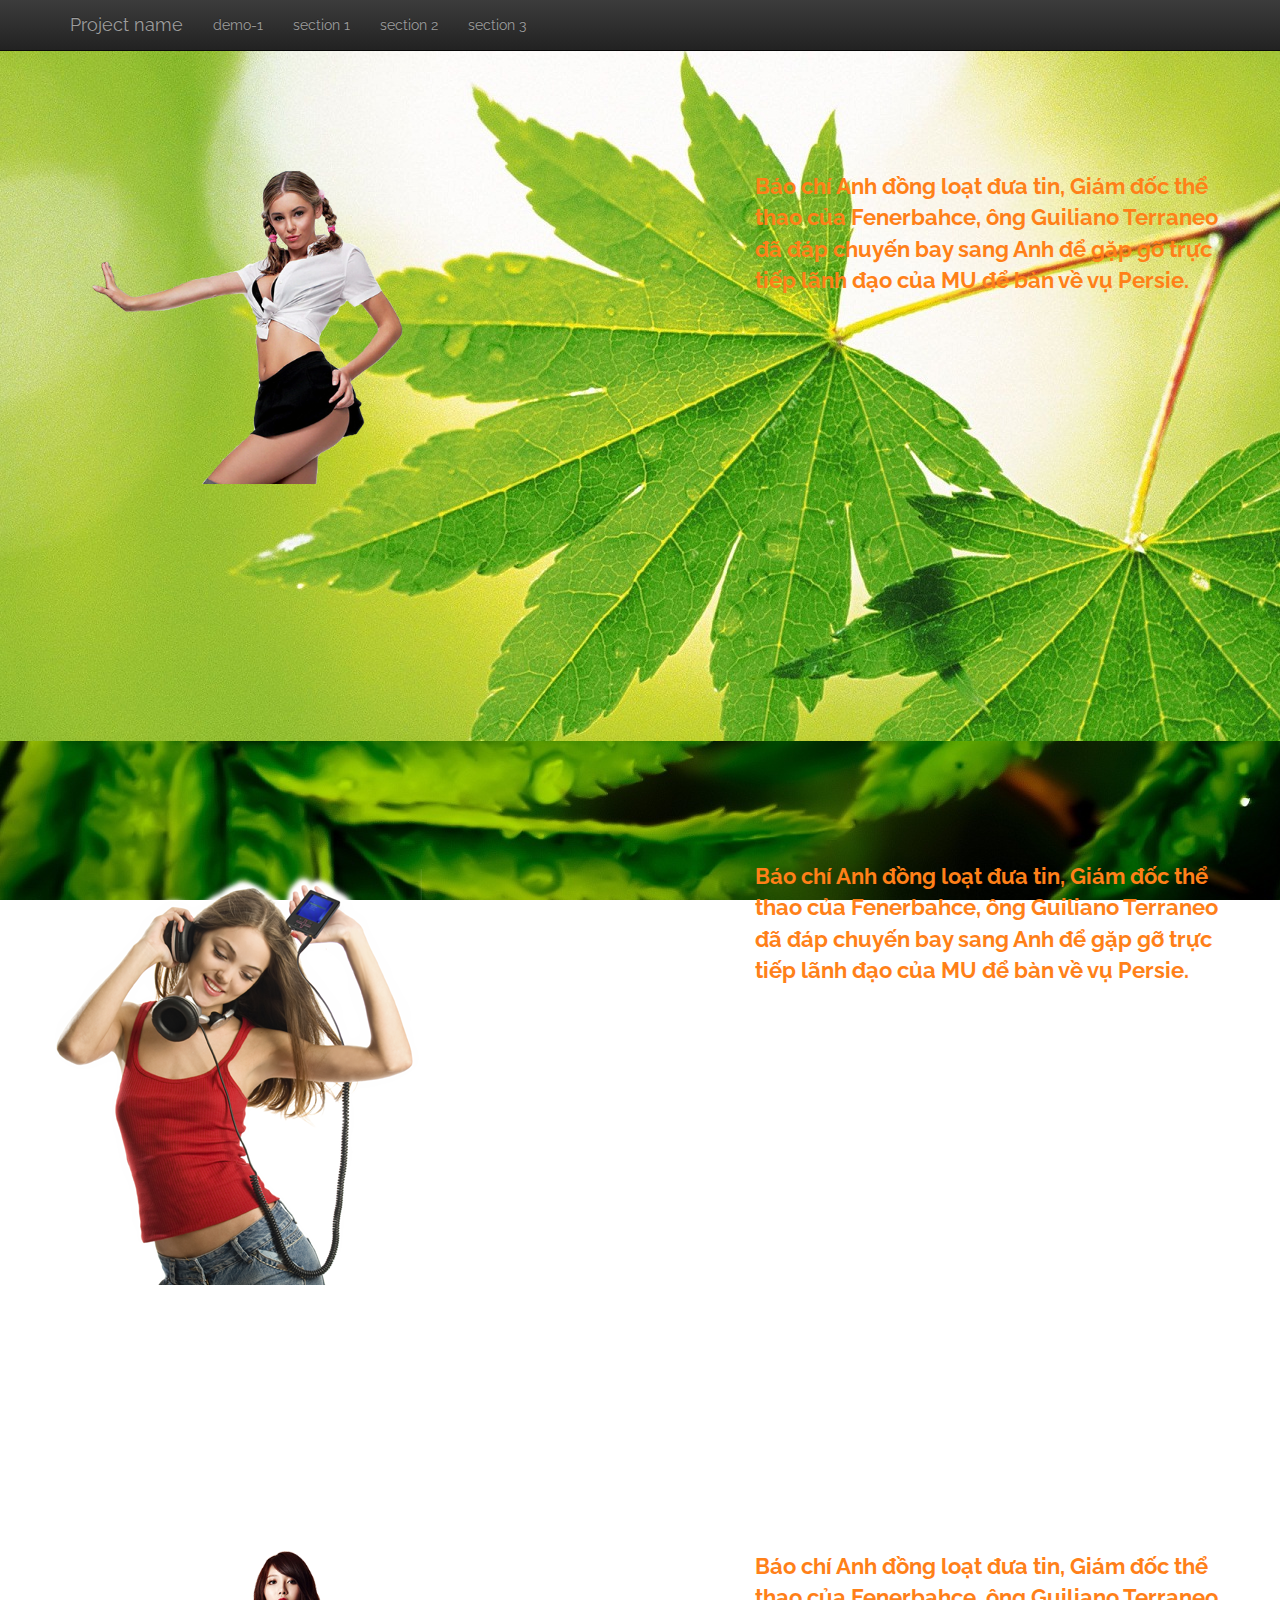
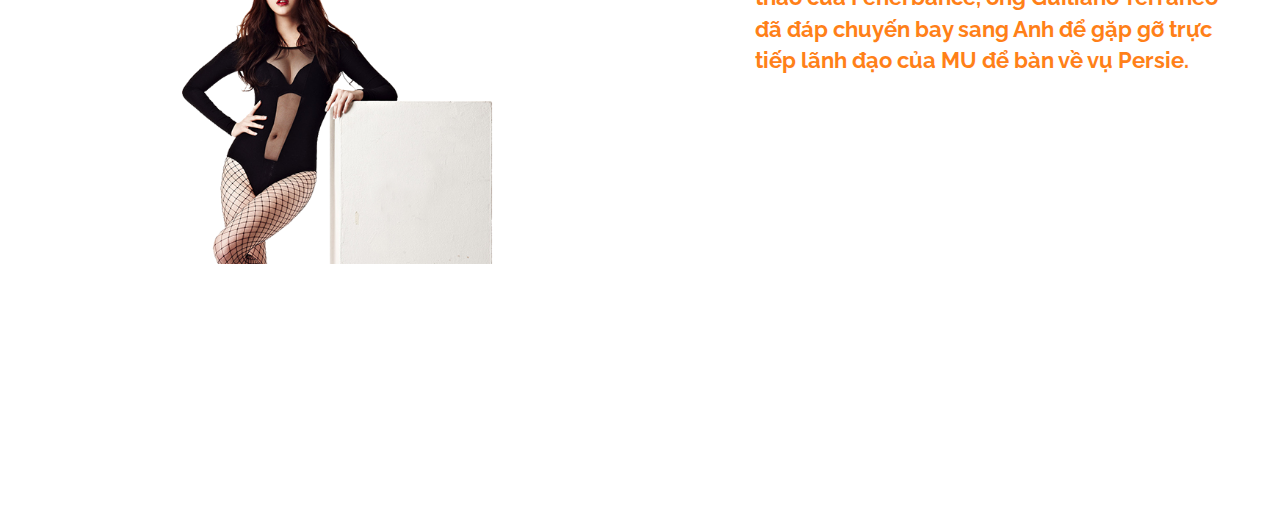
<file: index.html>
<!doctype html>
<!--[if lt IE 7]>      <html class="no-js lt-ie9 lt-ie8 lt-ie7" lang=""> <![endif]-->
<!--[if IE 7]>         <html class="no-js lt-ie9 lt-ie8" lang=""> <![endif]-->
<!--[if IE 8]>         <html class="no-js lt-ie9" lang=""> <![endif]-->
<!--[if gt IE 8]><!--> <html class="no-js" lang=""> <!--<![endif]-->
    <head>
        <meta charset="utf-8">
        <meta http-equiv="X-UA-Compatible" content="IE=edge,chrome=1">
        <title></title>
        <meta name="description" content="">
        <meta name="viewport" content="width=device-width, initial-scale=1">
        <link rel="apple-touch-icon" href="apple-touch-icon.png">
         <link rel="stylesheet" href="css/style.css">

        <script src="js/vendor/modernizr-2.8.3-respond-1.4.2.min.js"></script>
       
    </head>
    <body>
        <!--[if lt IE 8]>
            <p class="browserupgrade">You are using an <strong>outdated</strong> browser. Please <a href="http://browsehappy.com/">upgrade your browser</a> to improve your experience.</p>
        <![endif]-->
    <nav class="navbar navbar-inverse navbar-fixed-top" role="navigation">
      <div class="container">
        <div class="navbar-header">
          <button type="button" class="navbar-toggle collapsed" data-toggle="collapse" data-target="#navbar" aria-expanded="false" aria-controls="navbar">
            <span class="sr-only">Toggle navigation</span>
            <span class="icon-bar"></span>
            <span class="icon-bar"></span>
            <span class="icon-bar"></span>
          </button>
          <a class="navbar-brand" href="#">Project name</a>        
        </div>
        <div id="navbar" class="navbar-collapse collapse">
          <ul class="nav navbar-nav">
            <li><a href="demo-1/">demo-1</a></li>
          </ul>
          <ul class="nav navbar-nav" id="dirt-nav">
            <li><a href="#blk-01">section 1</a></li>
            <li><a href="#blk-02">section 2</a></li>
            <li><a href="#blk-03">section 3</a></li>
          </ul>            
        </div><!--/.navbar-collapse -->
      </div>
    </nav>
    <div id="main-content">
    <section id="blk-01" data-type="background" data-speed='10'>
      <!-- Example row of columns -->
      <div class="container">
      <div class="row row-01">
        <div class='col-md-5 col col-img'>
          <img src="img/girl-01.png" alt="">
        </div>
        <div class="col-md-5 col col-text">
          <p>Báo chí Anh đồng loạt đưa tin, Giám đốc thể thao của Fenerbahce, ông Guiliano Terraneo đã đáp chuyến bay sang Anh để gặp gỡ trực tiếp lãnh đạo của MU để bàn về vụ Persie.</p>
        </div>
      </div>
      </div>    
    </section> <!-- /container --> 
    <section id="blk-02" data-type="background" data-speed='10'>
      <!-- Example row of columns -->
      <div class="container">
      <div class="row row-01">
        <div class='col-md-5 col col-img'>
          <img src="img/girl-02.png" alt="">
        </div>
        <div class="col-md-5 col col-text">
          <p>Báo chí Anh đồng loạt đưa tin, Giám đốc thể thao của Fenerbahce, ông Guiliano Terraneo đã đáp chuyến bay sang Anh để gặp gỡ trực tiếp lãnh đạo của MU để bàn về vụ Persie.</p>
        </div>
      </div>
      </div>    
    </section> <!-- /container --> 
    <section id="blk-03" data-type="background" data-speed='10'>
      <!-- Example row of columns -->
      <div class="container">
      <div class="row row-01">
        <div class='col-md-5 col col-img'>
          <img src="img/girl-03.png" alt="">
        </div>
        <div class="col-md-5 col col-text">
          <p>Báo chí Anh đồng loạt đưa tin, Giám đốc thể thao của Fenerbahce, ông Guiliano Terraneo đã đáp chuyến bay sang Anh để gặp gỡ trực tiếp lãnh đạo của MU để bàn về vụ Persie.</p>
        </div>
      </div>
      </div>    
    </section> <!-- /container --> 
    </div>
     <footer id="footer">
        <p>&copy; Company 2015</p>
      </footer>
          <script src="//ajax.googleapis.com/ajax/libs/jquery/1.11.2/jquery.min.js"></script>
        <script>window.jQuery || document.write('<script src="js/vendor/jquery-1.11.2.min.js"><\/script>')</script>

        <script src="js/vendor/bootstrap.min.js"></script>

        <script src="js/main.js"></script>
        <script src="js/jquery-smooth.js"></script>
         <!-- Google Analytics: change UA-XXXXX-X to be your site's ID. -->
        <script>
            (function(b,o,i,l,e,r){b.GoogleAnalyticsObject=l;b[l]||(b[l]=
            function(){(b[l].q=b[l].q||[]).push(arguments)});b[l].l=+new Date;
            e=o.createElement(i);r=o.getElementsByTagName(i)[0];
            e.src='//www.google-analytics.com/analytics.js';
            r.parentNode.insertBefore(e,r)}(window,document,'script','ga'));
            ga('create','UA-XXXXX-X','auto');ga('send','pageview');
        </script>
    </body>
</html>
</file>
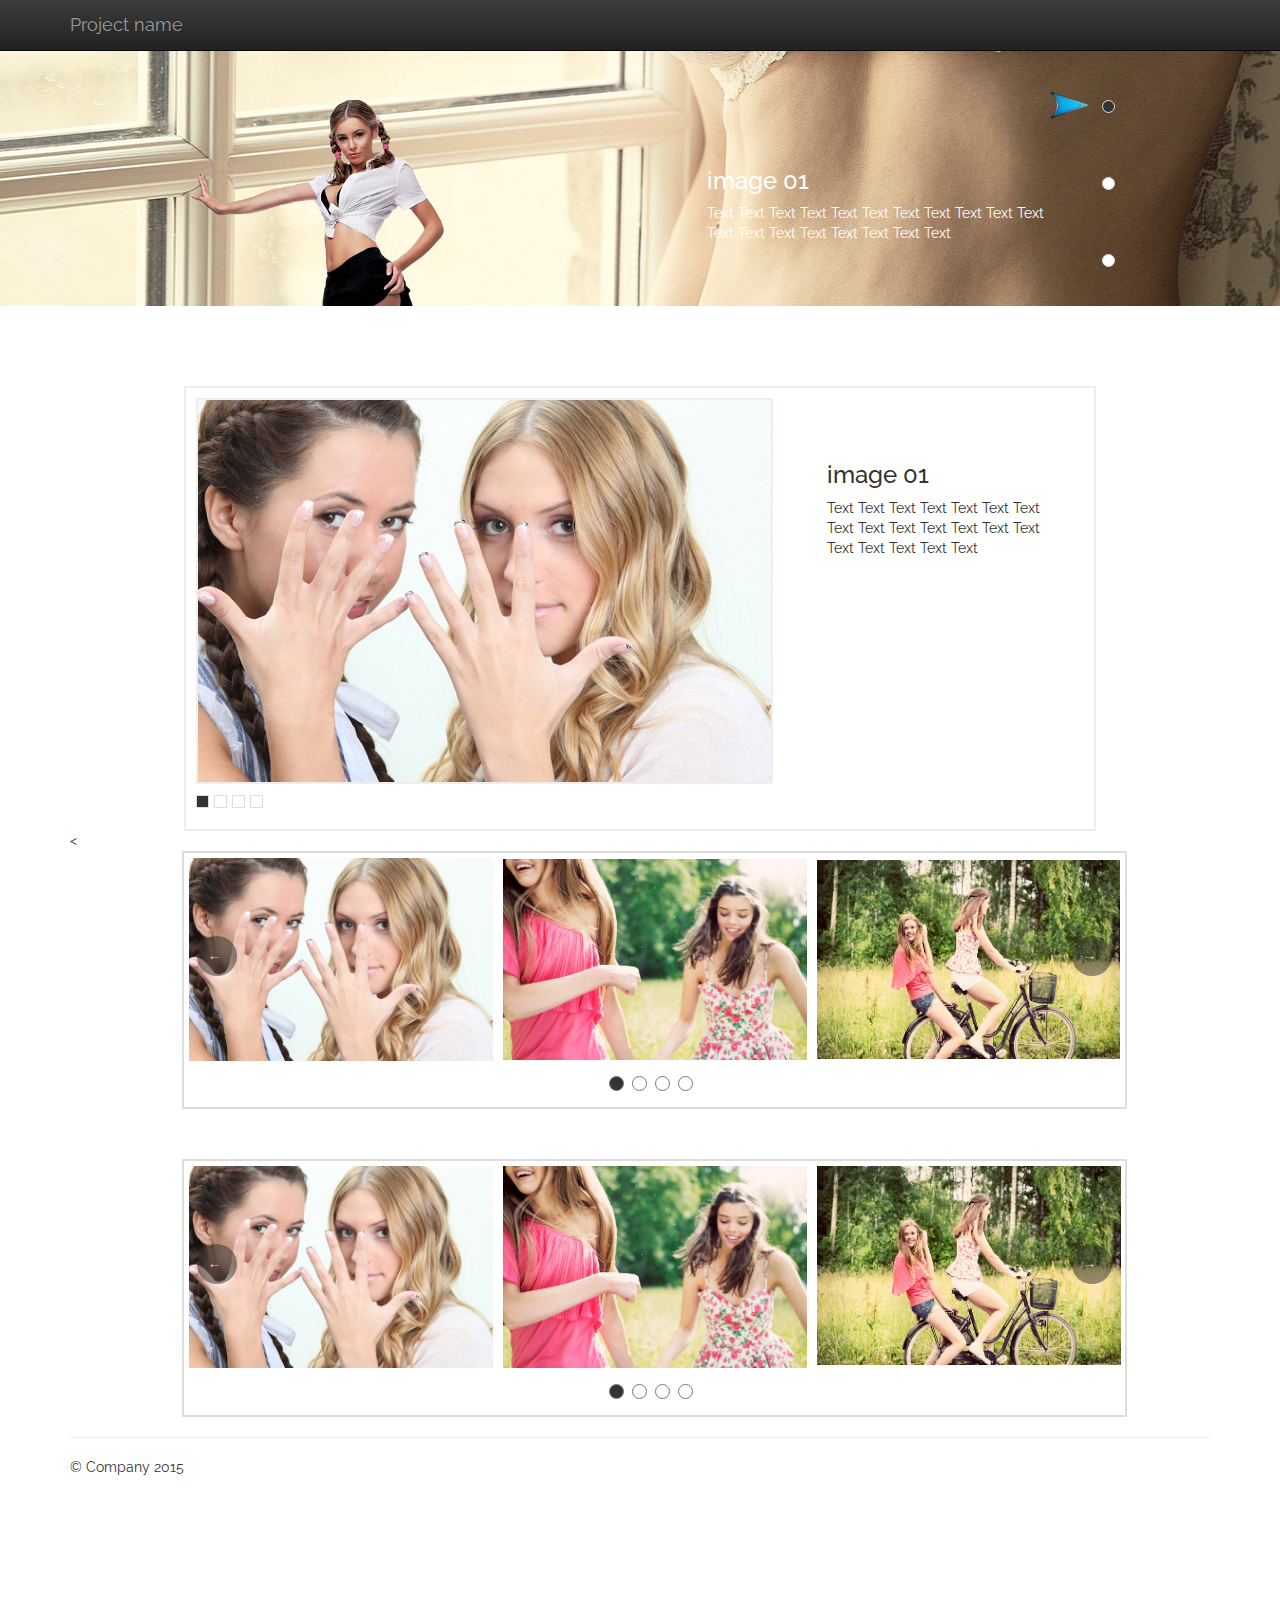
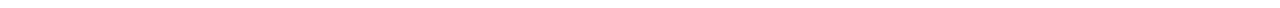
<file: demo-1/index.html>
<!doctype html>
<!--[if lt IE 7]>      <html class="no-js lt-ie9 lt-ie8 lt-ie7" lang=""> <![endif]-->
<!--[if IE 7]>         <html class="no-js lt-ie9 lt-ie8" lang=""> <![endif]-->
<!--[if IE 8]>         <html class="no-js lt-ie9" lang=""> <![endif]-->
<!--[if gt IE 8]><!--> <html class="no-js" lang=""> <!--<![endif]-->
    <head>
        <meta charset="utf-8">
        <meta http-equiv="X-UA-Compatible" content="IE=edge,chrome=1">
        <title></title>
        <meta name="description" content="">
        <meta name="viewport" content="width=device-width, initial-scale=1">
        <link rel="apple-touch-icon" href="apple-touch-icon.png">
         <link rel="stylesheet" href="../css/style.css">
         <link rel="stylesheet" href="../css/style-01.css">
         <link rel="stylesheet" href="../css/style-carousel.css">

        <script src="../js/vendor/modernizr-2.8.3-respond-1.4.2.min.js"></script>
    </head>
    <body>
        <!--[if lt IE 8]>
            <p class="browserupgrade">You are using an <strong>outdated</strong> browser. Please <a href="http://browsehappy.com/">upgrade your browser</a> to improve your experience.</p>
        <![endif]-->
    <nav class="navbar navbar-inverse navbar-fixed-top" role="navigation">
      <div class="container">
        <div class="navbar-header">
          <button type="button" class="navbar-toggle collapsed" data-toggle="collapse" data-target="#navbar" aria-expanded="false" aria-controls="navbar">
            <span class="sr-only">Toggle navigation</span>
            <span class="icon-bar"></span>
            <span class="icon-bar"></span>
            <span class="icon-bar"></span>
          </button>
          <a class="navbar-brand" href="http://localhost:3000">Project name</a>
        </div>
        <div id="navbar" class="navbar-collapse collapse">

        </div><!--/.navbar-collapse -->
      </div>
    </nav>

    <!-- Main jumbotron for a primary marketing message or call to action -->
    <!-- silder 02 -->
    <div class="container-fluid block-02">
      <div class="row" id='row-slider-01' data-type='background' data-speed='5'>
        <div class="col-xs-12">
          <div class="mycarousel" id="car-slider-01">
            <div class="car-image">
                <div class="img-ite active">
                  <img src="img/girl-01.png" alt="">
                  <div class="text">
                    <h3>image 01</h3>
                    <p>Text Text Text Text Text Text Text Text Text Text Text Text Text Text Text Text Text Text Text </p>
                  </div>
                </div>
                <div class="img-ite">
                  <img src="img/girl-02.png" alt="">
                  <div class="text">
                    <h3>image 02</h3>
                    <p>Text Text Text Text Text Text Text Text Text Text Text Text Text Text Text Text Text Text Text </p>
                  </div>
                </div>
                <div class="img-ite">
                  <img src="img/girl-03.png" alt="">
                  <div class="text">
                    <h3>image 03</h3>
                    <p>Text Text Text Text Text Text Text Text Text Text Text Text Text Text Text Text Text Text Text </p>
                  </div>
                </div>
                <div class="img-ite">
                  <img src="img/girl-04.png" alt="">
                  <div class="text">
                    <h3>image 04</h3>
                    <p>Text Text Text Text Text Text Text Text Text Text Text Text Text Text Text Text Text Text Text </p>
                  </div>
                </div>
            </div>
            <div class="car-bullet">
            <div class="car-arrow"></div>
            <ol class="car-pos" type='1'>                        
            </ol>
            </div>
          </div>
        </div>
      </div>     
    </div>    
    <!-- end slider 02 -->

    <div class="container main-content">
      <div class="row">
        <div class="col-md-12">
          <div class="mycarousel" id="car-slider">
            <div class="car-image">
                <div class="img-ite active">
                  <img src="img/img-01.jpg" alt="">
                  <div class="text">
                    <h3>image 01</h3>
                    <p>Text Text Text Text Text Text Text Text Text Text Text Text Text Text Text Text Text Text Text </p>
                  </div>
                </div>
                <div class="img-ite">
                  <img src="img/img-02.jpg" alt="">
                  <div class="text">
                    <h3>image 02</h3>
                    <p>Text Text Text Text Text Text Text Text Text Text Text Text Text Text Text Text Text Text Text </p>
                  </div>
                </div>
                <div class="img-ite">
                  <img src="img/img-03.jpg" alt="">
                  <div class="text">
                    <h3>image 03</h3>
                    <p>Text Text Text Text Text Text Text Text Text Text Text Text Text Text Text Text Text Text Text </p>
                  </div>
                </div>
                <div class="img-ite">
                  <img src="img/img-04.jpg" alt="">
                  <div class="text">
                    <h3>image 04</h3>
                    <p>Text Text Text Text Text Text Text Text Text Text Text Text Text Text Text Text Text Text Text </p>
                  </div>
                </div>
            </div>
            <ol class="car-pos" type='1'>
            </ol>

          </div>
        </div>
     </div> <!-- /container -->
    <<div class="container">
      <div class="row">
          <div class="col-md-10 col-md-offset-1" >
            <div id="crs-slider">
               <div class="crs-images">
                 <div class="crs-img"><img src="img/img-01.jpg" alt="" ></div>
                 <div class="crs-img"><img src="img/img-02.jpg" alt="" ></div>
                 <div class="crs-img"><img src="img/img-03.jpg" alt="" ></div>
                 <div class="crs-img"><img src="img/img-04.jpg" alt="" ></div>
                 <div class="crs-img"><img src="img/img-05.jpg" alt="" ></div>
                 <div class="crs-img"><img src="img/img-06.jpg" alt="" ></div>
                 <div class="crs-img"><img src="img/img-07.jpg" alt="" ></div>
                 <div class="crs-img"><img src="img/img-08.jpg" alt="" ></div>
                 <div class="crs-img"><img src="img/img-09.jpg" alt="" ></div>
                 <div class="crs-img"><img src="img/img-10.jpg" alt="" ></div>
               </div>
               <ol class="crs-pos"></ol>
               <div class="crs-direct">
                 <a href="#" class="prev">&larr;</a>
                 <a href="#" class="next">&rarr;</a>
               </div>
            </div>
          </div>
      </div>
    </div><!---->
    <div class="container" style="margin-top:50px">
      <div class="row">
          <div class="col-md-10 col-md-offset-1" >
            <div id="crs-slider-1">
               <div class="crs-images">
                 <div class="crs-img"><img src="img/img-01.jpg" alt="" ></div>
                 <div class="crs-img"><img src="img/img-02.jpg" alt="" ></div>
                 <div class="crs-img"><img src="img/img-03.jpg" alt="" ></div>
                 <div class="crs-img"><img src="img/img-04.jpg" alt="" ></div>
                 <div class="crs-img"><img src="img/img-05.jpg" alt="" ></div>
                 <div class="crs-img"><img src="img/img-06.jpg" alt="" ></div>
                 <div class="crs-img"><img src="img/img-07.jpg" alt="" ></div>
                 <div class="crs-img"><img src="img/img-08.jpg" alt="" ></div>
                 <div class="crs-img"><img src="img/img-09.jpg" alt="" ></div>
                 <div class="crs-img"><img src="img/img-10.jpg" alt="" ></div>
               </div>
               <ol class="crs-pos"></ol>
               <div class="crs-direct">
                 <a href="#" class="prev">&larr;</a>
                 <a href="#" class="next">&rarr;</a>
               </div>
            </div>
          </div>
      </div>
    </div>
    <hr>
    <footer>
        <p>&copy; Company 2015</p>
    </footer>
    <script src="//ajax.googleapis.com/ajax/libs/jquery/1.11.2/jquery.min.js"></script>
    <script src="../js/jquery-ui.min.js"></script>
    <script src="js/jquery-slider.plugin.js"></script>
    <script src="../js/jquery-smooth.js"></script>
    <script src="js/slider.js"></script>
    <script src="js/jquery-carousel.js"></script>
    <script src="js/jquery-carousel-1.js"></script>
        <script>window.jQuery || document.write('<script src="js/vendor/jquery-1.11.2.min.js"><\/script>')</script>

        <script src="../js/vendor/bootstrap.min.js"></script>


        <!-- Google Analytics: change UA-XXXXX-X to be your site's ID. -->
        <script>
            (function(b,o,i,l,e,r){b.GoogleAnalyticsObject=l;b[l]||(b[l]=
            function(){(b[l].q=b[l].q||[]).push(arguments)});b[l].l=+new Date;
            e=o.createElement(i);r=o.getElementsByTagName(i)[0];
            e.src='//www.google-analytics.com/analytics.js';
            r.parentNode.insertBefore(e,r)}(window,document,'script','ga'));
            ga('create','UA-XXXXX-X','auto');ga('send','pageview');
        </script>
    </body>
</html>
</file>
<file: css/style-01.css>
.main-content {
  position: relative;
  margin: 50px auto 0;
  padding-bottom: 20px; }

.mycarousel {
  position: relative;
  border: 2px solid #eee;
  margin: 30px auto 0;
  padding: 10px;
  width: 80%; }
  .mycarousel ol {
    list-style: none;
    padding: 5px 0;
    margin: 5px 0 0;
    text-align: left;
    z-index: 200; }
    .mycarousel ol li {
      display: inline-block;
      width: 13px;
      height: 13px;
      border: 1px solid #ddd;
      cursor: pointer;
      background: #fff;
      margin: 0 5px 0 0; }
      .mycarousel ol li.active {
        background: #333; }
      .mycarousel ol li:hover {
        background: #333; }

.car-direct {
  position: absolute;
  bottom: 15px;
  right: 25px; }
  .car-direct a {
    width: 20px;
    height: 20px;
    display: inline-block;
    border: 1px solid #ddd;
    padding: 3px;
    font-size: 20px;
    font-weight: bold;
    line-height: 11px; }

.car-image {
  padding: 0;
  margin: 0;
  list-style: none;
  position: relative;
  overflow: hidden;
  width: 100%; }
  .car-image .img-ite {
    width: 100%;
    display: none; }
    .car-image .img-ite.active {
      display: block; }
  .car-image img {
    width: 65%;
    display: block;
    margin: 0 auto;
    background: #fff;
    border: 2px solid #eee;
    position: relative;
    top: 0;
    left: 0;
    float: left; }
  .car-image .text {
    display: block;
    width: 24%;
    margin: 5%;
    float: right;
    position: relative;
    top: 0;
    right: 0; }

@media screen and (max-width: 640px) {
  .car-image img {
    width: 100%; }
  .car-image .text {
    width: 100%;
    position: absolute;
    bottom: 0;
    background: rgba(255, 255, 255, 0.66);
    margin: 0;
    padding: 0px 2%; } }

/**** slider 02 ***/
.block-02 {
  padding: 0;
  max-width: 1920px;
  margin: 50px auto 0; }

#row-slider-01 {
  margin: 0 0 0;
  padding: 0 0;
  background: #fff url("../img/bg-02.jpg") repeat-y 50% 1000px fixed;
  overflow: hidden; }
  #row-slider-01 .mycarousel {
    border: none;
    max-width: 960px;
    margin: 0 auto;
    padding: 0; }
    #row-slider-01 .mycarousel ol {
      position: relative;
      bottom: 0;
      float: right;
      right: 0;
      margin: 0;
      padding: 0; }
      #row-slider-01 .mycarousel ol li {
        display: block;
        border-radius: 50%; }
  #row-slider-01 .car-image {
    overflow: visible; }
    #row-slider-01 .car-image .img-ite {
      padding: 50px 0; }
    #row-slider-01 .car-image img {
      width: 40%;
      background: none;
      border: none; }
    #row-slider-01 .car-image .text {
      width: 38%;
      color: #fff; }

.car-bullet {
  position: absolute;
  top: 50px;
  right: 0;
  width: 81px; }
  .car-bullet .car-arrow {
    position: absolute;
    background: url("../img/arrow.png") no-repeat;
    top: -25px;
    left: 0;
    width: 60px;
    height: 60px;
    background-size: 60px 60px; }

/*# sourceMappingURL=style-01.css.map */
</file>
<file: css/style-carousel.css>
#crs-slider, #crs-slider-1 {
  border: 2px solid #ddd;
  margin: 0;
  padding: 0;
  overflow: hidden; }

.crs-images {
  width: 100%;
  margin: 0 auto;
  padding: 0;
  font-size: 0;
  white-space: nowrap;
  position: relative;
  top: 0;
  left: 0; }
  .crs-images .crs-img {
    display: inline-block;
    width: 33.33%; }
    .crs-images .crs-img img {
      max-width: 100%;
      border: 5px solid #fff; }

.crs-direct a {
  position: absolute;
  top: 33%;
  width: 40px;
  height: 40px;
  display: block;
  margin: 0;
  padding: 10px;
  z-index: 500;
  border-radius: 50%;
  background: rgba(51, 51, 51, 0.73);
  color: #fff; }
  .crs-direct a:hover, .crs-direct a:active, .crs-direct a:link {
    text-decoration: none;
    opacity: 0.7; }

.crs-direct .prev {
  left: 30px; }

.crs-direct .next {
  right: 30px; }

ol.crs-pos {
  width: 100%;
  margin: 5px auto;
  padding: 5px 0;
  text-align: center;
  list-style: none; }
  ol.crs-pos li {
    display: inline-block;
    width: 15px;
    height: 15px;
    border-radius: 50%;
    margin-right: 8px;
    background: #fff;
    border: 1px solid #777;
    cursor: pointer; }
    ol.crs-pos li.active {
      background: #333; }

/*# sourceMappingURL=style-carousel.css.map */
</file>
<file: css/style.css>
@import url(http://fonts.googleapis.com/css?family=Raleway:400,700,300);
/*!
 * Bootstrap v3.3.5 (http://getbootstrap.com)
 * Copyright 2011-2015 Twitter, Inc.
 * Licensed under MIT (https://github.com/twbs/bootstrap/blob/master/LICENSE)
 */
/*! normalize.css v3.0.3 | MIT License | github.com/necolas/normalize.css */
html {
  font-family: sans-serif;
  -ms-text-size-adjust: 100%;
  -webkit-text-size-adjust: 100%; }

body {
  margin: 0; }

article,
aside,
details,
figcaption,
figure,
footer,
header,
hgroup,
main,
menu,
nav,
section,
summary {
  display: block; }

audio,
canvas,
progress,
video {
  display: inline-block;
  vertical-align: baseline; }

audio:not([controls]) {
  display: none;
  height: 0; }

[hidden],
template {
  display: none; }

a {
  background-color: transparent; }

a:active,
a:hover {
  outline: 0; }

abbr[title] {
  border-bottom: 1px dotted; }

b,
strong {
  font-weight: bold; }

dfn {
  font-style: italic; }

h1 {
  font-size: 2em;
  margin: 0.67em 0; }

mark {
  background: #ff0;
  color: #000; }

small {
  font-size: 80%; }

sub,
sup {
  font-size: 75%;
  line-height: 0;
  position: relative;
  vertical-align: baseline; }

sup {
  top: -0.5em; }

sub {
  bottom: -0.25em; }

img {
  border: 0; }

svg:not(:root) {
  overflow: hidden; }

figure {
  margin: 1em 40px; }

hr {
  box-sizing: content-box;
  height: 0; }

pre {
  overflow: auto; }

code,
kbd,
pre,
samp {
  font-family: monospace, monospace;
  font-size: 1em; }

button,
input,
optgroup,
select,
textarea {
  color: inherit;
  font: inherit;
  margin: 0; }

button {
  overflow: visible; }

button,
select {
  text-transform: none; }

button,
html input[type="button"], input[type="reset"],
input[type="submit"] {
  -webkit-appearance: button;
  cursor: pointer; }

button[disabled],
html input[disabled] {
  cursor: default; }

button::-moz-focus-inner,
input::-moz-focus-inner {
  border: 0;
  padding: 0; }

input {
  line-height: normal; }

input[type="checkbox"],
input[type="radio"] {
  box-sizing: border-box;
  padding: 0; }

input[type="number"]::-webkit-inner-spin-button,
input[type="number"]::-webkit-outer-spin-button {
  height: auto; }

input[type="search"] {
  -webkit-appearance: textfield;
  box-sizing: content-box; }

input[type="search"]::-webkit-search-cancel-button,
input[type="search"]::-webkit-search-decoration {
  -webkit-appearance: none; }

fieldset {
  border: 1px solid #c0c0c0;
  margin: 0 2px;
  padding: 0.35em 0.625em 0.75em; }

legend {
  border: 0;
  padding: 0; }

textarea {
  overflow: auto; }

optgroup {
  font-weight: bold; }

table {
  border-collapse: collapse;
  border-spacing: 0; }

td,
th {
  padding: 0; }

/*! Source: https://github.com/h5bp/html5-boilerplate/blob/master/src/css/main.css */
@media print {
  *,
  *:before,
  *:after {
    background: transparent !important;
    color: #000 !important;
    box-shadow: none !important;
    text-shadow: none !important; }
  a,
  a:visited {
    text-decoration: underline; }
  a[href]:after {
    content: " (" attr(href) ")"; }
  abbr[title]:after {
    content: " (" attr(title) ")"; }
  a[href^="#"]:after,
  a[href^="javascript:"]:after {
    content: ""; }
  pre,
  blockquote {
    border: 1px solid #999;
    page-break-inside: avoid; }
  thead {
    display: table-header-group; }
  tr,
  img {
    page-break-inside: avoid; }
  img {
    max-width: 100% !important; }
  p,
  h2,
  h3 {
    orphans: 3;
    widows: 3; }
  h2,
  h3 {
    page-break-after: avoid; }
  .navbar {
    display: none; }
  .btn > .caret,
  .dropup > .btn > .caret {
    border-top-color: #000 !important; }
  .label {
    border: 1px solid #000; }
  .table {
    border-collapse: collapse !important; }
    .table td,
    .table th {
      background-color: #fff !important; }
  .table-bordered th,
  .table-bordered td {
    border: 1px solid #ddd !important; } }

@font-face {
  font-family: 'Glyphicons Halflings';
  src: url("../fonts/bootstrap/glyphicons-halflings-regular.eot");
  src: url("../fonts/bootstrap/glyphicons-halflings-regular.eot?#iefix") format("embedded-opentype"), url("../fonts/bootstrap/glyphicons-halflings-regular.woff2") format("woff2"), url("../fonts/bootstrap/glyphicons-halflings-regular.woff") format("woff"), url("../fonts/bootstrap/glyphicons-halflings-regular.ttf") format("truetype"), url("../fonts/bootstrap/glyphicons-halflings-regular.svg#glyphicons_halflingsregular") format("svg"); }

.glyphicon {
  position: relative;
  top: 1px;
  display: inline-block;
  font-family: 'Glyphicons Halflings';
  font-style: normal;
  font-weight: normal;
  line-height: 1;
  -webkit-font-smoothing: antialiased;
  -moz-osx-font-smoothing: grayscale; }

.glyphicon-asterisk:before {
  content: "\2a"; }

.glyphicon-plus:before {
  content: "\2b"; }

.glyphicon-euro:before,
.glyphicon-eur:before {
  content: "\20ac"; }

.glyphicon-minus:before {
  content: "\2212"; }

.glyphicon-cloud:before {
  content: "\2601"; }

.glyphicon-envelope:before {
  content: "\2709"; }

.glyphicon-pencil:before {
  content: "\270f"; }

.glyphicon-glass:before {
  content: "\e001"; }

.glyphicon-music:before {
  content: "\e002"; }

.glyphicon-search:before {
  content: "\e003"; }

.glyphicon-heart:before {
  content: "\e005"; }

.glyphicon-star:before {
  content: "\e006"; }

.glyphicon-star-empty:before {
  content: "\e007"; }

.glyphicon-user:before {
  content: "\e008"; }

.glyphicon-film:before {
  content: "\e009"; }

.glyphicon-th-large:before {
  content: "\e010"; }

.glyphicon-th:before {
  content: "\e011"; }

.glyphicon-th-list:before {
  content: "\e012"; }

.glyphicon-ok:before {
  content: "\e013"; }

.glyphicon-remove:before {
  content: "\e014"; }

.glyphicon-zoom-in:before {
  content: "\e015"; }

.glyphicon-zoom-out:before {
  content: "\e016"; }

.glyphicon-off:before {
  content: "\e017"; }

.glyphicon-signal:before {
  content: "\e018"; }

.glyphicon-cog:before {
  content: "\e019"; }

.glyphicon-trash:before {
  content: "\e020"; }

.glyphicon-home:before {
  content: "\e021"; }

.glyphicon-file:before {
  content: "\e022"; }

.glyphicon-time:before {
  content: "\e023"; }

.glyphicon-road:before {
  content: "\e024"; }

.glyphicon-download-alt:before {
  content: "\e025"; }

.glyphicon-download:before {
  content: "\e026"; }

.glyphicon-upload:before {
  content: "\e027"; }

.glyphicon-inbox:before {
  content: "\e028"; }

.glyphicon-play-circle:before {
  content: "\e029"; }

.glyphicon-repeat:before {
  content: "\e030"; }

.glyphicon-refresh:before {
  content: "\e031"; }

.glyphicon-list-alt:before {
  content: "\e032"; }

.glyphicon-lock:before {
  content: "\e033"; }

.glyphicon-flag:before {
  content: "\e034"; }

.glyphicon-headphones:before {
  content: "\e035"; }

.glyphicon-volume-off:before {
  content: "\e036"; }

.glyphicon-volume-down:before {
  content: "\e037"; }

.glyphicon-volume-up:before {
  content: "\e038"; }

.glyphicon-qrcode:before {
  content: "\e039"; }

.glyphicon-barcode:before {
  content: "\e040"; }

.glyphicon-tag:before {
  content: "\e041"; }

.glyphicon-tags:before {
  content: "\e042"; }

.glyphicon-book:before {
  content: "\e043"; }

.glyphicon-bookmark:before {
  content: "\e044"; }

.glyphicon-print:before {
  content: "\e045"; }

.glyphicon-camera:before {
  content: "\e046"; }

.glyphicon-font:before {
  content: "\e047"; }

.glyphicon-bold:before {
  content: "\e048"; }

.glyphicon-italic:before {
  content: "\e049"; }

.glyphicon-text-height:before {
  content: "\e050"; }

.glyphicon-text-width:before {
  content: "\e051"; }

.glyphicon-align-left:before {
  content: "\e052"; }

.glyphicon-align-center:before {
  content: "\e053"; }

.glyphicon-align-right:before {
  content: "\e054"; }

.glyphicon-align-justify:before {
  content: "\e055"; }

.glyphicon-list:before {
  content: "\e056"; }

.glyphicon-indent-left:before {
  content: "\e057"; }

.glyphicon-indent-right:before {
  content: "\e058"; }

.glyphicon-facetime-video:before {
  content: "\e059"; }

.glyphicon-picture:before {
  content: "\e060"; }

.glyphicon-map-marker:before {
  content: "\e062"; }

.glyphicon-adjust:before {
  content: "\e063"; }

.glyphicon-tint:before {
  content: "\e064"; }

.glyphicon-edit:before {
  content: "\e065"; }

.glyphicon-share:before {
  content: "\e066"; }

.glyphicon-check:before {
  content: "\e067"; }

.glyphicon-move:before {
  content: "\e068"; }

.glyphicon-step-backward:before {
  content: "\e069"; }

.glyphicon-fast-backward:before {
  content: "\e070"; }

.glyphicon-backward:before {
  content: "\e071"; }

.glyphicon-play:before {
  content: "\e072"; }

.glyphicon-pause:before {
  content: "\e073"; }

.glyphicon-stop:before {
  content: "\e074"; }

.glyphicon-forward:before {
  content: "\e075"; }

.glyphicon-fast-forward:before {
  content: "\e076"; }

.glyphicon-step-forward:before {
  content: "\e077"; }

.glyphicon-eject:before {
  content: "\e078"; }

.glyphicon-chevron-left:before {
  content: "\e079"; }

.glyphicon-chevron-right:before {
  content: "\e080"; }

.glyphicon-plus-sign:before {
  content: "\e081"; }

.glyphicon-minus-sign:before {
  content: "\e082"; }

.glyphicon-remove-sign:before {
  content: "\e083"; }

.glyphicon-ok-sign:before {
  content: "\e084"; }

.glyphicon-question-sign:before {
  content: "\e085"; }

.glyphicon-info-sign:before {
  content: "\e086"; }

.glyphicon-screenshot:before {
  content: "\e087"; }

.glyphicon-remove-circle:before {
  content: "\e088"; }

.glyphicon-ok-circle:before {
  content: "\e089"; }

.glyphicon-ban-circle:before {
  content: "\e090"; }

.glyphicon-arrow-left:before {
  content: "\e091"; }

.glyphicon-arrow-right:before {
  content: "\e092"; }

.glyphicon-arrow-up:before {
  content: "\e093"; }

.glyphicon-arrow-down:before {
  content: "\e094"; }

.glyphicon-share-alt:before {
  content: "\e095"; }

.glyphicon-resize-full:before {
  content: "\e096"; }

.glyphicon-resize-small:before {
  content: "\e097"; }

.glyphicon-exclamation-sign:before {
  content: "\e101"; }

.glyphicon-gift:before {
  content: "\e102"; }

.glyphicon-leaf:before {
  content: "\e103"; }

.glyphicon-fire:before {
  content: "\e104"; }

.glyphicon-eye-open:before {
  content: "\e105"; }

.glyphicon-eye-close:before {
  content: "\e106"; }

.glyphicon-warning-sign:before {
  content: "\e107"; }

.glyphicon-plane:before {
  content: "\e108"; }

.glyphicon-calendar:before {
  content: "\e109"; }

.glyphicon-random:before {
  content: "\e110"; }

.glyphicon-comment:before {
  content: "\e111"; }

.glyphicon-magnet:before {
  content: "\e112"; }

.glyphicon-chevron-up:before {
  content: "\e113"; }

.glyphicon-chevron-down:before {
  content: "\e114"; }

.glyphicon-retweet:before {
  content: "\e115"; }

.glyphicon-shopping-cart:before {
  content: "\e116"; }

.glyphicon-folder-close:before {
  content: "\e117"; }

.glyphicon-folder-open:before {
  content: "\e118"; }

.glyphicon-resize-vertical:before {
  content: "\e119"; }

.glyphicon-resize-horizontal:before {
  content: "\e120"; }

.glyphicon-hdd:before {
  content: "\e121"; }

.glyphicon-bullhorn:before {
  content: "\e122"; }

.glyphicon-bell:before {
  content: "\e123"; }

.glyphicon-certificate:before {
  content: "\e124"; }

.glyphicon-thumbs-up:before {
  content: "\e125"; }

.glyphicon-thumbs-down:before {
  content: "\e126"; }

.glyphicon-hand-right:before {
  content: "\e127"; }

.glyphicon-hand-left:before {
  content: "\e128"; }

.glyphicon-hand-up:before {
  content: "\e129"; }

.glyphicon-hand-down:before {
  content: "\e130"; }

.glyphicon-circle-arrow-right:before {
  content: "\e131"; }

.glyphicon-circle-arrow-left:before {
  content: "\e132"; }

.glyphicon-circle-arrow-up:before {
  content: "\e133"; }

.glyphicon-circle-arrow-down:before {
  content: "\e134"; }

.glyphicon-globe:before {
  content: "\e135"; }

.glyphicon-wrench:before {
  content: "\e136"; }

.glyphicon-tasks:before {
  content: "\e137"; }

.glyphicon-filter:before {
  content: "\e138"; }

.glyphicon-briefcase:before {
  content: "\e139"; }

.glyphicon-fullscreen:before {
  content: "\e140"; }

.glyphicon-dashboard:before {
  content: "\e141"; }

.glyphicon-paperclip:before {
  content: "\e142"; }

.glyphicon-heart-empty:before {
  content: "\e143"; }

.glyphicon-link:before {
  content: "\e144"; }

.glyphicon-phone:before {
  content: "\e145"; }

.glyphicon-pushpin:before {
  content: "\e146"; }

.glyphicon-usd:before {
  content: "\e148"; }

.glyphicon-gbp:before {
  content: "\e149"; }

.glyphicon-sort:before {
  content: "\e150"; }

.glyphicon-sort-by-alphabet:before {
  content: "\e151"; }

.glyphicon-sort-by-alphabet-alt:before {
  content: "\e152"; }

.glyphicon-sort-by-order:before {
  content: "\e153"; }

.glyphicon-sort-by-order-alt:before {
  content: "\e154"; }

.glyphicon-sort-by-attributes:before {
  content: "\e155"; }

.glyphicon-sort-by-attributes-alt:before {
  content: "\e156"; }

.glyphicon-unchecked:before {
  content: "\e157"; }

.glyphicon-expand:before {
  content: "\e158"; }

.glyphicon-collapse-down:before {
  content: "\e159"; }

.glyphicon-collapse-up:before {
  content: "\e160"; }

.glyphicon-log-in:before {
  content: "\e161"; }

.glyphicon-flash:before {
  content: "\e162"; }

.glyphicon-log-out:before {
  content: "\e163"; }

.glyphicon-new-window:before {
  content: "\e164"; }

.glyphicon-record:before {
  content: "\e165"; }

.glyphicon-save:before {
  content: "\e166"; }

.glyphicon-open:before {
  content: "\e167"; }

.glyphicon-saved:before {
  content: "\e168"; }

.glyphicon-import:before {
  content: "\e169"; }

.glyphicon-export:before {
  content: "\e170"; }

.glyphicon-send:before {
  content: "\e171"; }

.glyphicon-floppy-disk:before {
  content: "\e172"; }

.glyphicon-floppy-saved:before {
  content: "\e173"; }

.glyphicon-floppy-remove:before {
  content: "\e174"; }

.glyphicon-floppy-save:before {
  content: "\e175"; }

.glyphicon-floppy-open:before {
  content: "\e176"; }

.glyphicon-credit-card:before {
  content: "\e177"; }

.glyphicon-transfer:before {
  content: "\e178"; }

.glyphicon-cutlery:before {
  content: "\e179"; }

.glyphicon-header:before {
  content: "\e180"; }

.glyphicon-compressed:before {
  content: "\e181"; }

.glyphicon-earphone:before {
  content: "\e182"; }

.glyphicon-phone-alt:before {
  content: "\e183"; }

.glyphicon-tower:before {
  content: "\e184"; }

.glyphicon-stats:before {
  content: "\e185"; }

.glyphicon-sd-video:before {
  content: "\e186"; }

.glyphicon-hd-video:before {
  content: "\e187"; }

.glyphicon-subtitles:before {
  content: "\e188"; }

.glyphicon-sound-stereo:before {
  content: "\e189"; }

.glyphicon-sound-dolby:before {
  content: "\e190"; }

.glyphicon-sound-5-1:before {
  content: "\e191"; }

.glyphicon-sound-6-1:before {
  content: "\e192"; }

.glyphicon-sound-7-1:before {
  content: "\e193"; }

.glyphicon-copyright-mark:before {
  content: "\e194"; }

.glyphicon-registration-mark:before {
  content: "\e195"; }

.glyphicon-cloud-download:before {
  content: "\e197"; }

.glyphicon-cloud-upload:before {
  content: "\e198"; }

.glyphicon-tree-conifer:before {
  content: "\e199"; }

.glyphicon-tree-deciduous:before {
  content: "\e200"; }

.glyphicon-cd:before {
  content: "\e201"; }

.glyphicon-save-file:before {
  content: "\e202"; }

.glyphicon-open-file:before {
  content: "\e203"; }

.glyphicon-level-up:before {
  content: "\e204"; }

.glyphicon-copy:before {
  content: "\e205"; }

.glyphicon-paste:before {
  content: "\e206"; }

.glyphicon-alert:before {
  content: "\e209"; }

.glyphicon-equalizer:before {
  content: "\e210"; }

.glyphicon-king:before {
  content: "\e211"; }

.glyphicon-queen:before {
  content: "\e212"; }

.glyphicon-pawn:before {
  content: "\e213"; }

.glyphicon-bishop:before {
  content: "\e214"; }

.glyphicon-knight:before {
  content: "\e215"; }

.glyphicon-baby-formula:before {
  content: "\e216"; }

.glyphicon-tent:before {
  content: "\26fa"; }

.glyphicon-blackboard:before {
  content: "\e218"; }

.glyphicon-bed:before {
  content: "\e219"; }

.glyphicon-apple:before {
  content: "\f8ff"; }

.glyphicon-erase:before {
  content: "\e221"; }

.glyphicon-hourglass:before {
  content: "\231b"; }

.glyphicon-lamp:before {
  content: "\e223"; }

.glyphicon-duplicate:before {
  content: "\e224"; }

.glyphicon-piggy-bank:before {
  content: "\e225"; }

.glyphicon-scissors:before {
  content: "\e226"; }

.glyphicon-bitcoin:before {
  content: "\e227"; }

.glyphicon-btc:before {
  content: "\e227"; }

.glyphicon-xbt:before {
  content: "\e227"; }

.glyphicon-yen:before {
  content: "\00a5"; }

.glyphicon-jpy:before {
  content: "\00a5"; }

.glyphicon-ruble:before {
  content: "\20bd"; }

.glyphicon-rub:before {
  content: "\20bd"; }

.glyphicon-scale:before {
  content: "\e230"; }

.glyphicon-ice-lolly:before {
  content: "\e231"; }

.glyphicon-ice-lolly-tasted:before {
  content: "\e232"; }

.glyphicon-education:before {
  content: "\e233"; }

.glyphicon-option-horizontal:before {
  content: "\e234"; }

.glyphicon-option-vertical:before {
  content: "\e235"; }

.glyphicon-menu-hamburger:before {
  content: "\e236"; }

.glyphicon-modal-window:before {
  content: "\e237"; }

.glyphicon-oil:before {
  content: "\e238"; }

.glyphicon-grain:before {
  content: "\e239"; }

.glyphicon-sunglasses:before {
  content: "\e240"; }

.glyphicon-text-size:before {
  content: "\e241"; }

.glyphicon-text-color:before {
  content: "\e242"; }

.glyphicon-text-background:before {
  content: "\e243"; }

.glyphicon-object-align-top:before {
  content: "\e244"; }

.glyphicon-object-align-bottom:before {
  content: "\e245"; }

.glyphicon-object-align-horizontal:before {
  content: "\e246"; }

.glyphicon-object-align-left:before {
  content: "\e247"; }

.glyphicon-object-align-vertical:before {
  content: "\e248"; }

.glyphicon-object-align-right:before {
  content: "\e249"; }

.glyphicon-triangle-right:before {
  content: "\e250"; }

.glyphicon-triangle-left:before {
  content: "\e251"; }

.glyphicon-triangle-bottom:before {
  content: "\e252"; }

.glyphicon-triangle-top:before {
  content: "\e253"; }

.glyphicon-console:before {
  content: "\e254"; }

.glyphicon-superscript:before {
  content: "\e255"; }

.glyphicon-subscript:before {
  content: "\e256"; }

.glyphicon-menu-left:before {
  content: "\e257"; }

.glyphicon-menu-right:before {
  content: "\e258"; }

.glyphicon-menu-down:before {
  content: "\e259"; }

.glyphicon-menu-up:before {
  content: "\e260"; }

* {
  -webkit-box-sizing: border-box;
  -moz-box-sizing: border-box;
  box-sizing: border-box; }

*:before,
*:after {
  -webkit-box-sizing: border-box;
  -moz-box-sizing: border-box;
  box-sizing: border-box; }

html {
  font-size: 10px;
  -webkit-tap-highlight-color: transparent; }

body {
  font-family: "Raleway", sans-serif;
  font-size: 14px;
  line-height: 1.42857;
  color: #333333;
  background-color: #fff; }

input,
button,
select,
textarea {
  font-family: inherit;
  font-size: inherit;
  line-height: inherit; }

a {
  color: #337ab7;
  text-decoration: none; }
  a:hover,
  a:focus {
    color: #23527c;
    text-decoration: underline; }
  a:focus {
    outline: thin dotted;
    outline: 5px auto -webkit-focus-ring-color;
    outline-offset: -2px; }

figure {
  margin: 0; }

img {
  vertical-align: middle; }

.img-responsive {
  display: block;
  max-width: 100%;
  height: auto; }

.img-rounded {
  border-radius: 6px; }

.img-thumbnail {
  padding: 4px;
  line-height: 1.42857;
  background-color: #fff;
  border: 1px solid #ddd;
  border-radius: 4px;
  -webkit-transition: all 0.2s ease-in-out;
  -o-transition: all 0.2s ease-in-out;
  transition: all 0.2s ease-in-out;
  display: inline-block;
  max-width: 100%;
  height: auto; }

.img-circle {
  border-radius: 50%; }

hr {
  margin-top: 20px;
  margin-bottom: 20px;
  border: 0;
  border-top: 1px solid #eeeeee; }

.sr-only {
  position: absolute;
  width: 1px;
  height: 1px;
  margin: -1px;
  padding: 0;
  overflow: hidden;
  clip: rect(0, 0, 0, 0);
  border: 0; }

.sr-only-focusable:active,
.sr-only-focusable:focus {
  position: static;
  width: auto;
  height: auto;
  margin: 0;
  overflow: visible;
  clip: auto; }

[role="button"] {
  cursor: pointer; }

h1, h2, h3, h4, h5, h6,
.h1, .h2, .h3, .h4, .h5, .h6 {
  font-family: inherit;
  font-weight: 500;
  line-height: 1.1;
  color: inherit; }
  h1 small,
  h1 .small, h2 small,
  h2 .small, h3 small,
  h3 .small, h4 small,
  h4 .small, h5 small,
  h5 .small, h6 small,
  h6 .small,
  .h1 small,
  .h1 .small, .h2 small,
  .h2 .small, .h3 small,
  .h3 .small, .h4 small,
  .h4 .small, .h5 small,
  .h5 .small, .h6 small,
  .h6 .small {
    font-weight: normal;
    line-height: 1;
    color: #777777; }

h1, .h1,
h2, .h2,
h3, .h3 {
  margin-top: 20px;
  margin-bottom: 10px; }
  h1 small,
  h1 .small, .h1 small,
  .h1 .small,
  h2 small,
  h2 .small, .h2 small,
  .h2 .small,
  h3 small,
  h3 .small, .h3 small,
  .h3 .small {
    font-size: 65%; }

h4, .h4,
h5, .h5,
h6, .h6 {
  margin-top: 10px;
  margin-bottom: 10px; }
  h4 small,
  h4 .small, .h4 small,
  .h4 .small,
  h5 small,
  h5 .small, .h5 small,
  .h5 .small,
  h6 small,
  h6 .small, .h6 small,
  .h6 .small {
    font-size: 75%; }

h1, .h1 {
  font-size: 36px; }

h2, .h2 {
  font-size: 30px; }

h3, .h3 {
  font-size: 24px; }

h4, .h4 {
  font-size: 18px; }

h5, .h5 {
  font-size: 14px; }

h6, .h6 {
  font-size: 12px; }

p {
  margin: 0 0 10px; }

.lead {
  margin-bottom: 20px;
  font-size: 16px;
  font-weight: 300;
  line-height: 1.4; }
  @media (min-width: 768px) {
    .lead {
      font-size: 21px; } }

small,
.small {
  font-size: 85%; }

mark,
.mark {
  background-color: #fcf8e3;
  padding: .2em; }

.text-left {
  text-align: left; }

.text-right {
  text-align: right; }

.text-center {
  text-align: center; }

.text-justify {
  text-align: justify; }

.text-nowrap {
  white-space: nowrap; }

.text-lowercase {
  text-transform: lowercase; }

.text-uppercase, .initialism {
  text-transform: uppercase; }

.text-capitalize {
  text-transform: capitalize; }

.text-muted {
  color: #777777; }

.text-primary {
  color: #337ab7; }

a.text-primary:hover,
a.text-primary:focus {
  color: #286090; }

.text-success {
  color: #3c763d; }

a.text-success:hover,
a.text-success:focus {
  color: #2b542c; }

.text-info {
  color: #31708f; }

a.text-info:hover,
a.text-info:focus {
  color: #245269; }

.text-warning {
  color: #8a6d3b; }

a.text-warning:hover,
a.text-warning:focus {
  color: #66512c; }

.text-danger {
  color: #a94442; }

a.text-danger:hover,
a.text-danger:focus {
  color: #843534; }

.bg-primary {
  color: #fff; }

.bg-primary {
  background-color: #337ab7; }

a.bg-primary:hover,
a.bg-primary:focus {
  background-color: #286090; }

.bg-success {
  background-color: #dff0d8; }

a.bg-success:hover,
a.bg-success:focus {
  background-color: #c1e2b3; }

.bg-info {
  background-color: #d9edf7; }

a.bg-info:hover,
a.bg-info:focus {
  background-color: #afd9ee; }

.bg-warning {
  background-color: #fcf8e3; }

a.bg-warning:hover,
a.bg-warning:focus {
  background-color: #f7ecb5; }

.bg-danger {
  background-color: #f2dede; }

a.bg-danger:hover,
a.bg-danger:focus {
  background-color: #e4b9b9; }

.page-header {
  padding-bottom: 9px;
  margin: 40px 0 20px;
  border-bottom: 1px solid #eeeeee; }

ul,
ol {
  margin-top: 0;
  margin-bottom: 10px; }
  ul ul,
  ul ol,
  ol ul,
  ol ol {
    margin-bottom: 0; }

.list-unstyled {
  padding-left: 0;
  list-style: none; }

.list-inline {
  padding-left: 0;
  list-style: none;
  margin-left: -5px; }
  .list-inline > li {
    display: inline-block;
    padding-left: 5px;
    padding-right: 5px; }

dl {
  margin-top: 0;
  margin-bottom: 20px; }

dt,
dd {
  line-height: 1.42857; }

dt {
  font-weight: bold; }

dd {
  margin-left: 0; }

.dl-horizontal dd:before,
.dl-horizontal dd:after {
  content: " ";
  display: table; }

.dl-horizontal dd:after {
  clear: both; }

@media (min-width: 768px) {
  .dl-horizontal dt {
    float: left;
    width: 160px;
    clear: left;
    text-align: right;
    overflow: hidden;
    text-overflow: ellipsis;
    white-space: nowrap; }
  .dl-horizontal dd {
    margin-left: 180px; } }

abbr[title],
abbr[data-original-title] {
  cursor: help;
  border-bottom: 1px dotted #777777; }

.initialism {
  font-size: 90%; }

blockquote {
  padding: 10px 20px;
  margin: 0 0 20px;
  font-size: 17.5px;
  border-left: 5px solid #eeeeee; }
  blockquote p:last-child,
  blockquote ul:last-child,
  blockquote ol:last-child {
    margin-bottom: 0; }
  blockquote footer,
  blockquote small,
  blockquote .small {
    display: block;
    font-size: 80%;
    line-height: 1.42857;
    color: #777777; }
    blockquote footer:before,
    blockquote small:before,
    blockquote .small:before {
      content: '\2014 \00A0'; }

.blockquote-reverse,
blockquote.pull-right {
  padding-right: 15px;
  padding-left: 0;
  border-right: 5px solid #eeeeee;
  border-left: 0;
  text-align: right; }
  .blockquote-reverse footer:before,
  .blockquote-reverse small:before,
  .blockquote-reverse .small:before,
  blockquote.pull-right footer:before,
  blockquote.pull-right small:before,
  blockquote.pull-right .small:before {
    content: ''; }
  .blockquote-reverse footer:after,
  .blockquote-reverse small:after,
  .blockquote-reverse .small:after,
  blockquote.pull-right footer:after,
  blockquote.pull-right small:after,
  blockquote.pull-right .small:after {
    content: '\00A0 \2014'; }

address {
  margin-bottom: 20px;
  font-style: normal;
  line-height: 1.42857; }

code,
kbd,
pre,
samp {
  font-family: Menlo, Monaco, Consolas, "Courier New", monospace; }

code {
  padding: 2px 4px;
  font-size: 90%;
  color: #c7254e;
  background-color: #f9f2f4;
  border-radius: 4px; }

kbd {
  padding: 2px 4px;
  font-size: 90%;
  color: #fff;
  background-color: #333;
  border-radius: 3px;
  box-shadow: inset 0 -1px 0 rgba(0, 0, 0, 0.25); }
  kbd kbd {
    padding: 0;
    font-size: 100%;
    font-weight: bold;
    box-shadow: none; }

pre {
  display: block;
  padding: 9.5px;
  margin: 0 0 10px;
  font-size: 13px;
  line-height: 1.42857;
  word-break: break-all;
  word-wrap: break-word;
  color: #333333;
  background-color: #f5f5f5;
  border: 1px solid #ccc;
  border-radius: 4px; }
  pre code {
    padding: 0;
    font-size: inherit;
    color: inherit;
    white-space: pre-wrap;
    background-color: transparent;
    border-radius: 0; }

.pre-scrollable {
  max-height: 340px;
  overflow-y: scroll; }

.container {
  margin-right: auto;
  margin-left: auto;
  padding-left: 15px;
  padding-right: 15px; }
  .container:before,
  .container:after {
    content: " ";
    display: table; }
  .container:after {
    clear: both; }
  @media (min-width: 768px) {
    .container {
      width: 750px; } }
  @media (min-width: 992px) {
    .container {
      width: 970px; } }
  @media (min-width: 1200px) {
    .container {
      width: 1170px; } }

.container-fluid {
  margin-right: auto;
  margin-left: auto;
  padding-left: 15px;
  padding-right: 15px; }
  .container-fluid:before,
  .container-fluid:after {
    content: " ";
    display: table; }
  .container-fluid:after {
    clear: both; }

.row {
  margin-left: -15px;
  margin-right: -15px; }
  .row:before,
  .row:after {
    content: " ";
    display: table; }
  .row:after {
    clear: both; }

.col-xs-1, .col-sm-1, .col-md-1, .col-lg-1, .col-xs-2, .col-sm-2, .col-md-2, .col-lg-2, .col-xs-3, .col-sm-3, .col-md-3, .col-lg-3, .col-xs-4, .col-sm-4, .col-md-4, .col-lg-4, .col-xs-5, .col-sm-5, .col-md-5, .col-lg-5, .col-xs-6, .col-sm-6, .col-md-6, .col-lg-6, .col-xs-7, .col-sm-7, .col-md-7, .col-lg-7, .col-xs-8, .col-sm-8, .col-md-8, .col-lg-8, .col-xs-9, .col-sm-9, .col-md-9, .col-lg-9, .col-xs-10, .col-sm-10, .col-md-10, .col-lg-10, .col-xs-11, .col-sm-11, .col-md-11, .col-lg-11, .col-xs-12, .col-sm-12, .col-md-12, .col-lg-12 {
  position: relative;
  min-height: 1px;
  padding-left: 15px;
  padding-right: 15px; }

.col-xs-1, .col-xs-2, .col-xs-3, .col-xs-4, .col-xs-5, .col-xs-6, .col-xs-7, .col-xs-8, .col-xs-9, .col-xs-10, .col-xs-11, .col-xs-12 {
  float: left; }

.col-xs-1 {
  width: 8.33333%; }

.col-xs-2 {
  width: 16.66667%; }

.col-xs-3 {
  width: 25%; }

.col-xs-4 {
  width: 33.33333%; }

.col-xs-5 {
  width: 41.66667%; }

.col-xs-6 {
  width: 50%; }

.col-xs-7 {
  width: 58.33333%; }

.col-xs-8 {
  width: 66.66667%; }

.col-xs-9 {
  width: 75%; }

.col-xs-10 {
  width: 83.33333%; }

.col-xs-11 {
  width: 91.66667%; }

.col-xs-12 {
  width: 100%; }

.col-xs-pull-0 {
  right: auto; }

.col-xs-pull-1 {
  right: 8.33333%; }

.col-xs-pull-2 {
  right: 16.66667%; }

.col-xs-pull-3 {
  right: 25%; }

.col-xs-pull-4 {
  right: 33.33333%; }

.col-xs-pull-5 {
  right: 41.66667%; }

.col-xs-pull-6 {
  right: 50%; }

.col-xs-pull-7 {
  right: 58.33333%; }

.col-xs-pull-8 {
  right: 66.66667%; }

.col-xs-pull-9 {
  right: 75%; }

.col-xs-pull-10 {
  right: 83.33333%; }

.col-xs-pull-11 {
  right: 91.66667%; }

.col-xs-pull-12 {
  right: 100%; }

.col-xs-push-0 {
  left: auto; }

.col-xs-push-1 {
  left: 8.33333%; }

.col-xs-push-2 {
  left: 16.66667%; }

.col-xs-push-3 {
  left: 25%; }

.col-xs-push-4 {
  left: 33.33333%; }

.col-xs-push-5 {
  left: 41.66667%; }

.col-xs-push-6 {
  left: 50%; }

.col-xs-push-7 {
  left: 58.33333%; }

.col-xs-push-8 {
  left: 66.66667%; }

.col-xs-push-9 {
  left: 75%; }

.col-xs-push-10 {
  left: 83.33333%; }

.col-xs-push-11 {
  left: 91.66667%; }

.col-xs-push-12 {
  left: 100%; }

.col-xs-offset-0 {
  margin-left: 0%; }

.col-xs-offset-1 {
  margin-left: 8.33333%; }

.col-xs-offset-2 {
  margin-left: 16.66667%; }

.col-xs-offset-3 {
  margin-left: 25%; }

.col-xs-offset-4 {
  margin-left: 33.33333%; }

.col-xs-offset-5 {
  margin-left: 41.66667%; }

.col-xs-offset-6 {
  margin-left: 50%; }

.col-xs-offset-7 {
  margin-left: 58.33333%; }

.col-xs-offset-8 {
  margin-left: 66.66667%; }

.col-xs-offset-9 {
  margin-left: 75%; }

.col-xs-offset-10 {
  margin-left: 83.33333%; }

.col-xs-offset-11 {
  margin-left: 91.66667%; }

.col-xs-offset-12 {
  margin-left: 100%; }

@media (min-width: 768px) {
  .col-sm-1, .col-sm-2, .col-sm-3, .col-sm-4, .col-sm-5, .col-sm-6, .col-sm-7, .col-sm-8, .col-sm-9, .col-sm-10, .col-sm-11, .col-sm-12 {
    float: left; }
  .col-sm-1 {
    width: 8.33333%; }
  .col-sm-2 {
    width: 16.66667%; }
  .col-sm-3 {
    width: 25%; }
  .col-sm-4 {
    width: 33.33333%; }
  .col-sm-5 {
    width: 41.66667%; }
  .col-sm-6 {
    width: 50%; }
  .col-sm-7 {
    width: 58.33333%; }
  .col-sm-8 {
    width: 66.66667%; }
  .col-sm-9 {
    width: 75%; }
  .col-sm-10 {
    width: 83.33333%; }
  .col-sm-11 {
    width: 91.66667%; }
  .col-sm-12 {
    width: 100%; }
  .col-sm-pull-0 {
    right: auto; }
  .col-sm-pull-1 {
    right: 8.33333%; }
  .col-sm-pull-2 {
    right: 16.66667%; }
  .col-sm-pull-3 {
    right: 25%; }
  .col-sm-pull-4 {
    right: 33.33333%; }
  .col-sm-pull-5 {
    right: 41.66667%; }
  .col-sm-pull-6 {
    right: 50%; }
  .col-sm-pull-7 {
    right: 58.33333%; }
  .col-sm-pull-8 {
    right: 66.66667%; }
  .col-sm-pull-9 {
    right: 75%; }
  .col-sm-pull-10 {
    right: 83.33333%; }
  .col-sm-pull-11 {
    right: 91.66667%; }
  .col-sm-pull-12 {
    right: 100%; }
  .col-sm-push-0 {
    left: auto; }
  .col-sm-push-1 {
    left: 8.33333%; }
  .col-sm-push-2 {
    left: 16.66667%; }
  .col-sm-push-3 {
    left: 25%; }
  .col-sm-push-4 {
    left: 33.33333%; }
  .col-sm-push-5 {
    left: 41.66667%; }
  .col-sm-push-6 {
    left: 50%; }
  .col-sm-push-7 {
    left: 58.33333%; }
  .col-sm-push-8 {
    left: 66.66667%; }
  .col-sm-push-9 {
    left: 75%; }
  .col-sm-push-10 {
    left: 83.33333%; }
  .col-sm-push-11 {
    left: 91.66667%; }
  .col-sm-push-12 {
    left: 100%; }
  .col-sm-offset-0 {
    margin-left: 0%; }
  .col-sm-offset-1 {
    margin-left: 8.33333%; }
  .col-sm-offset-2 {
    margin-left: 16.66667%; }
  .col-sm-offset-3 {
    margin-left: 25%; }
  .col-sm-offset-4 {
    margin-left: 33.33333%; }
  .col-sm-offset-5 {
    margin-left: 41.66667%; }
  .col-sm-offset-6 {
    margin-left: 50%; }
  .col-sm-offset-7 {
    margin-left: 58.33333%; }
  .col-sm-offset-8 {
    margin-left: 66.66667%; }
  .col-sm-offset-9 {
    margin-left: 75%; }
  .col-sm-offset-10 {
    margin-left: 83.33333%; }
  .col-sm-offset-11 {
    margin-left: 91.66667%; }
  .col-sm-offset-12 {
    margin-left: 100%; } }

@media (min-width: 992px) {
  .col-md-1, .col-md-2, .col-md-3, .col-md-4, .col-md-5, .col-md-6, .col-md-7, .col-md-8, .col-md-9, .col-md-10, .col-md-11, .col-md-12 {
    float: left; }
  .col-md-1 {
    width: 8.33333%; }
  .col-md-2 {
    width: 16.66667%; }
  .col-md-3 {
    width: 25%; }
  .col-md-4 {
    width: 33.33333%; }
  .col-md-5 {
    width: 41.66667%; }
  .col-md-6 {
    width: 50%; }
  .col-md-7 {
    width: 58.33333%; }
  .col-md-8 {
    width: 66.66667%; }
  .col-md-9 {
    width: 75%; }
  .col-md-10 {
    width: 83.33333%; }
  .col-md-11 {
    width: 91.66667%; }
  .col-md-12 {
    width: 100%; }
  .col-md-pull-0 {
    right: auto; }
  .col-md-pull-1 {
    right: 8.33333%; }
  .col-md-pull-2 {
    right: 16.66667%; }
  .col-md-pull-3 {
    right: 25%; }
  .col-md-pull-4 {
    right: 33.33333%; }
  .col-md-pull-5 {
    right: 41.66667%; }
  .col-md-pull-6 {
    right: 50%; }
  .col-md-pull-7 {
    right: 58.33333%; }
  .col-md-pull-8 {
    right: 66.66667%; }
  .col-md-pull-9 {
    right: 75%; }
  .col-md-pull-10 {
    right: 83.33333%; }
  .col-md-pull-11 {
    right: 91.66667%; }
  .col-md-pull-12 {
    right: 100%; }
  .col-md-push-0 {
    left: auto; }
  .col-md-push-1 {
    left: 8.33333%; }
  .col-md-push-2 {
    left: 16.66667%; }
  .col-md-push-3 {
    left: 25%; }
  .col-md-push-4 {
    left: 33.33333%; }
  .col-md-push-5 {
    left: 41.66667%; }
  .col-md-push-6 {
    left: 50%; }
  .col-md-push-7 {
    left: 58.33333%; }
  .col-md-push-8 {
    left: 66.66667%; }
  .col-md-push-9 {
    left: 75%; }
  .col-md-push-10 {
    left: 83.33333%; }
  .col-md-push-11 {
    left: 91.66667%; }
  .col-md-push-12 {
    left: 100%; }
  .col-md-offset-0 {
    margin-left: 0%; }
  .col-md-offset-1 {
    margin-left: 8.33333%; }
  .col-md-offset-2 {
    margin-left: 16.66667%; }
  .col-md-offset-3 {
    margin-left: 25%; }
  .col-md-offset-4 {
    margin-left: 33.33333%; }
  .col-md-offset-5 {
    margin-left: 41.66667%; }
  .col-md-offset-6 {
    margin-left: 50%; }
  .col-md-offset-7 {
    margin-left: 58.33333%; }
  .col-md-offset-8 {
    margin-left: 66.66667%; }
  .col-md-offset-9 {
    margin-left: 75%; }
  .col-md-offset-10 {
    margin-left: 83.33333%; }
  .col-md-offset-11 {
    margin-left: 91.66667%; }
  .col-md-offset-12 {
    margin-left: 100%; } }

@media (min-width: 1200px) {
  .col-lg-1, .col-lg-2, .col-lg-3, .col-lg-4, .col-lg-5, .col-lg-6, .col-lg-7, .col-lg-8, .col-lg-9, .col-lg-10, .col-lg-11, .col-lg-12 {
    float: left; }
  .col-lg-1 {
    width: 8.33333%; }
  .col-lg-2 {
    width: 16.66667%; }
  .col-lg-3 {
    width: 25%; }
  .col-lg-4 {
    width: 33.33333%; }
  .col-lg-5 {
    width: 41.66667%; }
  .col-lg-6 {
    width: 50%; }
  .col-lg-7 {
    width: 58.33333%; }
  .col-lg-8 {
    width: 66.66667%; }
  .col-lg-9 {
    width: 75%; }
  .col-lg-10 {
    width: 83.33333%; }
  .col-lg-11 {
    width: 91.66667%; }
  .col-lg-12 {
    width: 100%; }
  .col-lg-pull-0 {
    right: auto; }
  .col-lg-pull-1 {
    right: 8.33333%; }
  .col-lg-pull-2 {
    right: 16.66667%; }
  .col-lg-pull-3 {
    right: 25%; }
  .col-lg-pull-4 {
    right: 33.33333%; }
  .col-lg-pull-5 {
    right: 41.66667%; }
  .col-lg-pull-6 {
    right: 50%; }
  .col-lg-pull-7 {
    right: 58.33333%; }
  .col-lg-pull-8 {
    right: 66.66667%; }
  .col-lg-pull-9 {
    right: 75%; }
  .col-lg-pull-10 {
    right: 83.33333%; }
  .col-lg-pull-11 {
    right: 91.66667%; }
  .col-lg-pull-12 {
    right: 100%; }
  .col-lg-push-0 {
    left: auto; }
  .col-lg-push-1 {
    left: 8.33333%; }
  .col-lg-push-2 {
    left: 16.66667%; }
  .col-lg-push-3 {
    left: 25%; }
  .col-lg-push-4 {
    left: 33.33333%; }
  .col-lg-push-5 {
    left: 41.66667%; }
  .col-lg-push-6 {
    left: 50%; }
  .col-lg-push-7 {
    left: 58.33333%; }
  .col-lg-push-8 {
    left: 66.66667%; }
  .col-lg-push-9 {
    left: 75%; }
  .col-lg-push-10 {
    left: 83.33333%; }
  .col-lg-push-11 {
    left: 91.66667%; }
  .col-lg-push-12 {
    left: 100%; }
  .col-lg-offset-0 {
    margin-left: 0%; }
  .col-lg-offset-1 {
    margin-left: 8.33333%; }
  .col-lg-offset-2 {
    margin-left: 16.66667%; }
  .col-lg-offset-3 {
    margin-left: 25%; }
  .col-lg-offset-4 {
    margin-left: 33.33333%; }
  .col-lg-offset-5 {
    margin-left: 41.66667%; }
  .col-lg-offset-6 {
    margin-left: 50%; }
  .col-lg-offset-7 {
    margin-left: 58.33333%; }
  .col-lg-offset-8 {
    margin-left: 66.66667%; }
  .col-lg-offset-9 {
    margin-left: 75%; }
  .col-lg-offset-10 {
    margin-left: 83.33333%; }
  .col-lg-offset-11 {
    margin-left: 91.66667%; }
  .col-lg-offset-12 {
    margin-left: 100%; } }

table {
  background-color: transparent; }

caption {
  padding-top: 8px;
  padding-bottom: 8px;
  color: #777777;
  text-align: left; }

th {
  text-align: left; }

.table {
  width: 100%;
  max-width: 100%;
  margin-bottom: 20px; }
  .table > thead > tr > th,
  .table > thead > tr > td,
  .table > tbody > tr > th,
  .table > tbody > tr > td,
  .table > tfoot > tr > th,
  .table > tfoot > tr > td {
    padding: 8px;
    line-height: 1.42857;
    vertical-align: top;
    border-top: 1px solid #ddd; }
  .table > thead > tr > th {
    vertical-align: bottom;
    border-bottom: 2px solid #ddd; }
  .table > caption + thead > tr:first-child > th,
  .table > caption + thead > tr:first-child > td,
  .table > colgroup + thead > tr:first-child > th,
  .table > colgroup + thead > tr:first-child > td,
  .table > thead:first-child > tr:first-child > th,
  .table > thead:first-child > tr:first-child > td {
    border-top: 0; }
  .table > tbody + tbody {
    border-top: 2px solid #ddd; }
  .table .table {
    background-color: #fff; }

.table-condensed > thead > tr > th,
.table-condensed > thead > tr > td,
.table-condensed > tbody > tr > th,
.table-condensed > tbody > tr > td,
.table-condensed > tfoot > tr > th,
.table-condensed > tfoot > tr > td {
  padding: 5px; }

.table-bordered {
  border: 1px solid #ddd; }
  .table-bordered > thead > tr > th,
  .table-bordered > thead > tr > td,
  .table-bordered > tbody > tr > th,
  .table-bordered > tbody > tr > td,
  .table-bordered > tfoot > tr > th,
  .table-bordered > tfoot > tr > td {
    border: 1px solid #ddd; }
  .table-bordered > thead > tr > th,
  .table-bordered > thead > tr > td {
    border-bottom-width: 2px; }

.table-striped > tbody > tr:nth-of-type(odd) {
  background-color: #f9f9f9; }

.table-hover > tbody > tr:hover {
  background-color: #f5f5f5; }

table col[class*="col-"] {
  position: static;
  float: none;
  display: table-column; }

table td[class*="col-"],
table th[class*="col-"] {
  position: static;
  float: none;
  display: table-cell; }

.table > thead > tr > td.active,
.table > thead > tr > th.active,
.table > thead > tr.active > td,
.table > thead > tr.active > th,
.table > tbody > tr > td.active,
.table > tbody > tr > th.active,
.table > tbody > tr.active > td,
.table > tbody > tr.active > th,
.table > tfoot > tr > td.active,
.table > tfoot > tr > th.active,
.table > tfoot > tr.active > td,
.table > tfoot > tr.active > th {
  background-color: #f5f5f5; }

.table-hover > tbody > tr > td.active:hover,
.table-hover > tbody > tr > th.active:hover,
.table-hover > tbody > tr.active:hover > td,
.table-hover > tbody > tr:hover > .active,
.table-hover > tbody > tr.active:hover > th {
  background-color: #e8e8e8; }

.table > thead > tr > td.success,
.table > thead > tr > th.success,
.table > thead > tr.success > td,
.table > thead > tr.success > th,
.table > tbody > tr > td.success,
.table > tbody > tr > th.success,
.table > tbody > tr.success > td,
.table > tbody > tr.success > th,
.table > tfoot > tr > td.success,
.table > tfoot > tr > th.success,
.table > tfoot > tr.success > td,
.table > tfoot > tr.success > th {
  background-color: #dff0d8; }

.table-hover > tbody > tr > td.success:hover,
.table-hover > tbody > tr > th.success:hover,
.table-hover > tbody > tr.success:hover > td,
.table-hover > tbody > tr:hover > .success,
.table-hover > tbody > tr.success:hover > th {
  background-color: #d0e9c6; }

.table > thead > tr > td.info,
.table > thead > tr > th.info,
.table > thead > tr.info > td,
.table > thead > tr.info > th,
.table > tbody > tr > td.info,
.table > tbody > tr > th.info,
.table > tbody > tr.info > td,
.table > tbody > tr.info > th,
.table > tfoot > tr > td.info,
.table > tfoot > tr > th.info,
.table > tfoot > tr.info > td,
.table > tfoot > tr.info > th {
  background-color: #d9edf7; }

.table-hover > tbody > tr > td.info:hover,
.table-hover > tbody > tr > th.info:hover,
.table-hover > tbody > tr.info:hover > td,
.table-hover > tbody > tr:hover > .info,
.table-hover > tbody > tr.info:hover > th {
  background-color: #c4e3f3; }

.table > thead > tr > td.warning,
.table > thead > tr > th.warning,
.table > thead > tr.warning > td,
.table > thead > tr.warning > th,
.table > tbody > tr > td.warning,
.table > tbody > tr > th.warning,
.table > tbody > tr.warning > td,
.table > tbody > tr.warning > th,
.table > tfoot > tr > td.warning,
.table > tfoot > tr > th.warning,
.table > tfoot > tr.warning > td,
.table > tfoot > tr.warning > th {
  background-color: #fcf8e3; }

.table-hover > tbody > tr > td.warning:hover,
.table-hover > tbody > tr > th.warning:hover,
.table-hover > tbody > tr.warning:hover > td,
.table-hover > tbody > tr:hover > .warning,
.table-hover > tbody > tr.warning:hover > th {
  background-color: #faf2cc; }

.table > thead > tr > td.danger,
.table > thead > tr > th.danger,
.table > thead > tr.danger > td,
.table > thead > tr.danger > th,
.table > tbody > tr > td.danger,
.table > tbody > tr > th.danger,
.table > tbody > tr.danger > td,
.table > tbody > tr.danger > th,
.table > tfoot > tr > td.danger,
.table > tfoot > tr > th.danger,
.table > tfoot > tr.danger > td,
.table > tfoot > tr.danger > th {
  background-color: #f2dede; }

.table-hover > tbody > tr > td.danger:hover,
.table-hover > tbody > tr > th.danger:hover,
.table-hover > tbody > tr.danger:hover > td,
.table-hover > tbody > tr:hover > .danger,
.table-hover > tbody > tr.danger:hover > th {
  background-color: #ebcccc; }

.table-responsive {
  overflow-x: auto;
  min-height: 0.01%; }
  @media screen and (max-width: 767px) {
    .table-responsive {
      width: 100%;
      margin-bottom: 15px;
      overflow-y: hidden;
      -ms-overflow-style: -ms-autohiding-scrollbar;
      border: 1px solid #ddd; }
      .table-responsive > .table {
        margin-bottom: 0; }
        .table-responsive > .table > thead > tr > th,
        .table-responsive > .table > thead > tr > td,
        .table-responsive > .table > tbody > tr > th,
        .table-responsive > .table > tbody > tr > td,
        .table-responsive > .table > tfoot > tr > th,
        .table-responsive > .table > tfoot > tr > td {
          white-space: nowrap; }
      .table-responsive > .table-bordered {
        border: 0; }
        .table-responsive > .table-bordered > thead > tr > th:first-child,
        .table-responsive > .table-bordered > thead > tr > td:first-child,
        .table-responsive > .table-bordered > tbody > tr > th:first-child,
        .table-responsive > .table-bordered > tbody > tr > td:first-child,
        .table-responsive > .table-bordered > tfoot > tr > th:first-child,
        .table-responsive > .table-bordered > tfoot > tr > td:first-child {
          border-left: 0; }
        .table-responsive > .table-bordered > thead > tr > th:last-child,
        .table-responsive > .table-bordered > thead > tr > td:last-child,
        .table-responsive > .table-bordered > tbody > tr > th:last-child,
        .table-responsive > .table-bordered > tbody > tr > td:last-child,
        .table-responsive > .table-bordered > tfoot > tr > th:last-child,
        .table-responsive > .table-bordered > tfoot > tr > td:last-child {
          border-right: 0; }
        .table-responsive > .table-bordered > tbody > tr:last-child > th,
        .table-responsive > .table-bordered > tbody > tr:last-child > td,
        .table-responsive > .table-bordered > tfoot > tr:last-child > th,
        .table-responsive > .table-bordered > tfoot > tr:last-child > td {
          border-bottom: 0; } }

fieldset {
  padding: 0;
  margin: 0;
  border: 0;
  min-width: 0; }

legend {
  display: block;
  width: 100%;
  padding: 0;
  margin-bottom: 20px;
  font-size: 21px;
  line-height: inherit;
  color: #333333;
  border: 0;
  border-bottom: 1px solid #e5e5e5; }

label {
  display: inline-block;
  max-width: 100%;
  margin-bottom: 5px;
  font-weight: bold; }

input[type="search"] {
  -webkit-box-sizing: border-box;
  -moz-box-sizing: border-box;
  box-sizing: border-box; }

input[type="radio"],
input[type="checkbox"] {
  margin: 4px 0 0;
  margin-top: 1px \9;
  line-height: normal; }

input[type="file"] {
  display: block; }

input[type="range"] {
  display: block;
  width: 100%; }

select[multiple],
select[size] {
  height: auto; }

input[type="file"]:focus,
input[type="radio"]:focus,
input[type="checkbox"]:focus {
  outline: thin dotted;
  outline: 5px auto -webkit-focus-ring-color;
  outline-offset: -2px; }

output {
  display: block;
  padding-top: 7px;
  font-size: 14px;
  line-height: 1.42857;
  color: #555555; }

.form-control {
  display: block;
  width: 100%;
  height: 34px;
  padding: 6px 12px;
  font-size: 14px;
  line-height: 1.42857;
  color: #555555;
  background-color: #fff;
  background-image: none;
  border: 1px solid #ccc;
  border-radius: 4px;
  -webkit-box-shadow: inset 0 1px 1px rgba(0, 0, 0, 0.075);
  box-shadow: inset 0 1px 1px rgba(0, 0, 0, 0.075);
  -webkit-transition: border-color ease-in-out 0.15s, box-shadow ease-in-out 0.15s;
  -o-transition: border-color ease-in-out 0.15s, box-shadow ease-in-out 0.15s;
  transition: border-color ease-in-out 0.15s, box-shadow ease-in-out 0.15s; }
  .form-control:focus {
    border-color: #66afe9;
    outline: 0;
    -webkit-box-shadow: inset 0 1px 1px rgba(0, 0, 0, 0.075), 0 0 8px rgba(102, 175, 233, 0.6);
    box-shadow: inset 0 1px 1px rgba(0, 0, 0, 0.075), 0 0 8px rgba(102, 175, 233, 0.6); }
  .form-control::-moz-placeholder {
    color: #999;
    opacity: 1; }
  .form-control:-ms-input-placeholder {
    color: #999; }
  .form-control::-webkit-input-placeholder {
    color: #999; }
  .form-control[disabled],
  .form-control[readonly],
  fieldset[disabled] .form-control {
    background-color: #eeeeee;
    opacity: 1; }
  .form-control[disabled],
  fieldset[disabled] .form-control {
    cursor: not-allowed; }

textarea.form-control {
  height: auto; }

input[type="search"] {
  -webkit-appearance: none; }

@media screen and (-webkit-min-device-pixel-ratio: 0) {
  input[type="date"].form-control,
  input[type="time"].form-control,
  input[type="datetime-local"].form-control,
  input[type="month"].form-control {
    line-height: 34px; }
  input[type="date"].input-sm,
  .input-group-sm > input[type="date"].form-control,
  .input-group-sm > input[type="date"].input-group-addon,
  .input-group-sm > .input-group-btn > input[type="date"].btn,
  .input-group-sm input[type="date"],
  input[type="time"].input-sm,
  .input-group-sm > input[type="time"].form-control,
  .input-group-sm > input[type="time"].input-group-addon,
  .input-group-sm > .input-group-btn > input[type="time"].btn,
  .input-group-sm input[type="time"],
  input[type="datetime-local"].input-sm,
  .input-group-sm > input[type="datetime-local"].form-control,
  .input-group-sm > input[type="datetime-local"].input-group-addon,
  .input-group-sm > .input-group-btn > input[type="datetime-local"].btn,
  .input-group-sm input[type="datetime-local"],
  input[type="month"].input-sm,
  .input-group-sm > input[type="month"].form-control,
  .input-group-sm > input[type="month"].input-group-addon,
  .input-group-sm > .input-group-btn > input[type="month"].btn,
  .input-group-sm input[type="month"] {
    line-height: 30px; }
  input[type="date"].input-lg,
  .input-group-lg > input[type="date"].form-control,
  .input-group-lg > input[type="date"].input-group-addon,
  .input-group-lg > .input-group-btn > input[type="date"].btn,
  .input-group-lg input[type="date"],
  input[type="time"].input-lg,
  .input-group-lg > input[type="time"].form-control,
  .input-group-lg > input[type="time"].input-group-addon,
  .input-group-lg > .input-group-btn > input[type="time"].btn,
  .input-group-lg input[type="time"],
  input[type="datetime-local"].input-lg,
  .input-group-lg > input[type="datetime-local"].form-control,
  .input-group-lg > input[type="datetime-local"].input-group-addon,
  .input-group-lg > .input-group-btn > input[type="datetime-local"].btn,
  .input-group-lg input[type="datetime-local"],
  input[type="month"].input-lg,
  .input-group-lg > input[type="month"].form-control,
  .input-group-lg > input[type="month"].input-group-addon,
  .input-group-lg > .input-group-btn > input[type="month"].btn,
  .input-group-lg input[type="month"] {
    line-height: 46px; } }

.form-group {
  margin-bottom: 15px; }

.radio,
.checkbox {
  position: relative;
  display: block;
  margin-top: 10px;
  margin-bottom: 10px; }
  .radio label,
  .checkbox label {
    min-height: 20px;
    padding-left: 20px;
    margin-bottom: 0;
    font-weight: normal;
    cursor: pointer; }

.radio input[type="radio"],
.radio-inline input[type="radio"],
.checkbox input[type="checkbox"],
.checkbox-inline input[type="checkbox"] {
  position: absolute;
  margin-left: -20px;
  margin-top: 4px \9; }

.radio + .radio,
.checkbox + .checkbox {
  margin-top: -5px; }

.radio-inline,
.checkbox-inline {
  position: relative;
  display: inline-block;
  padding-left: 20px;
  margin-bottom: 0;
  vertical-align: middle;
  font-weight: normal;
  cursor: pointer; }

.radio-inline + .radio-inline,
.checkbox-inline + .checkbox-inline {
  margin-top: 0;
  margin-left: 10px; }

input[type="radio"][disabled],
input[type="radio"].disabled,
fieldset[disabled] input[type="radio"],
input[type="checkbox"][disabled],
input[type="checkbox"].disabled,
fieldset[disabled] input[type="checkbox"] {
  cursor: not-allowed; }

.radio-inline.disabled,
fieldset[disabled] .radio-inline,
.checkbox-inline.disabled,
fieldset[disabled] .checkbox-inline {
  cursor: not-allowed; }

.radio.disabled label,
fieldset[disabled] .radio label,
.checkbox.disabled label,
fieldset[disabled] .checkbox label {
  cursor: not-allowed; }

.form-control-static {
  padding-top: 7px;
  padding-bottom: 7px;
  margin-bottom: 0;
  min-height: 34px; }
  .form-control-static.input-lg,
  .input-group-lg > .form-control-static.form-control,
  .input-group-lg > .form-control-static.input-group-addon,
  .input-group-lg > .input-group-btn > .form-control-static.btn,
  .form-control-static.input-sm, .input-group-sm > .form-control-static.form-control,
  .input-group-sm > .form-control-static.input-group-addon,
  .input-group-sm > .input-group-btn > .form-control-static.btn {
    padding-left: 0;
    padding-right: 0; }

.input-sm, .input-group-sm > .form-control,
.input-group-sm > .input-group-addon,
.input-group-sm > .input-group-btn > .btn {
  height: 30px;
  padding: 5px 10px;
  font-size: 12px;
  line-height: 1.5;
  border-radius: 3px; }

select.input-sm, .input-group-sm > select.form-control,
.input-group-sm > select.input-group-addon,
.input-group-sm > .input-group-btn > select.btn {
  height: 30px;
  line-height: 30px; }

textarea.input-sm,
.input-group-sm > textarea.form-control,
.input-group-sm > textarea.input-group-addon,
.input-group-sm > .input-group-btn > textarea.btn,
select[multiple].input-sm, .input-group-sm > select[multiple].form-control,
.input-group-sm > select[multiple].input-group-addon,
.input-group-sm > .input-group-btn > select[multiple].btn {
  height: auto; }

.form-group-sm .form-control {
  height: 30px;
  padding: 5px 10px;
  font-size: 12px;
  line-height: 1.5;
  border-radius: 3px; }

.form-group-sm select.form-control {
  height: 30px;
  line-height: 30px; }

.form-group-sm textarea.form-control,
.form-group-sm select[multiple].form-control {
  height: auto; }

.form-group-sm .form-control-static {
  height: 30px;
  min-height: 32px;
  padding: 6px 10px;
  font-size: 12px;
  line-height: 1.5; }

.input-lg, .input-group-lg > .form-control,
.input-group-lg > .input-group-addon,
.input-group-lg > .input-group-btn > .btn {
  height: 46px;
  padding: 10px 16px;
  font-size: 18px;
  line-height: 1.33333;
  border-radius: 6px; }

select.input-lg, .input-group-lg > select.form-control,
.input-group-lg > select.input-group-addon,
.input-group-lg > .input-group-btn > select.btn {
  height: 46px;
  line-height: 46px; }

textarea.input-lg,
.input-group-lg > textarea.form-control,
.input-group-lg > textarea.input-group-addon,
.input-group-lg > .input-group-btn > textarea.btn,
select[multiple].input-lg, .input-group-lg > select[multiple].form-control,
.input-group-lg > select[multiple].input-group-addon,
.input-group-lg > .input-group-btn > select[multiple].btn {
  height: auto; }

.form-group-lg .form-control {
  height: 46px;
  padding: 10px 16px;
  font-size: 18px;
  line-height: 1.33333;
  border-radius: 6px; }

.form-group-lg select.form-control {
  height: 46px;
  line-height: 46px; }

.form-group-lg textarea.form-control,
.form-group-lg select[multiple].form-control {
  height: auto; }

.form-group-lg .form-control-static {
  height: 46px;
  min-height: 38px;
  padding: 11px 16px;
  font-size: 18px;
  line-height: 1.33333; }

.has-feedback {
  position: relative; }
  .has-feedback .form-control {
    padding-right: 42.5px; }

.form-control-feedback {
  position: absolute;
  top: 0;
  right: 0;
  z-index: 2;
  display: block;
  width: 34px;
  height: 34px;
  line-height: 34px;
  text-align: center;
  pointer-events: none; }

.input-lg + .form-control-feedback,
.input-group-lg > .form-control + .form-control-feedback,
.input-group-lg > .input-group-addon + .form-control-feedback,
.input-group-lg > .input-group-btn > .btn + .form-control-feedback,
.input-group-lg + .form-control-feedback,
.form-group-lg .form-control + .form-control-feedback {
  width: 46px;
  height: 46px;
  line-height: 46px; }

.input-sm + .form-control-feedback,
.input-group-sm > .form-control + .form-control-feedback,
.input-group-sm > .input-group-addon + .form-control-feedback,
.input-group-sm > .input-group-btn > .btn + .form-control-feedback,
.input-group-sm + .form-control-feedback,
.form-group-sm .form-control + .form-control-feedback {
  width: 30px;
  height: 30px;
  line-height: 30px; }

.has-success .help-block,
.has-success .control-label,
.has-success .radio,
.has-success .checkbox,
.has-success .radio-inline,
.has-success .checkbox-inline,
.has-success.radio label,
.has-success.checkbox label,
.has-success.radio-inline label,
.has-success.checkbox-inline label {
  color: #3c763d; }

.has-success .form-control {
  border-color: #3c763d;
  -webkit-box-shadow: inset 0 1px 1px rgba(0, 0, 0, 0.075);
  box-shadow: inset 0 1px 1px rgba(0, 0, 0, 0.075); }
  .has-success .form-control:focus {
    border-color: #2b542c;
    -webkit-box-shadow: inset 0 1px 1px rgba(0, 0, 0, 0.075), 0 0 6px #67b168;
    box-shadow: inset 0 1px 1px rgba(0, 0, 0, 0.075), 0 0 6px #67b168; }

.has-success .input-group-addon {
  color: #3c763d;
  border-color: #3c763d;
  background-color: #dff0d8; }

.has-success .form-control-feedback {
  color: #3c763d; }

.has-warning .help-block,
.has-warning .control-label,
.has-warning .radio,
.has-warning .checkbox,
.has-warning .radio-inline,
.has-warning .checkbox-inline,
.has-warning.radio label,
.has-warning.checkbox label,
.has-warning.radio-inline label,
.has-warning.checkbox-inline label {
  color: #8a6d3b; }

.has-warning .form-control {
  border-color: #8a6d3b;
  -webkit-box-shadow: inset 0 1px 1px rgba(0, 0, 0, 0.075);
  box-shadow: inset 0 1px 1px rgba(0, 0, 0, 0.075); }
  .has-warning .form-control:focus {
    border-color: #66512c;
    -webkit-box-shadow: inset 0 1px 1px rgba(0, 0, 0, 0.075), 0 0 6px #c0a16b;
    box-shadow: inset 0 1px 1px rgba(0, 0, 0, 0.075), 0 0 6px #c0a16b; }

.has-warning .input-group-addon {
  color: #8a6d3b;
  border-color: #8a6d3b;
  background-color: #fcf8e3; }

.has-warning .form-control-feedback {
  color: #8a6d3b; }

.has-error .help-block,
.has-error .control-label,
.has-error .radio,
.has-error .checkbox,
.has-error .radio-inline,
.has-error .checkbox-inline,
.has-error.radio label,
.has-error.checkbox label,
.has-error.radio-inline label,
.has-error.checkbox-inline label {
  color: #a94442; }

.has-error .form-control {
  border-color: #a94442;
  -webkit-box-shadow: inset 0 1px 1px rgba(0, 0, 0, 0.075);
  box-shadow: inset 0 1px 1px rgba(0, 0, 0, 0.075); }
  .has-error .form-control:focus {
    border-color: #843534;
    -webkit-box-shadow: inset 0 1px 1px rgba(0, 0, 0, 0.075), 0 0 6px #ce8483;
    box-shadow: inset 0 1px 1px rgba(0, 0, 0, 0.075), 0 0 6px #ce8483; }

.has-error .input-group-addon {
  color: #a94442;
  border-color: #a94442;
  background-color: #f2dede; }

.has-error .form-control-feedback {
  color: #a94442; }

.has-feedback label ~ .form-control-feedback {
  top: 25px; }

.has-feedback label.sr-only ~ .form-control-feedback {
  top: 0; }

.help-block {
  display: block;
  margin-top: 5px;
  margin-bottom: 10px;
  color: #737373; }

@media (min-width: 768px) {
  .form-inline .form-group {
    display: inline-block;
    margin-bottom: 0;
    vertical-align: middle; }
  .form-inline .form-control {
    display: inline-block;
    width: auto;
    vertical-align: middle; }
  .form-inline .form-control-static {
    display: inline-block; }
  .form-inline .input-group {
    display: inline-table;
    vertical-align: middle; }
    .form-inline .input-group .input-group-addon,
    .form-inline .input-group .input-group-btn,
    .form-inline .input-group .form-control {
      width: auto; }
  .form-inline .input-group > .form-control {
    width: 100%; }
  .form-inline .control-label {
    margin-bottom: 0;
    vertical-align: middle; }
  .form-inline .radio,
  .form-inline .checkbox {
    display: inline-block;
    margin-top: 0;
    margin-bottom: 0;
    vertical-align: middle; }
    .form-inline .radio label,
    .form-inline .checkbox label {
      padding-left: 0; }
  .form-inline .radio input[type="radio"],
  .form-inline .checkbox input[type="checkbox"] {
    position: relative;
    margin-left: 0; }
  .form-inline .has-feedback .form-control-feedback {
    top: 0; } }

.form-horizontal .radio,
.form-horizontal .checkbox,
.form-horizontal .radio-inline,
.form-horizontal .checkbox-inline {
  margin-top: 0;
  margin-bottom: 0;
  padding-top: 7px; }

.form-horizontal .radio,
.form-horizontal .checkbox {
  min-height: 27px; }

.form-horizontal .form-group {
  margin-left: -15px;
  margin-right: -15px; }
  .form-horizontal .form-group:before,
  .form-horizontal .form-group:after {
    content: " ";
    display: table; }
  .form-horizontal .form-group:after {
    clear: both; }

@media (min-width: 768px) {
  .form-horizontal .control-label {
    text-align: right;
    margin-bottom: 0;
    padding-top: 7px; } }

.form-horizontal .has-feedback .form-control-feedback {
  right: 15px; }

@media (min-width: 768px) {
  .form-horizontal .form-group-lg .control-label {
    padding-top: 14.33333px;
    font-size: 18px; } }

@media (min-width: 768px) {
  .form-horizontal .form-group-sm .control-label {
    padding-top: 6px;
    font-size: 12px; } }

.btn {
  display: inline-block;
  margin-bottom: 0;
  font-weight: normal;
  text-align: center;
  vertical-align: middle;
  touch-action: manipulation;
  cursor: pointer;
  background-image: none;
  border: 1px solid transparent;
  white-space: nowrap;
  padding: 6px 12px;
  font-size: 14px;
  line-height: 1.42857;
  border-radius: 4px;
  -webkit-user-select: none;
  -moz-user-select: none;
  -ms-user-select: none;
  user-select: none; }
  .btn:focus,
  .btn.focus,
  .btn:active:focus,
  .btn:active.focus,
  .btn.active:focus,
  .btn.active.focus {
    outline: thin dotted;
    outline: 5px auto -webkit-focus-ring-color;
    outline-offset: -2px; }
  .btn:hover,
  .btn:focus,
  .btn.focus {
    color: #333;
    text-decoration: none; }
  .btn:active,
  .btn.active {
    outline: 0;
    background-image: none;
    -webkit-box-shadow: inset 0 3px 5px rgba(0, 0, 0, 0.125);
    box-shadow: inset 0 3px 5px rgba(0, 0, 0, 0.125); }
  .btn.disabled,
  .btn[disabled],
  fieldset[disabled] .btn {
    cursor: not-allowed;
    opacity: 0.65;
    filter: alpha(opacity=65);
    -webkit-box-shadow: none;
    box-shadow: none; }

a.btn.disabled,
fieldset[disabled] a.btn {
  pointer-events: none; }

.btn-default {
  color: #333;
  background-color: #fff;
  border-color: #ccc; }
  .btn-default:focus,
  .btn-default.focus {
    color: #333;
    background-color: #e6e6e6;
    border-color: #8c8c8c; }
  .btn-default:hover {
    color: #333;
    background-color: #e6e6e6;
    border-color: #adadad; }
  .btn-default:active,
  .btn-default.active,
  .open > .btn-default.dropdown-toggle {
    color: #333;
    background-color: #e6e6e6;
    border-color: #adadad; }
    .btn-default:active:hover,
    .btn-default:active:focus,
    .btn-default:active.focus,
    .btn-default.active:hover,
    .btn-default.active:focus,
    .btn-default.active.focus,
    .open > .btn-default.dropdown-toggle:hover,
    .open > .btn-default.dropdown-toggle:focus,
    .open > .btn-default.dropdown-toggle.focus {
      color: #333;
      background-color: #d4d4d4;
      border-color: #8c8c8c; }
  .btn-default:active,
  .btn-default.active,
  .open > .btn-default.dropdown-toggle {
    background-image: none; }
  .btn-default.disabled,
  .btn-default.disabled:hover,
  .btn-default.disabled:focus,
  .btn-default.disabled.focus,
  .btn-default.disabled:active,
  .btn-default.disabled.active,
  .btn-default[disabled],
  .btn-default[disabled]:hover,
  .btn-default[disabled]:focus,
  .btn-default[disabled].focus,
  .btn-default[disabled]:active,
  .btn-default[disabled].active,
  fieldset[disabled] .btn-default,
  fieldset[disabled] .btn-default:hover,
  fieldset[disabled] .btn-default:focus,
  fieldset[disabled] .btn-default.focus,
  fieldset[disabled] .btn-default:active,
  fieldset[disabled] .btn-default.active {
    background-color: #fff;
    border-color: #ccc; }
  .btn-default .badge {
    color: #fff;
    background-color: #333; }

.btn-primary {
  color: #fff;
  background-color: #337ab7;
  border-color: #2e6da4; }
  .btn-primary:focus,
  .btn-primary.focus {
    color: #fff;
    background-color: #286090;
    border-color: #122b40; }
  .btn-primary:hover {
    color: #fff;
    background-color: #286090;
    border-color: #204d74; }
  .btn-primary:active,
  .btn-primary.active,
  .open > .btn-primary.dropdown-toggle {
    color: #fff;
    background-color: #286090;
    border-color: #204d74; }
    .btn-primary:active:hover,
    .btn-primary:active:focus,
    .btn-primary:active.focus,
    .btn-primary.active:hover,
    .btn-primary.active:focus,
    .btn-primary.active.focus,
    .open > .btn-primary.dropdown-toggle:hover,
    .open > .btn-primary.dropdown-toggle:focus,
    .open > .btn-primary.dropdown-toggle.focus {
      color: #fff;
      background-color: #204d74;
      border-color: #122b40; }
  .btn-primary:active,
  .btn-primary.active,
  .open > .btn-primary.dropdown-toggle {
    background-image: none; }
  .btn-primary.disabled,
  .btn-primary.disabled:hover,
  .btn-primary.disabled:focus,
  .btn-primary.disabled.focus,
  .btn-primary.disabled:active,
  .btn-primary.disabled.active,
  .btn-primary[disabled],
  .btn-primary[disabled]:hover,
  .btn-primary[disabled]:focus,
  .btn-primary[disabled].focus,
  .btn-primary[disabled]:active,
  .btn-primary[disabled].active,
  fieldset[disabled] .btn-primary,
  fieldset[disabled] .btn-primary:hover,
  fieldset[disabled] .btn-primary:focus,
  fieldset[disabled] .btn-primary.focus,
  fieldset[disabled] .btn-primary:active,
  fieldset[disabled] .btn-primary.active {
    background-color: #337ab7;
    border-color: #2e6da4; }
  .btn-primary .badge {
    color: #337ab7;
    background-color: #fff; }

.btn-success {
  color: #fff;
  background-color: #5cb85c;
  border-color: #4cae4c; }
  .btn-success:focus,
  .btn-success.focus {
    color: #fff;
    background-color: #449d44;
    border-color: #255625; }
  .btn-success:hover {
    color: #fff;
    background-color: #449d44;
    border-color: #398439; }
  .btn-success:active,
  .btn-success.active,
  .open > .btn-success.dropdown-toggle {
    color: #fff;
    background-color: #449d44;
    border-color: #398439; }
    .btn-success:active:hover,
    .btn-success:active:focus,
    .btn-success:active.focus,
    .btn-success.active:hover,
    .btn-success.active:focus,
    .btn-success.active.focus,
    .open > .btn-success.dropdown-toggle:hover,
    .open > .btn-success.dropdown-toggle:focus,
    .open > .btn-success.dropdown-toggle.focus {
      color: #fff;
      background-color: #398439;
      border-color: #255625; }
  .btn-success:active,
  .btn-success.active,
  .open > .btn-success.dropdown-toggle {
    background-image: none; }
  .btn-success.disabled,
  .btn-success.disabled:hover,
  .btn-success.disabled:focus,
  .btn-success.disabled.focus,
  .btn-success.disabled:active,
  .btn-success.disabled.active,
  .btn-success[disabled],
  .btn-success[disabled]:hover,
  .btn-success[disabled]:focus,
  .btn-success[disabled].focus,
  .btn-success[disabled]:active,
  .btn-success[disabled].active,
  fieldset[disabled] .btn-success,
  fieldset[disabled] .btn-success:hover,
  fieldset[disabled] .btn-success:focus,
  fieldset[disabled] .btn-success.focus,
  fieldset[disabled] .btn-success:active,
  fieldset[disabled] .btn-success.active {
    background-color: #5cb85c;
    border-color: #4cae4c; }
  .btn-success .badge {
    color: #5cb85c;
    background-color: #fff; }

.btn-info {
  color: #fff;
  background-color: #5bc0de;
  border-color: #46b8da; }
  .btn-info:focus,
  .btn-info.focus {
    color: #fff;
    background-color: #31b0d5;
    border-color: #1b6d85; }
  .btn-info:hover {
    color: #fff;
    background-color: #31b0d5;
    border-color: #269abc; }
  .btn-info:active,
  .btn-info.active,
  .open > .btn-info.dropdown-toggle {
    color: #fff;
    background-color: #31b0d5;
    border-color: #269abc; }
    .btn-info:active:hover,
    .btn-info:active:focus,
    .btn-info:active.focus,
    .btn-info.active:hover,
    .btn-info.active:focus,
    .btn-info.active.focus,
    .open > .btn-info.dropdown-toggle:hover,
    .open > .btn-info.dropdown-toggle:focus,
    .open > .btn-info.dropdown-toggle.focus {
      color: #fff;
      background-color: #269abc;
      border-color: #1b6d85; }
  .btn-info:active,
  .btn-info.active,
  .open > .btn-info.dropdown-toggle {
    background-image: none; }
  .btn-info.disabled,
  .btn-info.disabled:hover,
  .btn-info.disabled:focus,
  .btn-info.disabled.focus,
  .btn-info.disabled:active,
  .btn-info.disabled.active,
  .btn-info[disabled],
  .btn-info[disabled]:hover,
  .btn-info[disabled]:focus,
  .btn-info[disabled].focus,
  .btn-info[disabled]:active,
  .btn-info[disabled].active,
  fieldset[disabled] .btn-info,
  fieldset[disabled] .btn-info:hover,
  fieldset[disabled] .btn-info:focus,
  fieldset[disabled] .btn-info.focus,
  fieldset[disabled] .btn-info:active,
  fieldset[disabled] .btn-info.active {
    background-color: #5bc0de;
    border-color: #46b8da; }
  .btn-info .badge {
    color: #5bc0de;
    background-color: #fff; }

.btn-warning {
  color: #fff;
  background-color: #f0ad4e;
  border-color: #eea236; }
  .btn-warning:focus,
  .btn-warning.focus {
    color: #fff;
    background-color: #ec971f;
    border-color: #985f0d; }
  .btn-warning:hover {
    color: #fff;
    background-color: #ec971f;
    border-color: #d58512; }
  .btn-warning:active,
  .btn-warning.active,
  .open > .btn-warning.dropdown-toggle {
    color: #fff;
    background-color: #ec971f;
    border-color: #d58512; }
    .btn-warning:active:hover,
    .btn-warning:active:focus,
    .btn-warning:active.focus,
    .btn-warning.active:hover,
    .btn-warning.active:focus,
    .btn-warning.active.focus,
    .open > .btn-warning.dropdown-toggle:hover,
    .open > .btn-warning.dropdown-toggle:focus,
    .open > .btn-warning.dropdown-toggle.focus {
      color: #fff;
      background-color: #d58512;
      border-color: #985f0d; }
  .btn-warning:active,
  .btn-warning.active,
  .open > .btn-warning.dropdown-toggle {
    background-image: none; }
  .btn-warning.disabled,
  .btn-warning.disabled:hover,
  .btn-warning.disabled:focus,
  .btn-warning.disabled.focus,
  .btn-warning.disabled:active,
  .btn-warning.disabled.active,
  .btn-warning[disabled],
  .btn-warning[disabled]:hover,
  .btn-warning[disabled]:focus,
  .btn-warning[disabled].focus,
  .btn-warning[disabled]:active,
  .btn-warning[disabled].active,
  fieldset[disabled] .btn-warning,
  fieldset[disabled] .btn-warning:hover,
  fieldset[disabled] .btn-warning:focus,
  fieldset[disabled] .btn-warning.focus,
  fieldset[disabled] .btn-warning:active,
  fieldset[disabled] .btn-warning.active {
    background-color: #f0ad4e;
    border-color: #eea236; }
  .btn-warning .badge {
    color: #f0ad4e;
    background-color: #fff; }

.btn-danger {
  color: #fff;
  background-color: #d9534f;
  border-color: #d43f3a; }
  .btn-danger:focus,
  .btn-danger.focus {
    color: #fff;
    background-color: #c9302c;
    border-color: #761c19; }
  .btn-danger:hover {
    color: #fff;
    background-color: #c9302c;
    border-color: #ac2925; }
  .btn-danger:active,
  .btn-danger.active,
  .open > .btn-danger.dropdown-toggle {
    color: #fff;
    background-color: #c9302c;
    border-color: #ac2925; }
    .btn-danger:active:hover,
    .btn-danger:active:focus,
    .btn-danger:active.focus,
    .btn-danger.active:hover,
    .btn-danger.active:focus,
    .btn-danger.active.focus,
    .open > .btn-danger.dropdown-toggle:hover,
    .open > .btn-danger.dropdown-toggle:focus,
    .open > .btn-danger.dropdown-toggle.focus {
      color: #fff;
      background-color: #ac2925;
      border-color: #761c19; }
  .btn-danger:active,
  .btn-danger.active,
  .open > .btn-danger.dropdown-toggle {
    background-image: none; }
  .btn-danger.disabled,
  .btn-danger.disabled:hover,
  .btn-danger.disabled:focus,
  .btn-danger.disabled.focus,
  .btn-danger.disabled:active,
  .btn-danger.disabled.active,
  .btn-danger[disabled],
  .btn-danger[disabled]:hover,
  .btn-danger[disabled]:focus,
  .btn-danger[disabled].focus,
  .btn-danger[disabled]:active,
  .btn-danger[disabled].active,
  fieldset[disabled] .btn-danger,
  fieldset[disabled] .btn-danger:hover,
  fieldset[disabled] .btn-danger:focus,
  fieldset[disabled] .btn-danger.focus,
  fieldset[disabled] .btn-danger:active,
  fieldset[disabled] .btn-danger.active {
    background-color: #d9534f;
    border-color: #d43f3a; }
  .btn-danger .badge {
    color: #d9534f;
    background-color: #fff; }

.btn-link {
  color: #337ab7;
  font-weight: normal;
  border-radius: 0; }
  .btn-link,
  .btn-link:active,
  .btn-link.active,
  .btn-link[disabled],
  fieldset[disabled] .btn-link {
    background-color: transparent;
    -webkit-box-shadow: none;
    box-shadow: none; }
  .btn-link,
  .btn-link:hover,
  .btn-link:focus,
  .btn-link:active {
    border-color: transparent; }
  .btn-link:hover,
  .btn-link:focus {
    color: #23527c;
    text-decoration: underline;
    background-color: transparent; }
  .btn-link[disabled]:hover,
  .btn-link[disabled]:focus,
  fieldset[disabled] .btn-link:hover,
  fieldset[disabled] .btn-link:focus {
    color: #777777;
    text-decoration: none; }

.btn-lg, .btn-group-lg > .btn {
  padding: 10px 16px;
  font-size: 18px;
  line-height: 1.33333;
  border-radius: 6px; }

.btn-sm, .btn-group-sm > .btn {
  padding: 5px 10px;
  font-size: 12px;
  line-height: 1.5;
  border-radius: 3px; }

.btn-xs, .btn-group-xs > .btn {
  padding: 1px 5px;
  font-size: 12px;
  line-height: 1.5;
  border-radius: 3px; }

.btn-block {
  display: block;
  width: 100%; }

.btn-block + .btn-block {
  margin-top: 5px; }

input[type="submit"].btn-block,
input[type="reset"].btn-block,
input[type="button"].btn-block {
  width: 100%; }

.fade {
  opacity: 0;
  -webkit-transition: opacity 0.15s linear;
  -o-transition: opacity 0.15s linear;
  transition: opacity 0.15s linear; }
  .fade.in {
    opacity: 1; }

.collapse {
  display: none; }
  .collapse.in {
    display: block; }

tr.collapse.in {
  display: table-row; }

tbody.collapse.in {
  display: table-row-group; }

.collapsing {
  position: relative;
  height: 0;
  overflow: hidden;
  -webkit-transition-property: height, visibility;
  transition-property: height, visibility;
  -webkit-transition-duration: 0.35s;
  transition-duration: 0.35s;
  -webkit-transition-timing-function: ease;
  transition-timing-function: ease; }

.caret {
  display: inline-block;
  width: 0;
  height: 0;
  margin-left: 2px;
  vertical-align: middle;
  border-top: 4px dashed;
  border-top: 4px solid \9;
  border-right: 4px solid transparent;
  border-left: 4px solid transparent; }

.dropup,
.dropdown {
  position: relative; }

.dropdown-toggle:focus {
  outline: 0; }

.dropdown-menu {
  position: absolute;
  top: 100%;
  left: 0;
  z-index: 1000;
  display: none;
  float: left;
  min-width: 160px;
  padding: 5px 0;
  margin: 2px 0 0;
  list-style: none;
  font-size: 14px;
  text-align: left;
  background-color: #fff;
  border: 1px solid #ccc;
  border: 1px solid rgba(0, 0, 0, 0.15);
  border-radius: 4px;
  -webkit-box-shadow: 0 6px 12px rgba(0, 0, 0, 0.175);
  box-shadow: 0 6px 12px rgba(0, 0, 0, 0.175);
  background-clip: padding-box; }
  .dropdown-menu.pull-right {
    right: 0;
    left: auto; }
  .dropdown-menu .divider {
    height: 1px;
    margin: 9px 0;
    overflow: hidden;
    background-color: #e5e5e5; }
  .dropdown-menu > li > a {
    display: block;
    padding: 3px 20px;
    clear: both;
    font-weight: normal;
    line-height: 1.42857;
    color: #333333;
    white-space: nowrap; }

.dropdown-menu > li > a:hover,
.dropdown-menu > li > a:focus {
  text-decoration: none;
  color: #262626;
  background-color: #f5f5f5; }

.dropdown-menu > .active > a,
.dropdown-menu > .active > a:hover,
.dropdown-menu > .active > a:focus {
  color: #fff;
  text-decoration: none;
  outline: 0;
  background-color: #337ab7; }

.dropdown-menu > .disabled > a,
.dropdown-menu > .disabled > a:hover,
.dropdown-menu > .disabled > a:focus {
  color: #777777; }

.dropdown-menu > .disabled > a:hover,
.dropdown-menu > .disabled > a:focus {
  text-decoration: none;
  background-color: transparent;
  background-image: none;
  filter: progid:DXImageTransform.Microsoft.gradient(enabled = false);
  cursor: not-allowed; }

.open > .dropdown-menu {
  display: block; }

.open > a {
  outline: 0; }

.dropdown-menu-right {
  left: auto;
  right: 0; }

.dropdown-menu-left {
  left: 0;
  right: auto; }

.dropdown-header {
  display: block;
  padding: 3px 20px;
  font-size: 12px;
  line-height: 1.42857;
  color: #777777;
  white-space: nowrap; }

.dropdown-backdrop {
  position: fixed;
  left: 0;
  right: 0;
  bottom: 0;
  top: 0;
  z-index: 990; }

.pull-right > .dropdown-menu {
  right: 0;
  left: auto; }

.dropup .caret,
.navbar-fixed-bottom .dropdown .caret {
  border-top: 0;
  border-bottom: 4px dashed;
  border-bottom: 4px solid \9;
  content: ""; }

.dropup .dropdown-menu,
.navbar-fixed-bottom .dropdown .dropdown-menu {
  top: auto;
  bottom: 100%;
  margin-bottom: 2px; }

@media (min-width: 768px) {
  .navbar-right .dropdown-menu {
    right: 0;
    left: auto; }
  .navbar-right .dropdown-menu-left {
    left: 0;
    right: auto; } }

.btn-group,
.btn-group-vertical {
  position: relative;
  display: inline-block;
  vertical-align: middle; }
  .btn-group > .btn,
  .btn-group-vertical > .btn {
    position: relative;
    float: left; }
    .btn-group > .btn:hover,
    .btn-group > .btn:focus,
    .btn-group > .btn:active,
    .btn-group > .btn.active,
    .btn-group-vertical > .btn:hover,
    .btn-group-vertical > .btn:focus,
    .btn-group-vertical > .btn:active,
    .btn-group-vertical > .btn.active {
      z-index: 2; }

.btn-group .btn + .btn,
.btn-group .btn + .btn-group,
.btn-group .btn-group + .btn,
.btn-group .btn-group + .btn-group {
  margin-left: -1px; }

.btn-toolbar {
  margin-left: -5px; }
  .btn-toolbar:before,
  .btn-toolbar:after {
    content: " ";
    display: table; }
  .btn-toolbar:after {
    clear: both; }
  .btn-toolbar .btn,
  .btn-toolbar .btn-group,
  .btn-toolbar .input-group {
    float: left; }
  .btn-toolbar > .btn,
  .btn-toolbar > .btn-group,
  .btn-toolbar > .input-group {
    margin-left: 5px; }

.btn-group > .btn:not(:first-child):not(:last-child):not(.dropdown-toggle) {
  border-radius: 0; }

.btn-group > .btn:first-child {
  margin-left: 0; }
  .btn-group > .btn:first-child:not(:last-child):not(.dropdown-toggle) {
    border-bottom-right-radius: 0;
    border-top-right-radius: 0; }

.btn-group > .btn:last-child:not(:first-child),
.btn-group > .dropdown-toggle:not(:first-child) {
  border-bottom-left-radius: 0;
  border-top-left-radius: 0; }

.btn-group > .btn-group {
  float: left; }

.btn-group > .btn-group:not(:first-child):not(:last-child) > .btn {
  border-radius: 0; }

.btn-group > .btn-group:first-child:not(:last-child) > .btn:last-child,
.btn-group > .btn-group:first-child:not(:last-child) > .dropdown-toggle {
  border-bottom-right-radius: 0;
  border-top-right-radius: 0; }

.btn-group > .btn-group:last-child:not(:first-child) > .btn:first-child {
  border-bottom-left-radius: 0;
  border-top-left-radius: 0; }

.btn-group .dropdown-toggle:active,
.btn-group.open .dropdown-toggle {
  outline: 0; }

.btn-group > .btn + .dropdown-toggle {
  padding-left: 8px;
  padding-right: 8px; }

.btn-group > .btn-lg + .dropdown-toggle, .btn-group-lg.btn-group > .btn + .dropdown-toggle {
  padding-left: 12px;
  padding-right: 12px; }

.btn-group.open .dropdown-toggle {
  -webkit-box-shadow: inset 0 3px 5px rgba(0, 0, 0, 0.125);
  box-shadow: inset 0 3px 5px rgba(0, 0, 0, 0.125); }
  .btn-group.open .dropdown-toggle.btn-link {
    -webkit-box-shadow: none;
    box-shadow: none; }

.btn .caret {
  margin-left: 0; }

.btn-lg .caret, .btn-group-lg > .btn .caret {
  border-width: 5px 5px 0;
  border-bottom-width: 0; }

.dropup .btn-lg .caret, .dropup .btn-group-lg > .btn .caret {
  border-width: 0 5px 5px; }

.btn-group-vertical > .btn,
.btn-group-vertical > .btn-group,
.btn-group-vertical > .btn-group > .btn {
  display: block;
  float: none;
  width: 100%;
  max-width: 100%; }

.btn-group-vertical > .btn-group:before,
.btn-group-vertical > .btn-group:after {
  content: " ";
  display: table; }

.btn-group-vertical > .btn-group:after {
  clear: both; }

.btn-group-vertical > .btn-group > .btn {
  float: none; }

.btn-group-vertical > .btn + .btn,
.btn-group-vertical > .btn + .btn-group,
.btn-group-vertical > .btn-group + .btn,
.btn-group-vertical > .btn-group + .btn-group {
  margin-top: -1px;
  margin-left: 0; }

.btn-group-vertical > .btn:not(:first-child):not(:last-child) {
  border-radius: 0; }

.btn-group-vertical > .btn:first-child:not(:last-child) {
  border-top-right-radius: 4px;
  border-bottom-right-radius: 0;
  border-bottom-left-radius: 0; }

.btn-group-vertical > .btn:last-child:not(:first-child) {
  border-bottom-left-radius: 4px;
  border-top-right-radius: 0;
  border-top-left-radius: 0; }

.btn-group-vertical > .btn-group:not(:first-child):not(:last-child) > .btn {
  border-radius: 0; }

.btn-group-vertical > .btn-group:first-child:not(:last-child) > .btn:last-child,
.btn-group-vertical > .btn-group:first-child:not(:last-child) > .dropdown-toggle {
  border-bottom-right-radius: 0;
  border-bottom-left-radius: 0; }

.btn-group-vertical > .btn-group:last-child:not(:first-child) > .btn:first-child {
  border-top-right-radius: 0;
  border-top-left-radius: 0; }

.btn-group-justified {
  display: table;
  width: 100%;
  table-layout: fixed;
  border-collapse: separate; }
  .btn-group-justified > .btn,
  .btn-group-justified > .btn-group {
    float: none;
    display: table-cell;
    width: 1%; }
  .btn-group-justified > .btn-group .btn {
    width: 100%; }
  .btn-group-justified > .btn-group .dropdown-menu {
    left: auto; }

[data-toggle="buttons"] > .btn input[type="radio"],
[data-toggle="buttons"] > .btn input[type="checkbox"],
[data-toggle="buttons"] > .btn-group > .btn input[type="radio"],
[data-toggle="buttons"] > .btn-group > .btn input[type="checkbox"] {
  position: absolute;
  clip: rect(0, 0, 0, 0);
  pointer-events: none; }

.input-group {
  position: relative;
  display: table;
  border-collapse: separate; }
  .input-group[class*="col-"] {
    float: none;
    padding-left: 0;
    padding-right: 0; }
  .input-group .form-control {
    position: relative;
    z-index: 2;
    float: left;
    width: 100%;
    margin-bottom: 0; }

.input-group-addon,
.input-group-btn,
.input-group .form-control {
  display: table-cell; }
  .input-group-addon:not(:first-child):not(:last-child),
  .input-group-btn:not(:first-child):not(:last-child),
  .input-group .form-control:not(:first-child):not(:last-child) {
    border-radius: 0; }

.input-group-addon,
.input-group-btn {
  width: 1%;
  white-space: nowrap;
  vertical-align: middle; }

.input-group-addon {
  padding: 6px 12px;
  font-size: 14px;
  font-weight: normal;
  line-height: 1;
  color: #555555;
  text-align: center;
  background-color: #eeeeee;
  border: 1px solid #ccc;
  border-radius: 4px; }
  .input-group-addon.input-sm, .input-group-sm > .input-group-addon,
  .input-group-sm > .input-group-btn > .input-group-addon.btn {
    padding: 5px 10px;
    font-size: 12px;
    border-radius: 3px; }
  .input-group-addon.input-lg, .input-group-lg > .input-group-addon,
  .input-group-lg > .input-group-btn > .input-group-addon.btn {
    padding: 10px 16px;
    font-size: 18px;
    border-radius: 6px; }
  .input-group-addon input[type="radio"],
  .input-group-addon input[type="checkbox"] {
    margin-top: 0; }

.input-group .form-control:first-child,
.input-group-addon:first-child,
.input-group-btn:first-child > .btn,
.input-group-btn:first-child > .btn-group > .btn,
.input-group-btn:first-child > .dropdown-toggle,
.input-group-btn:last-child > .btn:not(:last-child):not(.dropdown-toggle),
.input-group-btn:last-child > .btn-group:not(:last-child) > .btn {
  border-bottom-right-radius: 0;
  border-top-right-radius: 0; }

.input-group-addon:first-child {
  border-right: 0; }

.input-group .form-control:last-child,
.input-group-addon:last-child,
.input-group-btn:last-child > .btn,
.input-group-btn:last-child > .btn-group > .btn,
.input-group-btn:last-child > .dropdown-toggle,
.input-group-btn:first-child > .btn:not(:first-child),
.input-group-btn:first-child > .btn-group:not(:first-child) > .btn {
  border-bottom-left-radius: 0;
  border-top-left-radius: 0; }

.input-group-addon:last-child {
  border-left: 0; }

.input-group-btn {
  position: relative;
  font-size: 0;
  white-space: nowrap; }
  .input-group-btn > .btn {
    position: relative; }
    .input-group-btn > .btn + .btn {
      margin-left: -1px; }
    .input-group-btn > .btn:hover,
    .input-group-btn > .btn:focus,
    .input-group-btn > .btn:active {
      z-index: 2; }
  .input-group-btn:first-child > .btn,
  .input-group-btn:first-child > .btn-group {
    margin-right: -1px; }
  .input-group-btn:last-child > .btn,
  .input-group-btn:last-child > .btn-group {
    z-index: 2;
    margin-left: -1px; }

.nav {
  margin-bottom: 0;
  padding-left: 0;
  list-style: none; }
  .nav:before,
  .nav:after {
    content: " ";
    display: table; }
  .nav:after {
    clear: both; }
  .nav > li {
    position: relative;
    display: block; }
    .nav > li > a {
      position: relative;
      display: block;
      padding: 10px 15px; }
      .nav > li > a:hover,
      .nav > li > a:focus {
        text-decoration: none;
        background-color: #eeeeee; }
    .nav > li.disabled > a {
      color: #777777; }
      .nav > li.disabled > a:hover,
      .nav > li.disabled > a:focus {
        color: #777777;
        text-decoration: none;
        background-color: transparent;
        cursor: not-allowed; }
  .nav .open > a,
  .nav .open > a:hover,
  .nav .open > a:focus {
    background-color: #eeeeee;
    border-color: #337ab7; }
  .nav .nav-divider {
    height: 1px;
    margin: 9px 0;
    overflow: hidden;
    background-color: #e5e5e5; }
  .nav > li > a > img {
    max-width: none; }

.nav-tabs {
  border-bottom: 1px solid #ddd; }
  .nav-tabs > li {
    float: left;
    margin-bottom: -1px; }
    .nav-tabs > li > a {
      margin-right: 2px;
      line-height: 1.42857;
      border: 1px solid transparent;
      border-radius: 4px 4px 0 0; }
      .nav-tabs > li > a:hover {
        border-color: #eeeeee #eeeeee #ddd; }
    .nav-tabs > li.active > a,
    .nav-tabs > li.active > a:hover,
    .nav-tabs > li.active > a:focus {
      color: #555555;
      background-color: #fff;
      border: 1px solid #ddd;
      border-bottom-color: transparent;
      cursor: default; }

.nav-pills > li {
  float: left; }
  .nav-pills > li > a {
    border-radius: 4px; }
  .nav-pills > li + li {
    margin-left: 2px; }
  .nav-pills > li.active > a,
  .nav-pills > li.active > a:hover,
  .nav-pills > li.active > a:focus {
    color: #fff;
    background-color: #337ab7; }

.nav-stacked > li {
  float: none; }
  .nav-stacked > li + li {
    margin-top: 2px;
    margin-left: 0; }

.nav-justified, .nav-tabs.nav-justified {
  width: 100%; }
  .nav-justified > li, .nav-tabs.nav-justified > li {
    float: none; }
    .nav-justified > li > a, .nav-tabs.nav-justified > li > a {
      text-align: center;
      margin-bottom: 5px; }
  .nav-justified > .dropdown .dropdown-menu {
    top: auto;
    left: auto; }
  @media (min-width: 768px) {
    .nav-justified > li, .nav-tabs.nav-justified > li {
      display: table-cell;
      width: 1%; }
      .nav-justified > li > a, .nav-tabs.nav-justified > li > a {
        margin-bottom: 0; } }

.nav-tabs-justified, .nav-tabs.nav-justified {
  border-bottom: 0; }
  .nav-tabs-justified > li > a, .nav-tabs.nav-justified > li > a {
    margin-right: 0;
    border-radius: 4px; }
  .nav-tabs-justified > .active > a,
  .nav-tabs.nav-justified > .active > a, .nav-tabs-justified > .active > a:hover,
  .nav-tabs.nav-justified > .active > a:hover, .nav-tabs-justified > .active > a:focus, .nav-tabs.nav-justified > .active > a:focus {
    border: 1px solid #ddd; }
  @media (min-width: 768px) {
    .nav-tabs-justified > li > a, .nav-tabs.nav-justified > li > a {
      border-bottom: 1px solid #ddd;
      border-radius: 4px 4px 0 0; }
    .nav-tabs-justified > .active > a,
    .nav-tabs.nav-justified > .active > a, .nav-tabs-justified > .active > a:hover,
    .nav-tabs.nav-justified > .active > a:hover, .nav-tabs-justified > .active > a:focus, .nav-tabs.nav-justified > .active > a:focus {
      border-bottom-color: #fff; } }

.tab-content > .tab-pane {
  display: none; }

.tab-content > .active {
  display: block; }

.nav-tabs .dropdown-menu {
  margin-top: -1px;
  border-top-right-radius: 0;
  border-top-left-radius: 0; }

.navbar {
  position: relative;
  min-height: 50px;
  margin-bottom: 20px;
  border: 1px solid transparent; }
  .navbar:before,
  .navbar:after {
    content: " ";
    display: table; }
  .navbar:after {
    clear: both; }
  @media (min-width: 768px) {
    .navbar {
      border-radius: 4px; } }

.navbar-header:before,
.navbar-header:after {
  content: " ";
  display: table; }

.navbar-header:after {
  clear: both; }

@media (min-width: 768px) {
  .navbar-header {
    float: left; } }

.navbar-collapse {
  overflow-x: visible;
  padding-right: 15px;
  padding-left: 15px;
  border-top: 1px solid transparent;
  box-shadow: inset 0 1px 0 rgba(255, 255, 255, 0.1);
  -webkit-overflow-scrolling: touch; }
  .navbar-collapse:before,
  .navbar-collapse:after {
    content: " ";
    display: table; }
  .navbar-collapse:after {
    clear: both; }
  .navbar-collapse.in {
    overflow-y: auto; }
  @media (min-width: 768px) {
    .navbar-collapse {
      width: auto;
      border-top: 0;
      box-shadow: none; }
      .navbar-collapse.collapse {
        display: block !important;
        height: auto !important;
        padding-bottom: 0;
        overflow: visible !important; }
      .navbar-collapse.in {
        overflow-y: visible; }
      .navbar-fixed-top .navbar-collapse,
      .navbar-static-top .navbar-collapse,
      .navbar-fixed-bottom .navbar-collapse {
        padding-left: 0;
        padding-right: 0; } }

.navbar-fixed-top .navbar-collapse,
.navbar-fixed-bottom .navbar-collapse {
  max-height: 340px; }
  @media (max-device-width: 480px) and (orientation: landscape) {
    .navbar-fixed-top .navbar-collapse,
    .navbar-fixed-bottom .navbar-collapse {
      max-height: 200px; } }

.container > .navbar-header,
.container > .navbar-collapse,
.container-fluid > .navbar-header,
.container-fluid > .navbar-collapse {
  margin-right: -15px;
  margin-left: -15px; }
  @media (min-width: 768px) {
    .container > .navbar-header,
    .container > .navbar-collapse,
    .container-fluid > .navbar-header,
    .container-fluid > .navbar-collapse {
      margin-right: 0;
      margin-left: 0; } }

.navbar-static-top {
  z-index: 1000;
  border-width: 0 0 1px; }
  @media (min-width: 768px) {
    .navbar-static-top {
      border-radius: 0; } }

.navbar-fixed-top,
.navbar-fixed-bottom {
  position: fixed;
  right: 0;
  left: 0;
  z-index: 1030; }
  @media (min-width: 768px) {
    .navbar-fixed-top,
    .navbar-fixed-bottom {
      border-radius: 0; } }

.navbar-fixed-top {
  top: 0;
  border-width: 0 0 1px; }

.navbar-fixed-bottom {
  bottom: 0;
  margin-bottom: 0;
  border-width: 1px 0 0; }

.navbar-brand {
  float: left;
  padding: 15px 15px;
  font-size: 18px;
  line-height: 20px;
  height: 50px; }
  .navbar-brand:hover,
  .navbar-brand:focus {
    text-decoration: none; }
  .navbar-brand > img {
    display: block; }
  @media (min-width: 768px) {
    .navbar > .container .navbar-brand,
    .navbar > .container-fluid .navbar-brand {
      margin-left: -15px; } }

.navbar-toggle {
  position: relative;
  float: right;
  margin-right: 15px;
  padding: 9px 10px;
  margin-top: 8px;
  margin-bottom: 8px;
  background-color: transparent;
  background-image: none;
  border: 1px solid transparent;
  border-radius: 4px; }
  .navbar-toggle:focus {
    outline: 0; }
  .navbar-toggle .icon-bar {
    display: block;
    width: 22px;
    height: 2px;
    border-radius: 1px; }
  .navbar-toggle .icon-bar + .icon-bar {
    margin-top: 4px; }
  @media (min-width: 768px) {
    .navbar-toggle {
      display: none; } }

.navbar-nav {
  margin: 7.5px -15px; }
  .navbar-nav > li > a {
    padding-top: 10px;
    padding-bottom: 10px;
    line-height: 20px; }
  @media (max-width: 767px) {
    .navbar-nav .open .dropdown-menu {
      position: static;
      float: none;
      width: auto;
      margin-top: 0;
      background-color: transparent;
      border: 0;
      box-shadow: none; }
      .navbar-nav .open .dropdown-menu > li > a,
      .navbar-nav .open .dropdown-menu .dropdown-header {
        padding: 5px 15px 5px 25px; }
      .navbar-nav .open .dropdown-menu > li > a {
        line-height: 20px; }
        .navbar-nav .open .dropdown-menu > li > a:hover,
        .navbar-nav .open .dropdown-menu > li > a:focus {
          background-image: none; } }
  @media (min-width: 768px) {
    .navbar-nav {
      float: left;
      margin: 0; }
      .navbar-nav > li {
        float: left; }
        .navbar-nav > li > a {
          padding-top: 15px;
          padding-bottom: 15px; } }

.navbar-form {
  margin-left: -15px;
  margin-right: -15px;
  padding: 10px 15px;
  border-top: 1px solid transparent;
  border-bottom: 1px solid transparent;
  -webkit-box-shadow: inset 0 1px 0 rgba(255, 255, 255, 0.1), 0 1px 0 rgba(255, 255, 255, 0.1);
  box-shadow: inset 0 1px 0 rgba(255, 255, 255, 0.1), 0 1px 0 rgba(255, 255, 255, 0.1);
  margin-top: 8px;
  margin-bottom: 8px; }
  @media (min-width: 768px) {
    .navbar-form .form-group {
      display: inline-block;
      margin-bottom: 0;
      vertical-align: middle; }
    .navbar-form .form-control {
      display: inline-block;
      width: auto;
      vertical-align: middle; }
    .navbar-form .form-control-static {
      display: inline-block; }
    .navbar-form .input-group {
      display: inline-table;
      vertical-align: middle; }
      .navbar-form .input-group .input-group-addon,
      .navbar-form .input-group .input-group-btn,
      .navbar-form .input-group .form-control {
        width: auto; }
    .navbar-form .input-group > .form-control {
      width: 100%; }
    .navbar-form .control-label {
      margin-bottom: 0;
      vertical-align: middle; }
    .navbar-form .radio,
    .navbar-form .checkbox {
      display: inline-block;
      margin-top: 0;
      margin-bottom: 0;
      vertical-align: middle; }
      .navbar-form .radio label,
      .navbar-form .checkbox label {
        padding-left: 0; }
    .navbar-form .radio input[type="radio"],
    .navbar-form .checkbox input[type="checkbox"] {
      position: relative;
      margin-left: 0; }
    .navbar-form .has-feedback .form-control-feedback {
      top: 0; } }
  @media (max-width: 767px) {
    .navbar-form .form-group {
      margin-bottom: 5px; }
      .navbar-form .form-group:last-child {
        margin-bottom: 0; } }
  @media (min-width: 768px) {
    .navbar-form {
      width: auto;
      border: 0;
      margin-left: 0;
      margin-right: 0;
      padding-top: 0;
      padding-bottom: 0;
      -webkit-box-shadow: none;
      box-shadow: none; } }

.navbar-nav > li > .dropdown-menu {
  margin-top: 0;
  border-top-right-radius: 0;
  border-top-left-radius: 0; }

.navbar-fixed-bottom .navbar-nav > li > .dropdown-menu {
  margin-bottom: 0;
  border-top-right-radius: 4px;
  border-top-left-radius: 4px;
  border-bottom-right-radius: 0;
  border-bottom-left-radius: 0; }

.navbar-btn {
  margin-top: 8px;
  margin-bottom: 8px; }
  .navbar-btn.btn-sm, .btn-group-sm > .navbar-btn.btn {
    margin-top: 10px;
    margin-bottom: 10px; }
  .navbar-btn.btn-xs, .btn-group-xs > .navbar-btn.btn {
    margin-top: 14px;
    margin-bottom: 14px; }

.navbar-text {
  margin-top: 15px;
  margin-bottom: 15px; }
  @media (min-width: 768px) {
    .navbar-text {
      float: left;
      margin-left: 15px;
      margin-right: 15px; } }

@media (min-width: 768px) {
  .navbar-left {
    float: left !important; }
  .navbar-right {
    float: right !important;
    margin-right: -15px; }
    .navbar-right ~ .navbar-right {
      margin-right: 0; } }

.navbar-default {
  background-color: #f8f8f8;
  border-color: #e7e7e7; }
  .navbar-default .navbar-brand {
    color: #777; }
    .navbar-default .navbar-brand:hover,
    .navbar-default .navbar-brand:focus {
      color: #5e5e5e;
      background-color: transparent; }
  .navbar-default .navbar-text {
    color: #777; }
  .navbar-default .navbar-nav > li > a {
    color: #777; }
    .navbar-default .navbar-nav > li > a:hover,
    .navbar-default .navbar-nav > li > a:focus {
      color: #333;
      background-color: transparent; }
  .navbar-default .navbar-nav > .active > a,
  .navbar-default .navbar-nav > .active > a:hover,
  .navbar-default .navbar-nav > .active > a:focus {
    color: #555;
    background-color: #e7e7e7; }
  .navbar-default .navbar-nav > .disabled > a,
  .navbar-default .navbar-nav > .disabled > a:hover,
  .navbar-default .navbar-nav > .disabled > a:focus {
    color: #ccc;
    background-color: transparent; }
  .navbar-default .navbar-toggle {
    border-color: #ddd; }
    .navbar-default .navbar-toggle:hover,
    .navbar-default .navbar-toggle:focus {
      background-color: #ddd; }
    .navbar-default .navbar-toggle .icon-bar {
      background-color: #888; }
  .navbar-default .navbar-collapse,
  .navbar-default .navbar-form {
    border-color: #e7e7e7; }
  .navbar-default .navbar-nav > .open > a,
  .navbar-default .navbar-nav > .open > a:hover,
  .navbar-default .navbar-nav > .open > a:focus {
    background-color: #e7e7e7;
    color: #555; }
  @media (max-width: 767px) {
    .navbar-default .navbar-nav .open .dropdown-menu > li > a {
      color: #777; }
      .navbar-default .navbar-nav .open .dropdown-menu > li > a:hover,
      .navbar-default .navbar-nav .open .dropdown-menu > li > a:focus {
        color: #333;
        background-color: transparent; }
    .navbar-default .navbar-nav .open .dropdown-menu > .active > a,
    .navbar-default .navbar-nav .open .dropdown-menu > .active > a:hover,
    .navbar-default .navbar-nav .open .dropdown-menu > .active > a:focus {
      color: #555;
      background-color: #e7e7e7; }
    .navbar-default .navbar-nav .open .dropdown-menu > .disabled > a,
    .navbar-default .navbar-nav .open .dropdown-menu > .disabled > a:hover,
    .navbar-default .navbar-nav .open .dropdown-menu > .disabled > a:focus {
      color: #ccc;
      background-color: transparent; } }
  .navbar-default .navbar-link {
    color: #777; }
    .navbar-default .navbar-link:hover {
      color: #333; }
  .navbar-default .btn-link {
    color: #777; }
    .navbar-default .btn-link:hover,
    .navbar-default .btn-link:focus {
      color: #333; }
    .navbar-default .btn-link[disabled]:hover,
    .navbar-default .btn-link[disabled]:focus,
    fieldset[disabled] .navbar-default .btn-link:hover,
    fieldset[disabled] .navbar-default .btn-link:focus {
      color: #ccc; }

.navbar-inverse {
  background-color: #222;
  border-color: #090909; }
  .navbar-inverse .navbar-brand {
    color: #9d9d9d; }
    .navbar-inverse .navbar-brand:hover,
    .navbar-inverse .navbar-brand:focus {
      color: #fff;
      background-color: transparent; }
  .navbar-inverse .navbar-text {
    color: #9d9d9d; }
  .navbar-inverse .navbar-nav > li > a {
    color: #9d9d9d; }
    .navbar-inverse .navbar-nav > li > a:hover,
    .navbar-inverse .navbar-nav > li > a:focus {
      color: #fff;
      background-color: transparent; }
  .navbar-inverse .navbar-nav > .active > a,
  .navbar-inverse .navbar-nav > .active > a:hover,
  .navbar-inverse .navbar-nav > .active > a:focus {
    color: #fff;
    background-color: #090909; }
  .navbar-inverse .navbar-nav > .disabled > a,
  .navbar-inverse .navbar-nav > .disabled > a:hover,
  .navbar-inverse .navbar-nav > .disabled > a:focus {
    color: #444;
    background-color: transparent; }
  .navbar-inverse .navbar-toggle {
    border-color: #333; }
    .navbar-inverse .navbar-toggle:hover,
    .navbar-inverse .navbar-toggle:focus {
      background-color: #333; }
    .navbar-inverse .navbar-toggle .icon-bar {
      background-color: #fff; }
  .navbar-inverse .navbar-collapse,
  .navbar-inverse .navbar-form {
    border-color: #101010; }
  .navbar-inverse .navbar-nav > .open > a,
  .navbar-inverse .navbar-nav > .open > a:hover,
  .navbar-inverse .navbar-nav > .open > a:focus {
    background-color: #090909;
    color: #fff; }
  @media (max-width: 767px) {
    .navbar-inverse .navbar-nav .open .dropdown-menu > .dropdown-header {
      border-color: #090909; }
    .navbar-inverse .navbar-nav .open .dropdown-menu .divider {
      background-color: #090909; }
    .navbar-inverse .navbar-nav .open .dropdown-menu > li > a {
      color: #9d9d9d; }
      .navbar-inverse .navbar-nav .open .dropdown-menu > li > a:hover,
      .navbar-inverse .navbar-nav .open .dropdown-menu > li > a:focus {
        color: #fff;
        background-color: transparent; }
    .navbar-inverse .navbar-nav .open .dropdown-menu > .active > a,
    .navbar-inverse .navbar-nav .open .dropdown-menu > .active > a:hover,
    .navbar-inverse .navbar-nav .open .dropdown-menu > .active > a:focus {
      color: #fff;
      background-color: #090909; }
    .navbar-inverse .navbar-nav .open .dropdown-menu > .disabled > a,
    .navbar-inverse .navbar-nav .open .dropdown-menu > .disabled > a:hover,
    .navbar-inverse .navbar-nav .open .dropdown-menu > .disabled > a:focus {
      color: #444;
      background-color: transparent; } }
  .navbar-inverse .navbar-link {
    color: #9d9d9d; }
    .navbar-inverse .navbar-link:hover {
      color: #fff; }
  .navbar-inverse .btn-link {
    color: #9d9d9d; }
    .navbar-inverse .btn-link:hover,
    .navbar-inverse .btn-link:focus {
      color: #fff; }
    .navbar-inverse .btn-link[disabled]:hover,
    .navbar-inverse .btn-link[disabled]:focus,
    fieldset[disabled] .navbar-inverse .btn-link:hover,
    fieldset[disabled] .navbar-inverse .btn-link:focus {
      color: #444; }

.breadcrumb {
  padding: 8px 15px;
  margin-bottom: 20px;
  list-style: none;
  background-color: #f5f5f5;
  border-radius: 4px; }
  .breadcrumb > li {
    display: inline-block; }
    .breadcrumb > li + li:before {
      content: "/\\00a0";
      padding: 0 5px;
      color: #ccc; }
  .breadcrumb > .active {
    color: #777777; }

.pagination {
  display: inline-block;
  padding-left: 0;
  margin: 20px 0;
  border-radius: 4px; }
  .pagination > li {
    display: inline; }
    .pagination > li > a,
    .pagination > li > span {
      position: relative;
      float: left;
      padding: 6px 12px;
      line-height: 1.42857;
      text-decoration: none;
      color: #337ab7;
      background-color: #fff;
      border: 1px solid #ddd;
      margin-left: -1px; }
    .pagination > li:first-child > a,
    .pagination > li:first-child > span {
      margin-left: 0;
      border-bottom-left-radius: 4px;
      border-top-left-radius: 4px; }
    .pagination > li:last-child > a,
    .pagination > li:last-child > span {
      border-bottom-right-radius: 4px;
      border-top-right-radius: 4px; }
  .pagination > li > a:hover,
  .pagination > li > a:focus,
  .pagination > li > span:hover,
  .pagination > li > span:focus {
    z-index: 3;
    color: #23527c;
    background-color: #eeeeee;
    border-color: #ddd; }
  .pagination > .active > a,
  .pagination > .active > a:hover,
  .pagination > .active > a:focus,
  .pagination > .active > span,
  .pagination > .active > span:hover,
  .pagination > .active > span:focus {
    z-index: 2;
    color: #fff;
    background-color: #337ab7;
    border-color: #337ab7;
    cursor: default; }
  .pagination > .disabled > span,
  .pagination > .disabled > span:hover,
  .pagination > .disabled > span:focus,
  .pagination > .disabled > a,
  .pagination > .disabled > a:hover,
  .pagination > .disabled > a:focus {
    color: #777777;
    background-color: #fff;
    border-color: #ddd;
    cursor: not-allowed; }

.pagination-lg > li > a,
.pagination-lg > li > span {
  padding: 10px 16px;
  font-size: 18px;
  line-height: 1.33333; }

.pagination-lg > li:first-child > a,
.pagination-lg > li:first-child > span {
  border-bottom-left-radius: 6px;
  border-top-left-radius: 6px; }

.pagination-lg > li:last-child > a,
.pagination-lg > li:last-child > span {
  border-bottom-right-radius: 6px;
  border-top-right-radius: 6px; }

.pagination-sm > li > a,
.pagination-sm > li > span {
  padding: 5px 10px;
  font-size: 12px;
  line-height: 1.5; }

.pagination-sm > li:first-child > a,
.pagination-sm > li:first-child > span {
  border-bottom-left-radius: 3px;
  border-top-left-radius: 3px; }

.pagination-sm > li:last-child > a,
.pagination-sm > li:last-child > span {
  border-bottom-right-radius: 3px;
  border-top-right-radius: 3px; }

.pager {
  padding-left: 0;
  margin: 20px 0;
  list-style: none;
  text-align: center; }
  .pager:before,
  .pager:after {
    content: " ";
    display: table; }
  .pager:after {
    clear: both; }
  .pager li {
    display: inline; }
    .pager li > a,
    .pager li > span {
      display: inline-block;
      padding: 5px 14px;
      background-color: #fff;
      border: 1px solid #ddd;
      border-radius: 15px; }
    .pager li > a:hover,
    .pager li > a:focus {
      text-decoration: none;
      background-color: #eeeeee; }
  .pager .next > a,
  .pager .next > span {
    float: right; }
  .pager .previous > a,
  .pager .previous > span {
    float: left; }
  .pager .disabled > a,
  .pager .disabled > a:hover,
  .pager .disabled > a:focus,
  .pager .disabled > span {
    color: #777777;
    background-color: #fff;
    cursor: not-allowed; }

.label {
  display: inline;
  padding: 0.2em 0.6em 0.3em;
  font-size: 75%;
  font-weight: bold;
  line-height: 1;
  color: #fff;
  text-align: center;
  white-space: nowrap;
  vertical-align: baseline;
  border-radius: .25em; }
  .label:empty {
    display: none; }
  .btn .label {
    position: relative;
    top: -1px; }

a.label:hover,
a.label:focus {
  color: #fff;
  text-decoration: none;
  cursor: pointer; }

.label-default {
  background-color: #777777; }
  .label-default[href]:hover,
  .label-default[href]:focus {
    background-color: #5e5e5e; }

.label-primary {
  background-color: #337ab7; }
  .label-primary[href]:hover,
  .label-primary[href]:focus {
    background-color: #286090; }

.label-success {
  background-color: #5cb85c; }
  .label-success[href]:hover,
  .label-success[href]:focus {
    background-color: #449d44; }

.label-info {
  background-color: #5bc0de; }
  .label-info[href]:hover,
  .label-info[href]:focus {
    background-color: #31b0d5; }

.label-warning {
  background-color: #f0ad4e; }
  .label-warning[href]:hover,
  .label-warning[href]:focus {
    background-color: #ec971f; }

.label-danger {
  background-color: #d9534f; }
  .label-danger[href]:hover,
  .label-danger[href]:focus {
    background-color: #c9302c; }

.badge {
  display: inline-block;
  min-width: 10px;
  padding: 3px 7px;
  font-size: 12px;
  font-weight: bold;
  color: #fff;
  line-height: 1;
  vertical-align: middle;
  white-space: nowrap;
  text-align: center;
  background-color: #777777;
  border-radius: 10px; }
  .badge:empty {
    display: none; }
  .btn .badge {
    position: relative;
    top: -1px; }
  .btn-xs .badge,
  .btn-group-xs > .btn .badge,
  .btn-group-xs > .btn .badge {
    top: 0;
    padding: 1px 5px; }
  .list-group-item.active > .badge,
  .nav-pills > .active > a > .badge {
    color: #337ab7;
    background-color: #fff; }
  .list-group-item > .badge {
    float: right; }
  .list-group-item > .badge + .badge {
    margin-right: 5px; }
  .nav-pills > li > a > .badge {
    margin-left: 3px; }

a.badge:hover,
a.badge:focus {
  color: #fff;
  text-decoration: none;
  cursor: pointer; }

.jumbotron {
  padding-top: 30px;
  padding-bottom: 30px;
  margin-bottom: 30px;
  color: inherit;
  background-color: #eeeeee; }
  .jumbotron h1,
  .jumbotron .h1 {
    color: inherit; }
  .jumbotron p {
    margin-bottom: 15px;
    font-size: 21px;
    font-weight: 200; }
  .jumbotron > hr {
    border-top-color: #d5d5d5; }
  .container .jumbotron,
  .container-fluid .jumbotron {
    border-radius: 6px; }
  .jumbotron .container {
    max-width: 100%; }
  @media screen and (min-width: 768px) {
    .jumbotron {
      padding-top: 48px;
      padding-bottom: 48px; }
      .container .jumbotron,
      .container-fluid .jumbotron {
        padding-left: 60px;
        padding-right: 60px; }
      .jumbotron h1,
      .jumbotron .h1 {
        font-size: 63px; } }

.thumbnail {
  display: block;
  padding: 4px;
  margin-bottom: 20px;
  line-height: 1.42857;
  background-color: #fff;
  border: 1px solid #ddd;
  border-radius: 4px;
  -webkit-transition: border 0.2s ease-in-out;
  -o-transition: border 0.2s ease-in-out;
  transition: border 0.2s ease-in-out; }
  .thumbnail > img,
  .thumbnail a > img {
    display: block;
    max-width: 100%;
    height: auto;
    margin-left: auto;
    margin-right: auto; }
  .thumbnail .caption {
    padding: 9px;
    color: #333333; }

a.thumbnail:hover,
a.thumbnail:focus,
a.thumbnail.active {
  border-color: #337ab7; }

.alert {
  padding: 15px;
  margin-bottom: 20px;
  border: 1px solid transparent;
  border-radius: 4px; }
  .alert h4 {
    margin-top: 0;
    color: inherit; }
  .alert .alert-link {
    font-weight: bold; }
  .alert > p,
  .alert > ul {
    margin-bottom: 0; }
  .alert > p + p {
    margin-top: 5px; }

.alert-dismissable, .alert-dismissible {
  padding-right: 35px; }
  .alert-dismissable .close, .alert-dismissible .close {
    position: relative;
    top: -2px;
    right: -21px;
    color: inherit; }

.alert-success {
  background-color: #dff0d8;
  border-color: #d6e9c6;
  color: #3c763d; }
  .alert-success hr {
    border-top-color: #c9e2b3; }
  .alert-success .alert-link {
    color: #2b542c; }

.alert-info {
  background-color: #d9edf7;
  border-color: #bce8f1;
  color: #31708f; }
  .alert-info hr {
    border-top-color: #a6e1ec; }
  .alert-info .alert-link {
    color: #245269; }

.alert-warning {
  background-color: #fcf8e3;
  border-color: #faebcc;
  color: #8a6d3b; }
  .alert-warning hr {
    border-top-color: #f7e1b5; }
  .alert-warning .alert-link {
    color: #66512c; }

.alert-danger {
  background-color: #f2dede;
  border-color: #ebccd1;
  color: #a94442; }
  .alert-danger hr {
    border-top-color: #e4b9c0; }
  .alert-danger .alert-link {
    color: #843534; }

@-webkit-keyframes progress-bar-stripes {
  from {
    background-position: 40px 0; }
  to {
    background-position: 0 0; } }

@keyframes progress-bar-stripes {
  from {
    background-position: 40px 0; }
  to {
    background-position: 0 0; } }

.progress {
  overflow: hidden;
  height: 20px;
  margin-bottom: 20px;
  background-color: #f5f5f5;
  border-radius: 4px;
  -webkit-box-shadow: inset 0 1px 2px rgba(0, 0, 0, 0.1);
  box-shadow: inset 0 1px 2px rgba(0, 0, 0, 0.1); }

.progress-bar {
  float: left;
  width: 0%;
  height: 100%;
  font-size: 12px;
  line-height: 20px;
  color: #fff;
  text-align: center;
  background-color: #337ab7;
  -webkit-box-shadow: inset 0 -1px 0 rgba(0, 0, 0, 0.15);
  box-shadow: inset 0 -1px 0 rgba(0, 0, 0, 0.15);
  -webkit-transition: width 0.6s ease;
  -o-transition: width 0.6s ease;
  transition: width 0.6s ease; }

.progress-striped .progress-bar,
.progress-bar-striped {
  background-image: -webkit-linear-gradient(45deg, rgba(255, 255, 255, 0.15) 25%, transparent 25%, transparent 50%, rgba(255, 255, 255, 0.15) 50%, rgba(255, 255, 255, 0.15) 75%, transparent 75%, transparent);
  background-image: -o-linear-gradient(45deg, rgba(255, 255, 255, 0.15) 25%, transparent 25%, transparent 50%, rgba(255, 255, 255, 0.15) 50%, rgba(255, 255, 255, 0.15) 75%, transparent 75%, transparent);
  background-image: linear-gradient(45deg, rgba(255, 255, 255, 0.15) 25%, transparent 25%, transparent 50%, rgba(255, 255, 255, 0.15) 50%, rgba(255, 255, 255, 0.15) 75%, transparent 75%, transparent);
  background-size: 40px 40px; }

.progress.active .progress-bar,
.progress-bar.active {
  -webkit-animation: progress-bar-stripes 2s linear infinite;
  -o-animation: progress-bar-stripes 2s linear infinite;
  animation: progress-bar-stripes 2s linear infinite; }

.progress-bar-success {
  background-color: #5cb85c; }
  .progress-striped .progress-bar-success {
    background-image: -webkit-linear-gradient(45deg, rgba(255, 255, 255, 0.15) 25%, transparent 25%, transparent 50%, rgba(255, 255, 255, 0.15) 50%, rgba(255, 255, 255, 0.15) 75%, transparent 75%, transparent);
    background-image: -o-linear-gradient(45deg, rgba(255, 255, 255, 0.15) 25%, transparent 25%, transparent 50%, rgba(255, 255, 255, 0.15) 50%, rgba(255, 255, 255, 0.15) 75%, transparent 75%, transparent);
    background-image: linear-gradient(45deg, rgba(255, 255, 255, 0.15) 25%, transparent 25%, transparent 50%, rgba(255, 255, 255, 0.15) 50%, rgba(255, 255, 255, 0.15) 75%, transparent 75%, transparent); }

.progress-bar-info {
  background-color: #5bc0de; }
  .progress-striped .progress-bar-info {
    background-image: -webkit-linear-gradient(45deg, rgba(255, 255, 255, 0.15) 25%, transparent 25%, transparent 50%, rgba(255, 255, 255, 0.15) 50%, rgba(255, 255, 255, 0.15) 75%, transparent 75%, transparent);
    background-image: -o-linear-gradient(45deg, rgba(255, 255, 255, 0.15) 25%, transparent 25%, transparent 50%, rgba(255, 255, 255, 0.15) 50%, rgba(255, 255, 255, 0.15) 75%, transparent 75%, transparent);
    background-image: linear-gradient(45deg, rgba(255, 255, 255, 0.15) 25%, transparent 25%, transparent 50%, rgba(255, 255, 255, 0.15) 50%, rgba(255, 255, 255, 0.15) 75%, transparent 75%, transparent); }

.progress-bar-warning {
  background-color: #f0ad4e; }
  .progress-striped .progress-bar-warning {
    background-image: -webkit-linear-gradient(45deg, rgba(255, 255, 255, 0.15) 25%, transparent 25%, transparent 50%, rgba(255, 255, 255, 0.15) 50%, rgba(255, 255, 255, 0.15) 75%, transparent 75%, transparent);
    background-image: -o-linear-gradient(45deg, rgba(255, 255, 255, 0.15) 25%, transparent 25%, transparent 50%, rgba(255, 255, 255, 0.15) 50%, rgba(255, 255, 255, 0.15) 75%, transparent 75%, transparent);
    background-image: linear-gradient(45deg, rgba(255, 255, 255, 0.15) 25%, transparent 25%, transparent 50%, rgba(255, 255, 255, 0.15) 50%, rgba(255, 255, 255, 0.15) 75%, transparent 75%, transparent); }

.progress-bar-danger {
  background-color: #d9534f; }
  .progress-striped .progress-bar-danger {
    background-image: -webkit-linear-gradient(45deg, rgba(255, 255, 255, 0.15) 25%, transparent 25%, transparent 50%, rgba(255, 255, 255, 0.15) 50%, rgba(255, 255, 255, 0.15) 75%, transparent 75%, transparent);
    background-image: -o-linear-gradient(45deg, rgba(255, 255, 255, 0.15) 25%, transparent 25%, transparent 50%, rgba(255, 255, 255, 0.15) 50%, rgba(255, 255, 255, 0.15) 75%, transparent 75%, transparent);
    background-image: linear-gradient(45deg, rgba(255, 255, 255, 0.15) 25%, transparent 25%, transparent 50%, rgba(255, 255, 255, 0.15) 50%, rgba(255, 255, 255, 0.15) 75%, transparent 75%, transparent); }

.media {
  margin-top: 15px; }
  .media:first-child {
    margin-top: 0; }

.media,
.media-body {
  zoom: 1;
  overflow: hidden; }

.media-body {
  width: 10000px; }

.media-object {
  display: block; }
  .media-object.img-thumbnail {
    max-width: none; }

.media-right,
.media > .pull-right {
  padding-left: 10px; }

.media-left,
.media > .pull-left {
  padding-right: 10px; }

.media-left,
.media-right,
.media-body {
  display: table-cell;
  vertical-align: top; }

.media-middle {
  vertical-align: middle; }

.media-bottom {
  vertical-align: bottom; }

.media-heading {
  margin-top: 0;
  margin-bottom: 5px; }

.media-list {
  padding-left: 0;
  list-style: none; }

.list-group {
  margin-bottom: 20px;
  padding-left: 0; }

.list-group-item {
  position: relative;
  display: block;
  padding: 10px 15px;
  margin-bottom: -1px;
  background-color: #fff;
  border: 1px solid #ddd; }
  .list-group-item:first-child {
    border-top-right-radius: 4px;
    border-top-left-radius: 4px; }
  .list-group-item:last-child {
    margin-bottom: 0;
    border-bottom-right-radius: 4px;
    border-bottom-left-radius: 4px; }

a.list-group-item,
button.list-group-item {
  color: #555; }
  a.list-group-item .list-group-item-heading,
  button.list-group-item .list-group-item-heading {
    color: #333; }
  a.list-group-item:hover,
  a.list-group-item:focus,
  button.list-group-item:hover,
  button.list-group-item:focus {
    text-decoration: none;
    color: #555;
    background-color: #f5f5f5; }

button.list-group-item {
  width: 100%;
  text-align: left; }

.list-group-item.disabled,
.list-group-item.disabled:hover,
.list-group-item.disabled:focus {
  background-color: #eeeeee;
  color: #777777;
  cursor: not-allowed; }
  .list-group-item.disabled .list-group-item-heading,
  .list-group-item.disabled:hover .list-group-item-heading,
  .list-group-item.disabled:focus .list-group-item-heading {
    color: inherit; }
  .list-group-item.disabled .list-group-item-text,
  .list-group-item.disabled:hover .list-group-item-text,
  .list-group-item.disabled:focus .list-group-item-text {
    color: #777777; }

.list-group-item.active,
.list-group-item.active:hover,
.list-group-item.active:focus {
  z-index: 2;
  color: #fff;
  background-color: #337ab7;
  border-color: #337ab7; }
  .list-group-item.active .list-group-item-heading,
  .list-group-item.active .list-group-item-heading > small,
  .list-group-item.active .list-group-item-heading > .small,
  .list-group-item.active:hover .list-group-item-heading,
  .list-group-item.active:hover .list-group-item-heading > small,
  .list-group-item.active:hover .list-group-item-heading > .small,
  .list-group-item.active:focus .list-group-item-heading,
  .list-group-item.active:focus .list-group-item-heading > small,
  .list-group-item.active:focus .list-group-item-heading > .small {
    color: inherit; }
  .list-group-item.active .list-group-item-text,
  .list-group-item.active:hover .list-group-item-text,
  .list-group-item.active:focus .list-group-item-text {
    color: #c7ddef; }

.list-group-item-success {
  color: #3c763d;
  background-color: #dff0d8; }

a.list-group-item-success,
button.list-group-item-success {
  color: #3c763d; }
  a.list-group-item-success .list-group-item-heading,
  button.list-group-item-success .list-group-item-heading {
    color: inherit; }
  a.list-group-item-success:hover,
  a.list-group-item-success:focus,
  button.list-group-item-success:hover,
  button.list-group-item-success:focus {
    color: #3c763d;
    background-color: #d0e9c6; }
  a.list-group-item-success.active,
  a.list-group-item-success.active:hover,
  a.list-group-item-success.active:focus,
  button.list-group-item-success.active,
  button.list-group-item-success.active:hover,
  button.list-group-item-success.active:focus {
    color: #fff;
    background-color: #3c763d;
    border-color: #3c763d; }

.list-group-item-info {
  color: #31708f;
  background-color: #d9edf7; }

a.list-group-item-info,
button.list-group-item-info {
  color: #31708f; }
  a.list-group-item-info .list-group-item-heading,
  button.list-group-item-info .list-group-item-heading {
    color: inherit; }
  a.list-group-item-info:hover,
  a.list-group-item-info:focus,
  button.list-group-item-info:hover,
  button.list-group-item-info:focus {
    color: #31708f;
    background-color: #c4e3f3; }
  a.list-group-item-info.active,
  a.list-group-item-info.active:hover,
  a.list-group-item-info.active:focus,
  button.list-group-item-info.active,
  button.list-group-item-info.active:hover,
  button.list-group-item-info.active:focus {
    color: #fff;
    background-color: #31708f;
    border-color: #31708f; }

.list-group-item-warning {
  color: #8a6d3b;
  background-color: #fcf8e3; }

a.list-group-item-warning,
button.list-group-item-warning {
  color: #8a6d3b; }
  a.list-group-item-warning .list-group-item-heading,
  button.list-group-item-warning .list-group-item-heading {
    color: inherit; }
  a.list-group-item-warning:hover,
  a.list-group-item-warning:focus,
  button.list-group-item-warning:hover,
  button.list-group-item-warning:focus {
    color: #8a6d3b;
    background-color: #faf2cc; }
  a.list-group-item-warning.active,
  a.list-group-item-warning.active:hover,
  a.list-group-item-warning.active:focus,
  button.list-group-item-warning.active,
  button.list-group-item-warning.active:hover,
  button.list-group-item-warning.active:focus {
    color: #fff;
    background-color: #8a6d3b;
    border-color: #8a6d3b; }

.list-group-item-danger {
  color: #a94442;
  background-color: #f2dede; }

a.list-group-item-danger,
button.list-group-item-danger {
  color: #a94442; }
  a.list-group-item-danger .list-group-item-heading,
  button.list-group-item-danger .list-group-item-heading {
    color: inherit; }
  a.list-group-item-danger:hover,
  a.list-group-item-danger:focus,
  button.list-group-item-danger:hover,
  button.list-group-item-danger:focus {
    color: #a94442;
    background-color: #ebcccc; }
  a.list-group-item-danger.active,
  a.list-group-item-danger.active:hover,
  a.list-group-item-danger.active:focus,
  button.list-group-item-danger.active,
  button.list-group-item-danger.active:hover,
  button.list-group-item-danger.active:focus {
    color: #fff;
    background-color: #a94442;
    border-color: #a94442; }

.list-group-item-heading {
  margin-top: 0;
  margin-bottom: 5px; }

.list-group-item-text {
  margin-bottom: 0;
  line-height: 1.3; }

.panel {
  margin-bottom: 20px;
  background-color: #fff;
  border: 1px solid transparent;
  border-radius: 4px;
  -webkit-box-shadow: 0 1px 1px rgba(0, 0, 0, 0.05);
  box-shadow: 0 1px 1px rgba(0, 0, 0, 0.05); }

.panel-body {
  padding: 15px; }
  .panel-body:before,
  .panel-body:after {
    content: " ";
    display: table; }
  .panel-body:after {
    clear: both; }

.panel-heading {
  padding: 10px 15px;
  border-bottom: 1px solid transparent;
  border-top-right-radius: 3px;
  border-top-left-radius: 3px; }
  .panel-heading > .dropdown .dropdown-toggle {
    color: inherit; }

.panel-title {
  margin-top: 0;
  margin-bottom: 0;
  font-size: 16px;
  color: inherit; }
  .panel-title > a,
  .panel-title > small,
  .panel-title > .small,
  .panel-title > small > a,
  .panel-title > .small > a {
    color: inherit; }

.panel-footer {
  padding: 10px 15px;
  background-color: #f5f5f5;
  border-top: 1px solid #ddd;
  border-bottom-right-radius: 3px;
  border-bottom-left-radius: 3px; }

.panel > .list-group,
.panel > .panel-collapse > .list-group {
  margin-bottom: 0; }
  .panel > .list-group .list-group-item,
  .panel > .panel-collapse > .list-group .list-group-item {
    border-width: 1px 0;
    border-radius: 0; }
  .panel > .list-group:first-child .list-group-item:first-child,
  .panel > .panel-collapse > .list-group:first-child .list-group-item:first-child {
    border-top: 0;
    border-top-right-radius: 3px;
    border-top-left-radius: 3px; }
  .panel > .list-group:last-child .list-group-item:last-child,
  .panel > .panel-collapse > .list-group:last-child .list-group-item:last-child {
    border-bottom: 0;
    border-bottom-right-radius: 3px;
    border-bottom-left-radius: 3px; }

.panel > .panel-heading + .panel-collapse > .list-group .list-group-item:first-child {
  border-top-right-radius: 0;
  border-top-left-radius: 0; }

.panel-heading + .list-group .list-group-item:first-child {
  border-top-width: 0; }

.list-group + .panel-footer {
  border-top-width: 0; }

.panel > .table,
.panel > .table-responsive > .table,
.panel > .panel-collapse > .table {
  margin-bottom: 0; }
  .panel > .table caption,
  .panel > .table-responsive > .table caption,
  .panel > .panel-collapse > .table caption {
    padding-left: 15px;
    padding-right: 15px; }

.panel > .table:first-child,
.panel > .table-responsive:first-child > .table:first-child {
  border-top-right-radius: 3px;
  border-top-left-radius: 3px; }
  .panel > .table:first-child > thead:first-child > tr:first-child,
  .panel > .table:first-child > tbody:first-child > tr:first-child,
  .panel > .table-responsive:first-child > .table:first-child > thead:first-child > tr:first-child,
  .panel > .table-responsive:first-child > .table:first-child > tbody:first-child > tr:first-child {
    border-top-left-radius: 3px;
    border-top-right-radius: 3px; }
    .panel > .table:first-child > thead:first-child > tr:first-child td:first-child,
    .panel > .table:first-child > thead:first-child > tr:first-child th:first-child,
    .panel > .table:first-child > tbody:first-child > tr:first-child td:first-child,
    .panel > .table:first-child > tbody:first-child > tr:first-child th:first-child,
    .panel > .table-responsive:first-child > .table:first-child > thead:first-child > tr:first-child td:first-child,
    .panel > .table-responsive:first-child > .table:first-child > thead:first-child > tr:first-child th:first-child,
    .panel > .table-responsive:first-child > .table:first-child > tbody:first-child > tr:first-child td:first-child,
    .panel > .table-responsive:first-child > .table:first-child > tbody:first-child > tr:first-child th:first-child {
      border-top-left-radius: 3px; }
    .panel > .table:first-child > thead:first-child > tr:first-child td:last-child,
    .panel > .table:first-child > thead:first-child > tr:first-child th:last-child,
    .panel > .table:first-child > tbody:first-child > tr:first-child td:last-child,
    .panel > .table:first-child > tbody:first-child > tr:first-child th:last-child,
    .panel > .table-responsive:first-child > .table:first-child > thead:first-child > tr:first-child td:last-child,
    .panel > .table-responsive:first-child > .table:first-child > thead:first-child > tr:first-child th:last-child,
    .panel > .table-responsive:first-child > .table:first-child > tbody:first-child > tr:first-child td:last-child,
    .panel > .table-responsive:first-child > .table:first-child > tbody:first-child > tr:first-child th:last-child {
      border-top-right-radius: 3px; }

.panel > .table:last-child,
.panel > .table-responsive:last-child > .table:last-child {
  border-bottom-right-radius: 3px;
  border-bottom-left-radius: 3px; }
  .panel > .table:last-child > tbody:last-child > tr:last-child,
  .panel > .table:last-child > tfoot:last-child > tr:last-child,
  .panel > .table-responsive:last-child > .table:last-child > tbody:last-child > tr:last-child,
  .panel > .table-responsive:last-child > .table:last-child > tfoot:last-child > tr:last-child {
    border-bottom-left-radius: 3px;
    border-bottom-right-radius: 3px; }
    .panel > .table:last-child > tbody:last-child > tr:last-child td:first-child,
    .panel > .table:last-child > tbody:last-child > tr:last-child th:first-child,
    .panel > .table:last-child > tfoot:last-child > tr:last-child td:first-child,
    .panel > .table:last-child > tfoot:last-child > tr:last-child th:first-child,
    .panel > .table-responsive:last-child > .table:last-child > tbody:last-child > tr:last-child td:first-child,
    .panel > .table-responsive:last-child > .table:last-child > tbody:last-child > tr:last-child th:first-child,
    .panel > .table-responsive:last-child > .table:last-child > tfoot:last-child > tr:last-child td:first-child,
    .panel > .table-responsive:last-child > .table:last-child > tfoot:last-child > tr:last-child th:first-child {
      border-bottom-left-radius: 3px; }
    .panel > .table:last-child > tbody:last-child > tr:last-child td:last-child,
    .panel > .table:last-child > tbody:last-child > tr:last-child th:last-child,
    .panel > .table:last-child > tfoot:last-child > tr:last-child td:last-child,
    .panel > .table:last-child > tfoot:last-child > tr:last-child th:last-child,
    .panel > .table-responsive:last-child > .table:last-child > tbody:last-child > tr:last-child td:last-child,
    .panel > .table-responsive:last-child > .table:last-child > tbody:last-child > tr:last-child th:last-child,
    .panel > .table-responsive:last-child > .table:last-child > tfoot:last-child > tr:last-child td:last-child,
    .panel > .table-responsive:last-child > .table:last-child > tfoot:last-child > tr:last-child th:last-child {
      border-bottom-right-radius: 3px; }

.panel > .panel-body + .table,
.panel > .panel-body + .table-responsive,
.panel > .table + .panel-body,
.panel > .table-responsive + .panel-body {
  border-top: 1px solid #ddd; }

.panel > .table > tbody:first-child > tr:first-child th,
.panel > .table > tbody:first-child > tr:first-child td {
  border-top: 0; }

.panel > .table-bordered,
.panel > .table-responsive > .table-bordered {
  border: 0; }
  .panel > .table-bordered > thead > tr > th:first-child,
  .panel > .table-bordered > thead > tr > td:first-child,
  .panel > .table-bordered > tbody > tr > th:first-child,
  .panel > .table-bordered > tbody > tr > td:first-child,
  .panel > .table-bordered > tfoot > tr > th:first-child,
  .panel > .table-bordered > tfoot > tr > td:first-child,
  .panel > .table-responsive > .table-bordered > thead > tr > th:first-child,
  .panel > .table-responsive > .table-bordered > thead > tr > td:first-child,
  .panel > .table-responsive > .table-bordered > tbody > tr > th:first-child,
  .panel > .table-responsive > .table-bordered > tbody > tr > td:first-child,
  .panel > .table-responsive > .table-bordered > tfoot > tr > th:first-child,
  .panel > .table-responsive > .table-bordered > tfoot > tr > td:first-child {
    border-left: 0; }
  .panel > .table-bordered > thead > tr > th:last-child,
  .panel > .table-bordered > thead > tr > td:last-child,
  .panel > .table-bordered > tbody > tr > th:last-child,
  .panel > .table-bordered > tbody > tr > td:last-child,
  .panel > .table-bordered > tfoot > tr > th:last-child,
  .panel > .table-bordered > tfoot > tr > td:last-child,
  .panel > .table-responsive > .table-bordered > thead > tr > th:last-child,
  .panel > .table-responsive > .table-bordered > thead > tr > td:last-child,
  .panel > .table-responsive > .table-bordered > tbody > tr > th:last-child,
  .panel > .table-responsive > .table-bordered > tbody > tr > td:last-child,
  .panel > .table-responsive > .table-bordered > tfoot > tr > th:last-child,
  .panel > .table-responsive > .table-bordered > tfoot > tr > td:last-child {
    border-right: 0; }
  .panel > .table-bordered > thead > tr:first-child > td,
  .panel > .table-bordered > thead > tr:first-child > th,
  .panel > .table-bordered > tbody > tr:first-child > td,
  .panel > .table-bordered > tbody > tr:first-child > th,
  .panel > .table-responsive > .table-bordered > thead > tr:first-child > td,
  .panel > .table-responsive > .table-bordered > thead > tr:first-child > th,
  .panel > .table-responsive > .table-bordered > tbody > tr:first-child > td,
  .panel > .table-responsive > .table-bordered > tbody > tr:first-child > th {
    border-bottom: 0; }
  .panel > .table-bordered > tbody > tr:last-child > td,
  .panel > .table-bordered > tbody > tr:last-child > th,
  .panel > .table-bordered > tfoot > tr:last-child > td,
  .panel > .table-bordered > tfoot > tr:last-child > th,
  .panel > .table-responsive > .table-bordered > tbody > tr:last-child > td,
  .panel > .table-responsive > .table-bordered > tbody > tr:last-child > th,
  .panel > .table-responsive > .table-bordered > tfoot > tr:last-child > td,
  .panel > .table-responsive > .table-bordered > tfoot > tr:last-child > th {
    border-bottom: 0; }

.panel > .table-responsive {
  border: 0;
  margin-bottom: 0; }

.panel-group {
  margin-bottom: 20px; }
  .panel-group .panel {
    margin-bottom: 0;
    border-radius: 4px; }
    .panel-group .panel + .panel {
      margin-top: 5px; }
  .panel-group .panel-heading {
    border-bottom: 0; }
    .panel-group .panel-heading + .panel-collapse > .panel-body,
    .panel-group .panel-heading + .panel-collapse > .list-group {
      border-top: 1px solid #ddd; }
  .panel-group .panel-footer {
    border-top: 0; }
    .panel-group .panel-footer + .panel-collapse .panel-body {
      border-bottom: 1px solid #ddd; }

.panel-default {
  border-color: #ddd; }
  .panel-default > .panel-heading {
    color: #333333;
    background-color: #f5f5f5;
    border-color: #ddd; }
    .panel-default > .panel-heading + .panel-collapse > .panel-body {
      border-top-color: #ddd; }
    .panel-default > .panel-heading .badge {
      color: #f5f5f5;
      background-color: #333333; }
  .panel-default > .panel-footer + .panel-collapse > .panel-body {
    border-bottom-color: #ddd; }

.panel-primary {
  border-color: #337ab7; }
  .panel-primary > .panel-heading {
    color: #fff;
    background-color: #337ab7;
    border-color: #337ab7; }
    .panel-primary > .panel-heading + .panel-collapse > .panel-body {
      border-top-color: #337ab7; }
    .panel-primary > .panel-heading .badge {
      color: #337ab7;
      background-color: #fff; }
  .panel-primary > .panel-footer + .panel-collapse > .panel-body {
    border-bottom-color: #337ab7; }

.panel-success {
  border-color: #d6e9c6; }
  .panel-success > .panel-heading {
    color: #3c763d;
    background-color: #dff0d8;
    border-color: #d6e9c6; }
    .panel-success > .panel-heading + .panel-collapse > .panel-body {
      border-top-color: #d6e9c6; }
    .panel-success > .panel-heading .badge {
      color: #dff0d8;
      background-color: #3c763d; }
  .panel-success > .panel-footer + .panel-collapse > .panel-body {
    border-bottom-color: #d6e9c6; }

.panel-info {
  border-color: #bce8f1; }
  .panel-info > .panel-heading {
    color: #31708f;
    background-color: #d9edf7;
    border-color: #bce8f1; }
    .panel-info > .panel-heading + .panel-collapse > .panel-body {
      border-top-color: #bce8f1; }
    .panel-info > .panel-heading .badge {
      color: #d9edf7;
      background-color: #31708f; }
  .panel-info > .panel-footer + .panel-collapse > .panel-body {
    border-bottom-color: #bce8f1; }

.panel-warning {
  border-color: #faebcc; }
  .panel-warning > .panel-heading {
    color: #8a6d3b;
    background-color: #fcf8e3;
    border-color: #faebcc; }
    .panel-warning > .panel-heading + .panel-collapse > .panel-body {
      border-top-color: #faebcc; }
    .panel-warning > .panel-heading .badge {
      color: #fcf8e3;
      background-color: #8a6d3b; }
  .panel-warning > .panel-footer + .panel-collapse > .panel-body {
    border-bottom-color: #faebcc; }

.panel-danger {
  border-color: #ebccd1; }
  .panel-danger > .panel-heading {
    color: #a94442;
    background-color: #f2dede;
    border-color: #ebccd1; }
    .panel-danger > .panel-heading + .panel-collapse > .panel-body {
      border-top-color: #ebccd1; }
    .panel-danger > .panel-heading .badge {
      color: #f2dede;
      background-color: #a94442; }
  .panel-danger > .panel-footer + .panel-collapse > .panel-body {
    border-bottom-color: #ebccd1; }

.embed-responsive {
  position: relative;
  display: block;
  height: 0;
  padding: 0;
  overflow: hidden; }
  .embed-responsive .embed-responsive-item,
  .embed-responsive iframe,
  .embed-responsive embed,
  .embed-responsive object,
  .embed-responsive video {
    position: absolute;
    top: 0;
    left: 0;
    bottom: 0;
    height: 100%;
    width: 100%;
    border: 0; }

.embed-responsive-16by9 {
  padding-bottom: 56.25%; }

.embed-responsive-4by3 {
  padding-bottom: 75%; }

.well {
  min-height: 20px;
  padding: 19px;
  margin-bottom: 20px;
  background-color: #f5f5f5;
  border: 1px solid #e3e3e3;
  border-radius: 4px;
  -webkit-box-shadow: inset 0 1px 1px rgba(0, 0, 0, 0.05);
  box-shadow: inset 0 1px 1px rgba(0, 0, 0, 0.05); }
  .well blockquote {
    border-color: #ddd;
    border-color: rgba(0, 0, 0, 0.15); }

.well-lg {
  padding: 24px;
  border-radius: 6px; }

.well-sm {
  padding: 9px;
  border-radius: 3px; }

.close {
  float: right;
  font-size: 21px;
  font-weight: bold;
  line-height: 1;
  color: #000;
  text-shadow: 0 1px 0 #fff;
  opacity: 0.2;
  filter: alpha(opacity=20); }
  .close:hover,
  .close:focus {
    color: #000;
    text-decoration: none;
    cursor: pointer;
    opacity: 0.5;
    filter: alpha(opacity=50); }

button.close {
  padding: 0;
  cursor: pointer;
  background: transparent;
  border: 0;
  -webkit-appearance: none; }

.modal-open {
  overflow: hidden; }

.modal {
  display: none;
  overflow: hidden;
  position: fixed;
  top: 0;
  right: 0;
  bottom: 0;
  left: 0;
  z-index: 1050;
  -webkit-overflow-scrolling: touch;
  outline: 0; }
  .modal.fade .modal-dialog {
    -webkit-transform: translate(0, -25%);
    -ms-transform: translate(0, -25%);
    -o-transform: translate(0, -25%);
    transform: translate(0, -25%);
    -webkit-transition: -webkit-transform 0.3s ease-out;
    -moz-transition: -moz-transform 0.3s ease-out;
    -o-transition: -o-transform 0.3s ease-out;
    transition: transform 0.3s ease-out; }
  .modal.in .modal-dialog {
    -webkit-transform: translate(0, 0);
    -ms-transform: translate(0, 0);
    -o-transform: translate(0, 0);
    transform: translate(0, 0); }

.modal-open .modal {
  overflow-x: hidden;
  overflow-y: auto; }

.modal-dialog {
  position: relative;
  width: auto;
  margin: 10px; }

.modal-content {
  position: relative;
  background-color: #fff;
  border: 1px solid #999;
  border: 1px solid rgba(0, 0, 0, 0.2);
  border-radius: 6px;
  -webkit-box-shadow: 0 3px 9px rgba(0, 0, 0, 0.5);
  box-shadow: 0 3px 9px rgba(0, 0, 0, 0.5);
  background-clip: padding-box;
  outline: 0; }

.modal-backdrop {
  position: fixed;
  top: 0;
  right: 0;
  bottom: 0;
  left: 0;
  z-index: 1040;
  background-color: #000; }
  .modal-backdrop.fade {
    opacity: 0;
    filter: alpha(opacity=0); }
  .modal-backdrop.in {
    opacity: 0.5;
    filter: alpha(opacity=50); }

.modal-header {
  padding: 15px;
  border-bottom: 1px solid #e5e5e5;
  min-height: 16.42857px; }

.modal-header .close {
  margin-top: -2px; }

.modal-title {
  margin: 0;
  line-height: 1.42857; }

.modal-body {
  position: relative;
  padding: 15px; }

.modal-footer {
  padding: 15px;
  text-align: right;
  border-top: 1px solid #e5e5e5; }
  .modal-footer:before,
  .modal-footer:after {
    content: " ";
    display: table; }
  .modal-footer:after {
    clear: both; }
  .modal-footer .btn + .btn {
    margin-left: 5px;
    margin-bottom: 0; }
  .modal-footer .btn-group .btn + .btn {
    margin-left: -1px; }
  .modal-footer .btn-block + .btn-block {
    margin-left: 0; }

.modal-scrollbar-measure {
  position: absolute;
  top: -9999px;
  width: 50px;
  height: 50px;
  overflow: scroll; }

@media (min-width: 768px) {
  .modal-dialog {
    width: 600px;
    margin: 30px auto; }
  .modal-content {
    -webkit-box-shadow: 0 5px 15px rgba(0, 0, 0, 0.5);
    box-shadow: 0 5px 15px rgba(0, 0, 0, 0.5); }
  .modal-sm {
    width: 300px; } }

@media (min-width: 992px) {
  .modal-lg {
    width: 900px; } }

.tooltip {
  position: absolute;
  z-index: 1070;
  display: block;
  font-family: "Raleway", sans-serif;
  font-style: normal;
  font-weight: normal;
  letter-spacing: normal;
  line-break: auto;
  line-height: 1.42857;
  text-align: left;
  text-align: start;
  text-decoration: none;
  text-shadow: none;
  text-transform: none;
  white-space: normal;
  word-break: normal;
  word-spacing: normal;
  word-wrap: normal;
  font-size: 12px;
  opacity: 0;
  filter: alpha(opacity=0); }
  .tooltip.in {
    opacity: 0.9;
    filter: alpha(opacity=90); }
  .tooltip.top {
    margin-top: -3px;
    padding: 5px 0; }
  .tooltip.right {
    margin-left: 3px;
    padding: 0 5px; }
  .tooltip.bottom {
    margin-top: 3px;
    padding: 5px 0; }
  .tooltip.left {
    margin-left: -3px;
    padding: 0 5px; }

.tooltip-inner {
  max-width: 200px;
  padding: 3px 8px;
  color: #fff;
  text-align: center;
  background-color: #000;
  border-radius: 4px; }

.tooltip-arrow {
  position: absolute;
  width: 0;
  height: 0;
  border-color: transparent;
  border-style: solid; }

.tooltip.top .tooltip-arrow {
  bottom: 0;
  left: 50%;
  margin-left: -5px;
  border-width: 5px 5px 0;
  border-top-color: #000; }

.tooltip.top-left .tooltip-arrow {
  bottom: 0;
  right: 5px;
  margin-bottom: -5px;
  border-width: 5px 5px 0;
  border-top-color: #000; }

.tooltip.top-right .tooltip-arrow {
  bottom: 0;
  left: 5px;
  margin-bottom: -5px;
  border-width: 5px 5px 0;
  border-top-color: #000; }

.tooltip.right .tooltip-arrow {
  top: 50%;
  left: 0;
  margin-top: -5px;
  border-width: 5px 5px 5px 0;
  border-right-color: #000; }

.tooltip.left .tooltip-arrow {
  top: 50%;
  right: 0;
  margin-top: -5px;
  border-width: 5px 0 5px 5px;
  border-left-color: #000; }

.tooltip.bottom .tooltip-arrow {
  top: 0;
  left: 50%;
  margin-left: -5px;
  border-width: 0 5px 5px;
  border-bottom-color: #000; }

.tooltip.bottom-left .tooltip-arrow {
  top: 0;
  right: 5px;
  margin-top: -5px;
  border-width: 0 5px 5px;
  border-bottom-color: #000; }

.tooltip.bottom-right .tooltip-arrow {
  top: 0;
  left: 5px;
  margin-top: -5px;
  border-width: 0 5px 5px;
  border-bottom-color: #000; }

.popover {
  position: absolute;
  top: 0;
  left: 0;
  z-index: 1060;
  display: none;
  max-width: 276px;
  padding: 1px;
  font-family: "Raleway", sans-serif;
  font-style: normal;
  font-weight: normal;
  letter-spacing: normal;
  line-break: auto;
  line-height: 1.42857;
  text-align: left;
  text-align: start;
  text-decoration: none;
  text-shadow: none;
  text-transform: none;
  white-space: normal;
  word-break: normal;
  word-spacing: normal;
  word-wrap: normal;
  font-size: 14px;
  background-color: #fff;
  background-clip: padding-box;
  border: 1px solid #ccc;
  border: 1px solid rgba(0, 0, 0, 0.2);
  border-radius: 6px;
  -webkit-box-shadow: 0 5px 10px rgba(0, 0, 0, 0.2);
  box-shadow: 0 5px 10px rgba(0, 0, 0, 0.2); }
  .popover.top {
    margin-top: -10px; }
  .popover.right {
    margin-left: 10px; }
  .popover.bottom {
    margin-top: 10px; }
  .popover.left {
    margin-left: -10px; }

.popover-title {
  margin: 0;
  padding: 8px 14px;
  font-size: 14px;
  background-color: #f7f7f7;
  border-bottom: 1px solid #ebebeb;
  border-radius: 5px 5px 0 0; }

.popover-content {
  padding: 9px 14px; }

.popover > .arrow,
.popover > .arrow:after {
  position: absolute;
  display: block;
  width: 0;
  height: 0;
  border-color: transparent;
  border-style: solid; }

.popover > .arrow {
  border-width: 11px; }

.popover > .arrow:after {
  border-width: 10px;
  content: ""; }

.popover.top > .arrow {
  left: 50%;
  margin-left: -11px;
  border-bottom-width: 0;
  border-top-color: #999999;
  border-top-color: rgba(0, 0, 0, 0.25);
  bottom: -11px; }
  .popover.top > .arrow:after {
    content: " ";
    bottom: 1px;
    margin-left: -10px;
    border-bottom-width: 0;
    border-top-color: #fff; }

.popover.right > .arrow {
  top: 50%;
  left: -11px;
  margin-top: -11px;
  border-left-width: 0;
  border-right-color: #999999;
  border-right-color: rgba(0, 0, 0, 0.25); }
  .popover.right > .arrow:after {
    content: " ";
    left: 1px;
    bottom: -10px;
    border-left-width: 0;
    border-right-color: #fff; }

.popover.bottom > .arrow {
  left: 50%;
  margin-left: -11px;
  border-top-width: 0;
  border-bottom-color: #999999;
  border-bottom-color: rgba(0, 0, 0, 0.25);
  top: -11px; }
  .popover.bottom > .arrow:after {
    content: " ";
    top: 1px;
    margin-left: -10px;
    border-top-width: 0;
    border-bottom-color: #fff; }

.popover.left > .arrow {
  top: 50%;
  right: -11px;
  margin-top: -11px;
  border-right-width: 0;
  border-left-color: #999999;
  border-left-color: rgba(0, 0, 0, 0.25); }
  .popover.left > .arrow:after {
    content: " ";
    right: 1px;
    border-right-width: 0;
    border-left-color: #fff;
    bottom: -10px; }

.carousel {
  position: relative; }

.carousel-inner {
  position: relative;
  overflow: hidden;
  width: 100%; }
  .carousel-inner > .item {
    display: none;
    position: relative;
    -webkit-transition: 0.6s ease-in-out left;
    -o-transition: 0.6s ease-in-out left;
    transition: 0.6s ease-in-out left; }
    .carousel-inner > .item > img,
    .carousel-inner > .item > a > img {
      display: block;
      max-width: 100%;
      height: auto;
      line-height: 1; }
    @media all and (transform-3d), (-webkit-transform-3d) {
      .carousel-inner > .item {
        -webkit-transition: -webkit-transform 0.6s ease-in-out;
        -moz-transition: -moz-transform 0.6s ease-in-out;
        -o-transition: -o-transform 0.6s ease-in-out;
        transition: transform 0.6s ease-in-out;
        -webkit-backface-visibility: hidden;
        -moz-backface-visibility: hidden;
        backface-visibility: hidden;
        -webkit-perspective: 1000px;
        -moz-perspective: 1000px;
        perspective: 1000px; }
        .carousel-inner > .item.next,
        .carousel-inner > .item.active.right {
          -webkit-transform: translate3d(100%, 0, 0);
          transform: translate3d(100%, 0, 0);
          left: 0; }
        .carousel-inner > .item.prev,
        .carousel-inner > .item.active.left {
          -webkit-transform: translate3d(-100%, 0, 0);
          transform: translate3d(-100%, 0, 0);
          left: 0; }
        .carousel-inner > .item.next.left,
        .carousel-inner > .item.prev.right,
        .carousel-inner > .item.active {
          -webkit-transform: translate3d(0, 0, 0);
          transform: translate3d(0, 0, 0);
          left: 0; } }
  .carousel-inner > .active,
  .carousel-inner > .next,
  .carousel-inner > .prev {
    display: block; }
  .carousel-inner > .active {
    left: 0; }
  .carousel-inner > .next,
  .carousel-inner > .prev {
    position: absolute;
    top: 0;
    width: 100%; }
  .carousel-inner > .next {
    left: 100%; }
  .carousel-inner > .prev {
    left: -100%; }
  .carousel-inner > .next.left,
  .carousel-inner > .prev.right {
    left: 0; }
  .carousel-inner > .active.left {
    left: -100%; }
  .carousel-inner > .active.right {
    left: 100%; }

.carousel-control {
  position: absolute;
  top: 0;
  left: 0;
  bottom: 0;
  width: 15%;
  opacity: 0.5;
  filter: alpha(opacity=50);
  font-size: 20px;
  color: #fff;
  text-align: center;
  text-shadow: 0 1px 2px rgba(0, 0, 0, 0.6); }
  .carousel-control.left {
    background-image: -webkit-linear-gradient(left, rgba(0, 0, 0, 0.5) 0%, rgba(0, 0, 0, 0.0001) 100%);
    background-image: -o-linear-gradient(left, rgba(0, 0, 0, 0.5) 0%, rgba(0, 0, 0, 0.0001) 100%);
    background-image: linear-gradient(to right, rgba(0, 0, 0, 0.5) 0%, rgba(0, 0, 0, 0.0001) 100%);
    background-repeat: repeat-x;
    filter: progid:DXImageTransform.Microsoft.gradient(startColorstr='#80000000', endColorstr='#00000000', GradientType=1); }
  .carousel-control.right {
    left: auto;
    right: 0;
    background-image: -webkit-linear-gradient(left, rgba(0, 0, 0, 0.0001) 0%, rgba(0, 0, 0, 0.5) 100%);
    background-image: -o-linear-gradient(left, rgba(0, 0, 0, 0.0001) 0%, rgba(0, 0, 0, 0.5) 100%);
    background-image: linear-gradient(to right, rgba(0, 0, 0, 0.0001) 0%, rgba(0, 0, 0, 0.5) 100%);
    background-repeat: repeat-x;
    filter: progid:DXImageTransform.Microsoft.gradient(startColorstr='#00000000', endColorstr='#80000000', GradientType=1); }
  .carousel-control:hover,
  .carousel-control:focus {
    outline: 0;
    color: #fff;
    text-decoration: none;
    opacity: 0.9;
    filter: alpha(opacity=90); }
  .carousel-control .icon-prev,
  .carousel-control .icon-next,
  .carousel-control .glyphicon-chevron-left,
  .carousel-control .glyphicon-chevron-right {
    position: absolute;
    top: 50%;
    margin-top: -10px;
    z-index: 5;
    display: inline-block; }
  .carousel-control .icon-prev,
  .carousel-control .glyphicon-chevron-left {
    left: 50%;
    margin-left: -10px; }
  .carousel-control .icon-next,
  .carousel-control .glyphicon-chevron-right {
    right: 50%;
    margin-right: -10px; }
  .carousel-control .icon-prev,
  .carousel-control .icon-next {
    width: 20px;
    height: 20px;
    line-height: 1;
    font-family: serif; }
  .carousel-control .icon-prev:before {
    content: '\2039'; }
  .carousel-control .icon-next:before {
    content: '\203a'; }

.carousel-indicators {
  position: absolute;
  bottom: 10px;
  left: 50%;
  z-index: 15;
  width: 60%;
  margin-left: -30%;
  padding-left: 0;
  list-style: none;
  text-align: center; }
  .carousel-indicators li {
    display: inline-block;
    width: 10px;
    height: 10px;
    margin: 1px;
    text-indent: -999px;
    border: 1px solid #fff;
    border-radius: 10px;
    cursor: pointer;
    background-color: #000 \9;
    background-color: transparent; }
  .carousel-indicators .active {
    margin: 0;
    width: 12px;
    height: 12px;
    background-color: #fff; }

.carousel-caption {
  position: absolute;
  left: 15%;
  right: 15%;
  bottom: 20px;
  z-index: 10;
  padding-top: 20px;
  padding-bottom: 20px;
  color: #fff;
  text-align: center;
  text-shadow: 0 1px 2px rgba(0, 0, 0, 0.6); }
  .carousel-caption .btn {
    text-shadow: none; }

@media screen and (min-width: 768px) {
  .carousel-control .glyphicon-chevron-left,
  .carousel-control .glyphicon-chevron-right,
  .carousel-control .icon-prev,
  .carousel-control .icon-next {
    width: 30px;
    height: 30px;
    margin-top: -15px;
    font-size: 30px; }
  .carousel-control .glyphicon-chevron-left,
  .carousel-control .icon-prev {
    margin-left: -15px; }
  .carousel-control .glyphicon-chevron-right,
  .carousel-control .icon-next {
    margin-right: -15px; }
  .carousel-caption {
    left: 20%;
    right: 20%;
    padding-bottom: 30px; }
  .carousel-indicators {
    bottom: 20px; } }

.clearfix:before,
.clearfix:after {
  content: " ";
  display: table; }

.clearfix:after {
  clear: both; }

.center-block {
  display: block;
  margin-left: auto;
  margin-right: auto; }

.pull-right {
  float: right !important; }

.pull-left {
  float: left !important; }

.hide {
  display: none !important; }

.show {
  display: block !important; }

.invisible {
  visibility: hidden; }

.text-hide {
  font: 0/0 a;
  color: transparent;
  text-shadow: none;
  background-color: transparent;
  border: 0; }

.hidden {
  display: none !important; }

.affix {
  position: fixed; }

@-ms-viewport {
  width: device-width; }

.visible-xs {
  display: none !important; }

.visible-sm {
  display: none !important; }

.visible-md {
  display: none !important; }

.visible-lg {
  display: none !important; }

.visible-xs-block,
.visible-xs-inline,
.visible-xs-inline-block,
.visible-sm-block,
.visible-sm-inline,
.visible-sm-inline-block,
.visible-md-block,
.visible-md-inline,
.visible-md-inline-block,
.visible-lg-block,
.visible-lg-inline,
.visible-lg-inline-block {
  display: none !important; }

@media (max-width: 767px) {
  .visible-xs {
    display: block !important; }
  table.visible-xs {
    display: table !important; }
  tr.visible-xs {
    display: table-row !important; }
  th.visible-xs,
  td.visible-xs {
    display: table-cell !important; } }

@media (max-width: 767px) {
  .visible-xs-block {
    display: block !important; } }

@media (max-width: 767px) {
  .visible-xs-inline {
    display: inline !important; } }

@media (max-width: 767px) {
  .visible-xs-inline-block {
    display: inline-block !important; } }

@media (min-width: 768px) and (max-width: 991px) {
  .visible-sm {
    display: block !important; }
  table.visible-sm {
    display: table !important; }
  tr.visible-sm {
    display: table-row !important; }
  th.visible-sm,
  td.visible-sm {
    display: table-cell !important; } }

@media (min-width: 768px) and (max-width: 991px) {
  .visible-sm-block {
    display: block !important; } }

@media (min-width: 768px) and (max-width: 991px) {
  .visible-sm-inline {
    display: inline !important; } }

@media (min-width: 768px) and (max-width: 991px) {
  .visible-sm-inline-block {
    display: inline-block !important; } }

@media (min-width: 992px) and (max-width: 1199px) {
  .visible-md {
    display: block !important; }
  table.visible-md {
    display: table !important; }
  tr.visible-md {
    display: table-row !important; }
  th.visible-md,
  td.visible-md {
    display: table-cell !important; } }

@media (min-width: 992px) and (max-width: 1199px) {
  .visible-md-block {
    display: block !important; } }

@media (min-width: 992px) and (max-width: 1199px) {
  .visible-md-inline {
    display: inline !important; } }

@media (min-width: 992px) and (max-width: 1199px) {
  .visible-md-inline-block {
    display: inline-block !important; } }

@media (min-width: 1200px) {
  .visible-lg {
    display: block !important; }
  table.visible-lg {
    display: table !important; }
  tr.visible-lg {
    display: table-row !important; }
  th.visible-lg,
  td.visible-lg {
    display: table-cell !important; } }

@media (min-width: 1200px) {
  .visible-lg-block {
    display: block !important; } }

@media (min-width: 1200px) {
  .visible-lg-inline {
    display: inline !important; } }

@media (min-width: 1200px) {
  .visible-lg-inline-block {
    display: inline-block !important; } }

@media (max-width: 767px) {
  .hidden-xs {
    display: none !important; } }

@media (min-width: 768px) and (max-width: 991px) {
  .hidden-sm {
    display: none !important; } }

@media (min-width: 992px) and (max-width: 1199px) {
  .hidden-md {
    display: none !important; } }

@media (min-width: 1200px) {
  .hidden-lg {
    display: none !important; } }

.visible-print {
  display: none !important; }

@media print {
  .visible-print {
    display: block !important; }
  table.visible-print {
    display: table !important; }
  tr.visible-print {
    display: table-row !important; }
  th.visible-print,
  td.visible-print {
    display: table-cell !important; } }

.visible-print-block {
  display: none !important; }
  @media print {
    .visible-print-block {
      display: block !important; } }

.visible-print-inline {
  display: none !important; }
  @media print {
    .visible-print-inline {
      display: inline !important; } }

.visible-print-inline-block {
  display: none !important; }
  @media print {
    .visible-print-inline-block {
      display: inline-block !important; } }

@media print {
  .hidden-print {
    display: none !important; } }

/*!
 * Bootstrap v3.3.5 (http://getbootstrap.com)
 * Copyright 2011-2015 Twitter, Inc.
 * Licensed under MIT (https://github.com/twbs/bootstrap/blob/master/LICENSE)
 */
.btn-default,
.btn-primary,
.btn-success,
.btn-info,
.btn-warning,
.btn-danger {
  text-shadow: 0 -1px 0 rgba(0, 0, 0, 0.2);
  -webkit-box-shadow: inset 0 1px 0 rgba(255, 255, 255, 0.15), 0 1px 1px rgba(0, 0, 0, 0.075);
  box-shadow: inset 0 1px 0 rgba(255, 255, 255, 0.15), 0 1px 1px rgba(0, 0, 0, 0.075); }
  .btn-default:active,
  .btn-default.active,
  .btn-primary:active,
  .btn-primary.active,
  .btn-success:active,
  .btn-success.active,
  .btn-info:active,
  .btn-info.active,
  .btn-warning:active,
  .btn-warning.active,
  .btn-danger:active,
  .btn-danger.active {
    -webkit-box-shadow: inset 0 3px 5px rgba(0, 0, 0, 0.125);
    box-shadow: inset 0 3px 5px rgba(0, 0, 0, 0.125); }
  .btn-default.disabled,
  .btn-default[disabled],
  fieldset[disabled] .btn-default,
  .btn-primary.disabled,
  .btn-primary[disabled],
  fieldset[disabled] .btn-primary,
  .btn-success.disabled,
  .btn-success[disabled],
  fieldset[disabled] .btn-success,
  .btn-info.disabled,
  .btn-info[disabled],
  fieldset[disabled] .btn-info,
  .btn-warning.disabled,
  .btn-warning[disabled],
  fieldset[disabled] .btn-warning,
  .btn-danger.disabled,
  .btn-danger[disabled],
  fieldset[disabled] .btn-danger {
    -webkit-box-shadow: none;
    box-shadow: none; }
  .btn-default .badge,
  .btn-primary .badge,
  .btn-success .badge,
  .btn-info .badge,
  .btn-warning .badge,
  .btn-danger .badge {
    text-shadow: none; }

.btn:active,
.btn.active {
  background-image: none; }

.btn-default {
  background-image: -webkit-linear-gradient(top, #fff 0%, #e0e0e0 100%);
  background-image: -o-linear-gradient(top, #fff 0%, #e0e0e0 100%);
  background-image: linear-gradient(to bottom, #fff 0%, #e0e0e0 100%);
  background-repeat: repeat-x;
  filter: progid:DXImageTransform.Microsoft.gradient(startColorstr='#FFFFFFFF', endColorstr='#FFE0E0E0', GradientType=0);
  filter: progid:DXImageTransform.Microsoft.gradient(enabled = false);
  background-repeat: repeat-x;
  border-color: #dbdbdb;
  text-shadow: 0 1px 0 #fff;
  border-color: #ccc; }
  .btn-default:hover,
  .btn-default:focus {
    background-color: #e0e0e0;
    background-position: 0 -15px; }
  .btn-default:active,
  .btn-default.active {
    background-color: #e0e0e0;
    border-color: #dbdbdb; }
  .btn-default.disabled,
  .btn-default.disabled:hover,
  .btn-default.disabled:focus,
  .btn-default.disabled.focus,
  .btn-default.disabled:active,
  .btn-default.disabled.active,
  .btn-default[disabled],
  .btn-default[disabled]:hover,
  .btn-default[disabled]:focus,
  .btn-default[disabled].focus,
  .btn-default[disabled]:active,
  .btn-default[disabled].active,
  fieldset[disabled] .btn-default,
  fieldset[disabled] .btn-default:hover,
  fieldset[disabled] .btn-default:focus,
  fieldset[disabled] .btn-default.focus,
  fieldset[disabled] .btn-default:active,
  fieldset[disabled] .btn-default.active {
    background-color: #e0e0e0;
    background-image: none; }

.btn-primary {
  background-image: -webkit-linear-gradient(top, #337ab7 0%, #265a88 100%);
  background-image: -o-linear-gradient(top, #337ab7 0%, #265a88 100%);
  background-image: linear-gradient(to bottom, #337ab7 0%, #265a88 100%);
  background-repeat: repeat-x;
  filter: progid:DXImageTransform.Microsoft.gradient(startColorstr='#FF337AB7', endColorstr='#FF265A88', GradientType=0);
  filter: progid:DXImageTransform.Microsoft.gradient(enabled = false);
  background-repeat: repeat-x;
  border-color: #245580; }
  .btn-primary:hover,
  .btn-primary:focus {
    background-color: #265a88;
    background-position: 0 -15px; }
  .btn-primary:active,
  .btn-primary.active {
    background-color: #265a88;
    border-color: #245580; }
  .btn-primary.disabled,
  .btn-primary.disabled:hover,
  .btn-primary.disabled:focus,
  .btn-primary.disabled.focus,
  .btn-primary.disabled:active,
  .btn-primary.disabled.active,
  .btn-primary[disabled],
  .btn-primary[disabled]:hover,
  .btn-primary[disabled]:focus,
  .btn-primary[disabled].focus,
  .btn-primary[disabled]:active,
  .btn-primary[disabled].active,
  fieldset[disabled] .btn-primary,
  fieldset[disabled] .btn-primary:hover,
  fieldset[disabled] .btn-primary:focus,
  fieldset[disabled] .btn-primary.focus,
  fieldset[disabled] .btn-primary:active,
  fieldset[disabled] .btn-primary.active {
    background-color: #265a88;
    background-image: none; }

.btn-success {
  background-image: -webkit-linear-gradient(top, #5cb85c 0%, #419641 100%);
  background-image: -o-linear-gradient(top, #5cb85c 0%, #419641 100%);
  background-image: linear-gradient(to bottom, #5cb85c 0%, #419641 100%);
  background-repeat: repeat-x;
  filter: progid:DXImageTransform.Microsoft.gradient(startColorstr='#FF5CB85C', endColorstr='#FF419641', GradientType=0);
  filter: progid:DXImageTransform.Microsoft.gradient(enabled = false);
  background-repeat: repeat-x;
  border-color: #3e8f3e; }
  .btn-success:hover,
  .btn-success:focus {
    background-color: #419641;
    background-position: 0 -15px; }
  .btn-success:active,
  .btn-success.active {
    background-color: #419641;
    border-color: #3e8f3e; }
  .btn-success.disabled,
  .btn-success.disabled:hover,
  .btn-success.disabled:focus,
  .btn-success.disabled.focus,
  .btn-success.disabled:active,
  .btn-success.disabled.active,
  .btn-success[disabled],
  .btn-success[disabled]:hover,
  .btn-success[disabled]:focus,
  .btn-success[disabled].focus,
  .btn-success[disabled]:active,
  .btn-success[disabled].active,
  fieldset[disabled] .btn-success,
  fieldset[disabled] .btn-success:hover,
  fieldset[disabled] .btn-success:focus,
  fieldset[disabled] .btn-success.focus,
  fieldset[disabled] .btn-success:active,
  fieldset[disabled] .btn-success.active {
    background-color: #419641;
    background-image: none; }

.btn-info {
  background-image: -webkit-linear-gradient(top, #5bc0de 0%, #2aabd2 100%);
  background-image: -o-linear-gradient(top, #5bc0de 0%, #2aabd2 100%);
  background-image: linear-gradient(to bottom, #5bc0de 0%, #2aabd2 100%);
  background-repeat: repeat-x;
  filter: progid:DXImageTransform.Microsoft.gradient(startColorstr='#FF5BC0DE', endColorstr='#FF2AABD2', GradientType=0);
  filter: progid:DXImageTransform.Microsoft.gradient(enabled = false);
  background-repeat: repeat-x;
  border-color: #28a4c9; }
  .btn-info:hover,
  .btn-info:focus {
    background-color: #2aabd2;
    background-position: 0 -15px; }
  .btn-info:active,
  .btn-info.active {
    background-color: #2aabd2;
    border-color: #28a4c9; }
  .btn-info.disabled,
  .btn-info.disabled:hover,
  .btn-info.disabled:focus,
  .btn-info.disabled.focus,
  .btn-info.disabled:active,
  .btn-info.disabled.active,
  .btn-info[disabled],
  .btn-info[disabled]:hover,
  .btn-info[disabled]:focus,
  .btn-info[disabled].focus,
  .btn-info[disabled]:active,
  .btn-info[disabled].active,
  fieldset[disabled] .btn-info,
  fieldset[disabled] .btn-info:hover,
  fieldset[disabled] .btn-info:focus,
  fieldset[disabled] .btn-info.focus,
  fieldset[disabled] .btn-info:active,
  fieldset[disabled] .btn-info.active {
    background-color: #2aabd2;
    background-image: none; }

.btn-warning {
  background-image: -webkit-linear-gradient(top, #f0ad4e 0%, #eb9316 100%);
  background-image: -o-linear-gradient(top, #f0ad4e 0%, #eb9316 100%);
  background-image: linear-gradient(to bottom, #f0ad4e 0%, #eb9316 100%);
  background-repeat: repeat-x;
  filter: progid:DXImageTransform.Microsoft.gradient(startColorstr='#FFF0AD4E', endColorstr='#FFEB9316', GradientType=0);
  filter: progid:DXImageTransform.Microsoft.gradient(enabled = false);
  background-repeat: repeat-x;
  border-color: #e38d13; }
  .btn-warning:hover,
  .btn-warning:focus {
    background-color: #eb9316;
    background-position: 0 -15px; }
  .btn-warning:active,
  .btn-warning.active {
    background-color: #eb9316;
    border-color: #e38d13; }
  .btn-warning.disabled,
  .btn-warning.disabled:hover,
  .btn-warning.disabled:focus,
  .btn-warning.disabled.focus,
  .btn-warning.disabled:active,
  .btn-warning.disabled.active,
  .btn-warning[disabled],
  .btn-warning[disabled]:hover,
  .btn-warning[disabled]:focus,
  .btn-warning[disabled].focus,
  .btn-warning[disabled]:active,
  .btn-warning[disabled].active,
  fieldset[disabled] .btn-warning,
  fieldset[disabled] .btn-warning:hover,
  fieldset[disabled] .btn-warning:focus,
  fieldset[disabled] .btn-warning.focus,
  fieldset[disabled] .btn-warning:active,
  fieldset[disabled] .btn-warning.active {
    background-color: #eb9316;
    background-image: none; }

.btn-danger {
  background-image: -webkit-linear-gradient(top, #d9534f 0%, #c12e2a 100%);
  background-image: -o-linear-gradient(top, #d9534f 0%, #c12e2a 100%);
  background-image: linear-gradient(to bottom, #d9534f 0%, #c12e2a 100%);
  background-repeat: repeat-x;
  filter: progid:DXImageTransform.Microsoft.gradient(startColorstr='#FFD9534F', endColorstr='#FFC12E2A', GradientType=0);
  filter: progid:DXImageTransform.Microsoft.gradient(enabled = false);
  background-repeat: repeat-x;
  border-color: #b92c28; }
  .btn-danger:hover,
  .btn-danger:focus {
    background-color: #c12e2a;
    background-position: 0 -15px; }
  .btn-danger:active,
  .btn-danger.active {
    background-color: #c12e2a;
    border-color: #b92c28; }
  .btn-danger.disabled,
  .btn-danger.disabled:hover,
  .btn-danger.disabled:focus,
  .btn-danger.disabled.focus,
  .btn-danger.disabled:active,
  .btn-danger.disabled.active,
  .btn-danger[disabled],
  .btn-danger[disabled]:hover,
  .btn-danger[disabled]:focus,
  .btn-danger[disabled].focus,
  .btn-danger[disabled]:active,
  .btn-danger[disabled].active,
  fieldset[disabled] .btn-danger,
  fieldset[disabled] .btn-danger:hover,
  fieldset[disabled] .btn-danger:focus,
  fieldset[disabled] .btn-danger.focus,
  fieldset[disabled] .btn-danger:active,
  fieldset[disabled] .btn-danger.active {
    background-color: #c12e2a;
    background-image: none; }

.thumbnail,
.img-thumbnail {
  -webkit-box-shadow: 0 1px 2px rgba(0, 0, 0, 0.075);
  box-shadow: 0 1px 2px rgba(0, 0, 0, 0.075); }

.dropdown-menu > li > a:hover,
.dropdown-menu > li > a:focus {
  background-image: -webkit-linear-gradient(top, #f5f5f5 0%, #e8e8e8 100%);
  background-image: -o-linear-gradient(top, #f5f5f5 0%, #e8e8e8 100%);
  background-image: linear-gradient(to bottom, #f5f5f5 0%, #e8e8e8 100%);
  background-repeat: repeat-x;
  filter: progid:DXImageTransform.Microsoft.gradient(startColorstr='#FFF5F5F5', endColorstr='#FFE8E8E8', GradientType=0);
  background-color: #e8e8e8; }

.dropdown-menu > .active > a,
.dropdown-menu > .active > a:hover,
.dropdown-menu > .active > a:focus {
  background-image: -webkit-linear-gradient(top, #337ab7 0%, #2e6da4 100%);
  background-image: -o-linear-gradient(top, #337ab7 0%, #2e6da4 100%);
  background-image: linear-gradient(to bottom, #337ab7 0%, #2e6da4 100%);
  background-repeat: repeat-x;
  filter: progid:DXImageTransform.Microsoft.gradient(startColorstr='#FF337AB7', endColorstr='#FF2E6DA4', GradientType=0);
  background-color: #2e6da4; }

.navbar-default {
  background-image: -webkit-linear-gradient(top, white 0%, #f8f8f8 100%);
  background-image: -o-linear-gradient(top, white 0%, #f8f8f8 100%);
  background-image: linear-gradient(to bottom, white 0%, #f8f8f8 100%);
  background-repeat: repeat-x;
  filter: progid:DXImageTransform.Microsoft.gradient(startColorstr='#FFFFFFFF', endColorstr='#FFF8F8F8', GradientType=0);
  filter: progid:DXImageTransform.Microsoft.gradient(enabled = false);
  border-radius: 4px;
  -webkit-box-shadow: inset 0 1px 0 rgba(255, 255, 255, 0.15), 0 1px 5px rgba(0, 0, 0, 0.075);
  box-shadow: inset 0 1px 0 rgba(255, 255, 255, 0.15), 0 1px 5px rgba(0, 0, 0, 0.075); }
  .navbar-default .navbar-nav > .open > a,
  .navbar-default .navbar-nav > .active > a {
    background-image: -webkit-linear-gradient(top, #dbdbdb 0%, #e2e2e2 100%);
    background-image: -o-linear-gradient(top, #dbdbdb 0%, #e2e2e2 100%);
    background-image: linear-gradient(to bottom, #dbdbdb 0%, #e2e2e2 100%);
    background-repeat: repeat-x;
    filter: progid:DXImageTransform.Microsoft.gradient(startColorstr='#FFDBDBDB', endColorstr='#FFE2E2E2', GradientType=0);
    -webkit-box-shadow: inset 0 3px 9px rgba(0, 0, 0, 0.075);
    box-shadow: inset 0 3px 9px rgba(0, 0, 0, 0.075); }

.navbar-brand,
.navbar-nav > li > a {
  text-shadow: 0 1px 0 rgba(255, 255, 255, 0.25); }

.navbar-inverse {
  background-image: -webkit-linear-gradient(top, #3c3c3c 0%, #222 100%);
  background-image: -o-linear-gradient(top, #3c3c3c 0%, #222 100%);
  background-image: linear-gradient(to bottom, #3c3c3c 0%, #222 100%);
  background-repeat: repeat-x;
  filter: progid:DXImageTransform.Microsoft.gradient(startColorstr='#FF3C3C3C', endColorstr='#FF222222', GradientType=0);
  filter: progid:DXImageTransform.Microsoft.gradient(enabled = false);
  border-radius: 4px; }
  .navbar-inverse .navbar-nav > .open > a,
  .navbar-inverse .navbar-nav > .active > a {
    background-image: -webkit-linear-gradient(top, #090909 0%, #0f0f0f 100%);
    background-image: -o-linear-gradient(top, #090909 0%, #0f0f0f 100%);
    background-image: linear-gradient(to bottom, #090909 0%, #0f0f0f 100%);
    background-repeat: repeat-x;
    filter: progid:DXImageTransform.Microsoft.gradient(startColorstr='#FF090909', endColorstr='#FF0F0F0F', GradientType=0);
    -webkit-box-shadow: inset 0 3px 9px rgba(0, 0, 0, 0.25);
    box-shadow: inset 0 3px 9px rgba(0, 0, 0, 0.25); }
  .navbar-inverse .navbar-brand,
  .navbar-inverse .navbar-nav > li > a {
    text-shadow: 0 -1px 0 rgba(0, 0, 0, 0.25); }

.navbar-static-top,
.navbar-fixed-top,
.navbar-fixed-bottom {
  border-radius: 0; }

@media (max-width: 767px) {
  .navbar .navbar-nav .open .dropdown-menu > .active > a,
  .navbar .navbar-nav .open .dropdown-menu > .active > a:hover,
  .navbar .navbar-nav .open .dropdown-menu > .active > a:focus {
    color: #fff;
    background-image: -webkit-linear-gradient(top, #337ab7 0%, #2e6da4 100%);
    background-image: -o-linear-gradient(top, #337ab7 0%, #2e6da4 100%);
    background-image: linear-gradient(to bottom, #337ab7 0%, #2e6da4 100%);
    background-repeat: repeat-x;
    filter: progid:DXImageTransform.Microsoft.gradient(startColorstr='#FF337AB7', endColorstr='#FF2E6DA4', GradientType=0); } }

.alert {
  text-shadow: 0 1px 0 rgba(255, 255, 255, 0.2);
  -webkit-box-shadow: inset 0 1px 0 rgba(255, 255, 255, 0.25), 0 1px 2px rgba(0, 0, 0, 0.05);
  box-shadow: inset 0 1px 0 rgba(255, 255, 255, 0.25), 0 1px 2px rgba(0, 0, 0, 0.05); }

.alert-success {
  background-image: -webkit-linear-gradient(top, #dff0d8 0%, #c8e5bc 100%);
  background-image: -o-linear-gradient(top, #dff0d8 0%, #c8e5bc 100%);
  background-image: linear-gradient(to bottom, #dff0d8 0%, #c8e5bc 100%);
  background-repeat: repeat-x;
  filter: progid:DXImageTransform.Microsoft.gradient(startColorstr='#FFDFF0D8', endColorstr='#FFC8E5BC', GradientType=0);
  border-color: #b2dba1; }

.alert-info {
  background-image: -webkit-linear-gradient(top, #d9edf7 0%, #b9def0 100%);
  background-image: -o-linear-gradient(top, #d9edf7 0%, #b9def0 100%);
  background-image: linear-gradient(to bottom, #d9edf7 0%, #b9def0 100%);
  background-repeat: repeat-x;
  filter: progid:DXImageTransform.Microsoft.gradient(startColorstr='#FFD9EDF7', endColorstr='#FFB9DEF0', GradientType=0);
  border-color: #9acfea; }

.alert-warning {
  background-image: -webkit-linear-gradient(top, #fcf8e3 0%, #f8efc0 100%);
  background-image: -o-linear-gradient(top, #fcf8e3 0%, #f8efc0 100%);
  background-image: linear-gradient(to bottom, #fcf8e3 0%, #f8efc0 100%);
  background-repeat: repeat-x;
  filter: progid:DXImageTransform.Microsoft.gradient(startColorstr='#FFFCF8E3', endColorstr='#FFF8EFC0', GradientType=0);
  border-color: #f5e79e; }

.alert-danger {
  background-image: -webkit-linear-gradient(top, #f2dede 0%, #e7c3c3 100%);
  background-image: -o-linear-gradient(top, #f2dede 0%, #e7c3c3 100%);
  background-image: linear-gradient(to bottom, #f2dede 0%, #e7c3c3 100%);
  background-repeat: repeat-x;
  filter: progid:DXImageTransform.Microsoft.gradient(startColorstr='#FFF2DEDE', endColorstr='#FFE7C3C3', GradientType=0);
  border-color: #dca7a7; }

.progress {
  background-image: -webkit-linear-gradient(top, #ebebeb 0%, #f5f5f5 100%);
  background-image: -o-linear-gradient(top, #ebebeb 0%, #f5f5f5 100%);
  background-image: linear-gradient(to bottom, #ebebeb 0%, #f5f5f5 100%);
  background-repeat: repeat-x;
  filter: progid:DXImageTransform.Microsoft.gradient(startColorstr='#FFEBEBEB', endColorstr='#FFF5F5F5', GradientType=0); }

.progress-bar {
  background-image: -webkit-linear-gradient(top, #337ab7 0%, #286090 100%);
  background-image: -o-linear-gradient(top, #337ab7 0%, #286090 100%);
  background-image: linear-gradient(to bottom, #337ab7 0%, #286090 100%);
  background-repeat: repeat-x;
  filter: progid:DXImageTransform.Microsoft.gradient(startColorstr='#FF337AB7', endColorstr='#FF286090', GradientType=0); }

.progress-bar-success {
  background-image: -webkit-linear-gradient(top, #5cb85c 0%, #449d44 100%);
  background-image: -o-linear-gradient(top, #5cb85c 0%, #449d44 100%);
  background-image: linear-gradient(to bottom, #5cb85c 0%, #449d44 100%);
  background-repeat: repeat-x;
  filter: progid:DXImageTransform.Microsoft.gradient(startColorstr='#FF5CB85C', endColorstr='#FF449D44', GradientType=0); }

.progress-bar-info {
  background-image: -webkit-linear-gradient(top, #5bc0de 0%, #31b0d5 100%);
  background-image: -o-linear-gradient(top, #5bc0de 0%, #31b0d5 100%);
  background-image: linear-gradient(to bottom, #5bc0de 0%, #31b0d5 100%);
  background-repeat: repeat-x;
  filter: progid:DXImageTransform.Microsoft.gradient(startColorstr='#FF5BC0DE', endColorstr='#FF31B0D5', GradientType=0); }

.progress-bar-warning {
  background-image: -webkit-linear-gradient(top, #f0ad4e 0%, #ec971f 100%);
  background-image: -o-linear-gradient(top, #f0ad4e 0%, #ec971f 100%);
  background-image: linear-gradient(to bottom, #f0ad4e 0%, #ec971f 100%);
  background-repeat: repeat-x;
  filter: progid:DXImageTransform.Microsoft.gradient(startColorstr='#FFF0AD4E', endColorstr='#FFEC971F', GradientType=0); }

.progress-bar-danger {
  background-image: -webkit-linear-gradient(top, #d9534f 0%, #c9302c 100%);
  background-image: -o-linear-gradient(top, #d9534f 0%, #c9302c 100%);
  background-image: linear-gradient(to bottom, #d9534f 0%, #c9302c 100%);
  background-repeat: repeat-x;
  filter: progid:DXImageTransform.Microsoft.gradient(startColorstr='#FFD9534F', endColorstr='#FFC9302C', GradientType=0); }

.progress-bar-striped {
  background-image: -webkit-linear-gradient(45deg, rgba(255, 255, 255, 0.15) 25%, transparent 25%, transparent 50%, rgba(255, 255, 255, 0.15) 50%, rgba(255, 255, 255, 0.15) 75%, transparent 75%, transparent);
  background-image: -o-linear-gradient(45deg, rgba(255, 255, 255, 0.15) 25%, transparent 25%, transparent 50%, rgba(255, 255, 255, 0.15) 50%, rgba(255, 255, 255, 0.15) 75%, transparent 75%, transparent);
  background-image: linear-gradient(45deg, rgba(255, 255, 255, 0.15) 25%, transparent 25%, transparent 50%, rgba(255, 255, 255, 0.15) 50%, rgba(255, 255, 255, 0.15) 75%, transparent 75%, transparent); }

.list-group {
  border-radius: 4px;
  -webkit-box-shadow: 0 1px 2px rgba(0, 0, 0, 0.075);
  box-shadow: 0 1px 2px rgba(0, 0, 0, 0.075); }

.list-group-item.active,
.list-group-item.active:hover,
.list-group-item.active:focus {
  text-shadow: 0 -1px 0 #286090;
  background-image: -webkit-linear-gradient(top, #337ab7 0%, #2b669a 100%);
  background-image: -o-linear-gradient(top, #337ab7 0%, #2b669a 100%);
  background-image: linear-gradient(to bottom, #337ab7 0%, #2b669a 100%);
  background-repeat: repeat-x;
  filter: progid:DXImageTransform.Microsoft.gradient(startColorstr='#FF337AB7', endColorstr='#FF2B669A', GradientType=0);
  border-color: #2b669a; }
  .list-group-item.active .badge,
  .list-group-item.active:hover .badge,
  .list-group-item.active:focus .badge {
    text-shadow: none; }

.panel {
  -webkit-box-shadow: 0 1px 2px rgba(0, 0, 0, 0.05);
  box-shadow: 0 1px 2px rgba(0, 0, 0, 0.05); }

.panel-default > .panel-heading {
  background-image: -webkit-linear-gradient(top, #f5f5f5 0%, #e8e8e8 100%);
  background-image: -o-linear-gradient(top, #f5f5f5 0%, #e8e8e8 100%);
  background-image: linear-gradient(to bottom, #f5f5f5 0%, #e8e8e8 100%);
  background-repeat: repeat-x;
  filter: progid:DXImageTransform.Microsoft.gradient(startColorstr='#FFF5F5F5', endColorstr='#FFE8E8E8', GradientType=0); }

.panel-primary > .panel-heading {
  background-image: -webkit-linear-gradient(top, #337ab7 0%, #2e6da4 100%);
  background-image: -o-linear-gradient(top, #337ab7 0%, #2e6da4 100%);
  background-image: linear-gradient(to bottom, #337ab7 0%, #2e6da4 100%);
  background-repeat: repeat-x;
  filter: progid:DXImageTransform.Microsoft.gradient(startColorstr='#FF337AB7', endColorstr='#FF2E6DA4', GradientType=0); }

.panel-success > .panel-heading {
  background-image: -webkit-linear-gradient(top, #dff0d8 0%, #d0e9c6 100%);
  background-image: -o-linear-gradient(top, #dff0d8 0%, #d0e9c6 100%);
  background-image: linear-gradient(to bottom, #dff0d8 0%, #d0e9c6 100%);
  background-repeat: repeat-x;
  filter: progid:DXImageTransform.Microsoft.gradient(startColorstr='#FFDFF0D8', endColorstr='#FFD0E9C6', GradientType=0); }

.panel-info > .panel-heading {
  background-image: -webkit-linear-gradient(top, #d9edf7 0%, #c4e3f3 100%);
  background-image: -o-linear-gradient(top, #d9edf7 0%, #c4e3f3 100%);
  background-image: linear-gradient(to bottom, #d9edf7 0%, #c4e3f3 100%);
  background-repeat: repeat-x;
  filter: progid:DXImageTransform.Microsoft.gradient(startColorstr='#FFD9EDF7', endColorstr='#FFC4E3F3', GradientType=0); }

.panel-warning > .panel-heading {
  background-image: -webkit-linear-gradient(top, #fcf8e3 0%, #faf2cc 100%);
  background-image: -o-linear-gradient(top, #fcf8e3 0%, #faf2cc 100%);
  background-image: linear-gradient(to bottom, #fcf8e3 0%, #faf2cc 100%);
  background-repeat: repeat-x;
  filter: progid:DXImageTransform.Microsoft.gradient(startColorstr='#FFFCF8E3', endColorstr='#FFFAF2CC', GradientType=0); }

.panel-danger > .panel-heading {
  background-image: -webkit-linear-gradient(top, #f2dede 0%, #ebcccc 100%);
  background-image: -o-linear-gradient(top, #f2dede 0%, #ebcccc 100%);
  background-image: linear-gradient(to bottom, #f2dede 0%, #ebcccc 100%);
  background-repeat: repeat-x;
  filter: progid:DXImageTransform.Microsoft.gradient(startColorstr='#FFF2DEDE', endColorstr='#FFEBCCCC', GradientType=0); }

.well {
  background-image: -webkit-linear-gradient(top, #e8e8e8 0%, #f5f5f5 100%);
  background-image: -o-linear-gradient(top, #e8e8e8 0%, #f5f5f5 100%);
  background-image: linear-gradient(to bottom, #e8e8e8 0%, #f5f5f5 100%);
  background-repeat: repeat-x;
  filter: progid:DXImageTransform.Microsoft.gradient(startColorstr='#FFE8E8E8', endColorstr='#FFF5F5F5', GradientType=0);
  border-color: gainsboro;
  -webkit-box-shadow: inset 0 1px 3px rgba(0, 0, 0, 0.05), 0 1px 0 rgba(255, 255, 255, 0.1);
  box-shadow: inset 0 1px 3px rgba(0, 0, 0, 0.05), 0 1px 0 rgba(255, 255, 255, 0.1); }

body {
  padding-top: 0px;
  background-color: #fff;
  position: relative;
  top: 0;
  transition: all 0.5s ease-out;
  -webkit-transition: all 0.5s ease-out; }

.starter-template {
  padding: 20px;
  text-align: center; }

#blk-01 {
  background: #fff url("../img/bg-03.jpg") repeat-y top center fixed; }

#blk-02 {
  background: #fff url("../img/bg-04.jpg") repeat-y top center fixed; }

#blk-03 {
  background: #fff url("../img/bg-05.jpg") repeat-y top center fixed; }

#footer {
  background: #000;
  color: #fff;
  padding: 10px; }

.larg-text {
  color: #fff;
  font-size: 100px;
  font-weight: bold;
  text-align: center; }

.row-01 {
  padding: 30px 0;
  position: relative;
  min-height: 450px; }
  .row-01 .col {
    position: absolute;
    top: 0; }
  .row-01 .col-img {
    left: 0; }
  .row-01 .col-text {
    right: 0; }

#main-content {
  position: relative;
  top: 51px; }
  #main-content img {
    max-width: 100%; }
  #main-content .container {
    padding: 120px 0; }
  #main-content p {
    font-size: 22px;
    font-weight: bold;
    color: #FF8018; }

/*# sourceMappingURL=style.css.map */
</file>
